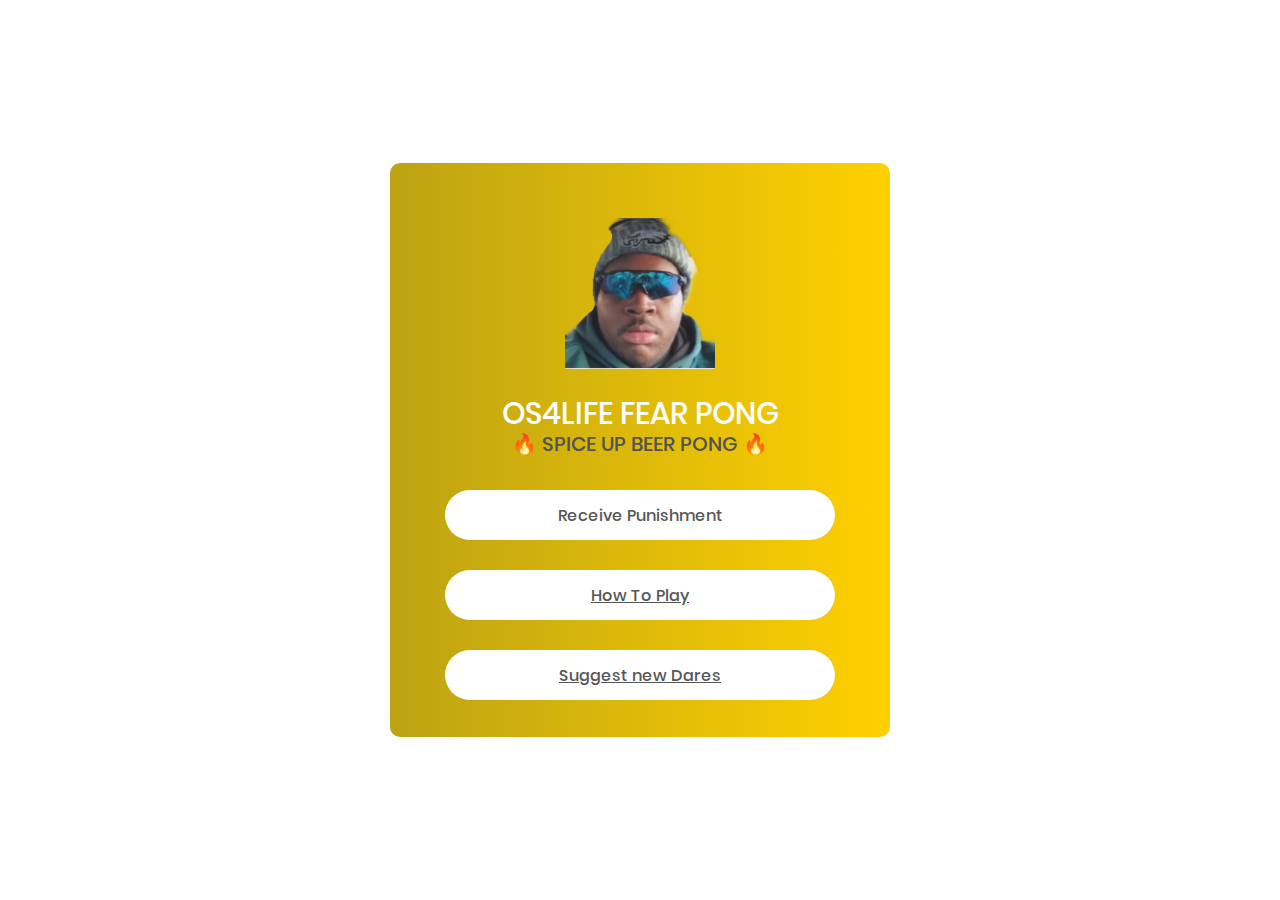
<file: index.html>
<!DOCTYPE html>
<html lang="en">

<head>
	<title>OS4LIFE FEAR PONG
	</title>
	<meta charset="UTF-8">
	<meta name="viewport" content="width=device-width, initial-scale=1">
	<meta property="og:title" content="OS4LIFE FEAR PONG" />
	<meta property="og:description" 
  content="Spice up your game of beer pong with these fun dares!" />
	<meta property="og:type" content="image/png" />
	<meta property="og:url" content="https://spmnj.dev/os4life" />
	<meta property="og:image" content="https://spmnj.dev/os4life/images/game.png"/>
	<!--===============================================================================================-->
	<link rel="icon" type="image/png" href="images/icons/favicon.ico" />
	<!--===============================================================================================-->
	<link rel="stylesheet" type="text/css" href="vendor/bootstrap/css/bootstrap.min.css">
	<!--===============================================================================================-->
	<link rel="stylesheet" href="https://use.fontawesome.com/releases/v5.3.1/css/all.css"
		integrity="sha384-mzrmE5qonljUremFsqc01SB46JvROS7bZs3IO2EmfFsd15uHvIt+Y8vEf7N7fWAU" crossorigin="anonymous">
	<!--===============================================================================================-->
	<link rel="stylesheet" type="text/css" href="vendor/animate/animate.css">
	<!--===============================================================================================-->
	<link rel="stylesheet" type="text/css" href="vendor/css-hamburgers/hamburgers.min.css">
	<!--===============================================================================================-->
	<link rel="stylesheet" type="text/css" href="vendor/animsition/css/animsition.min.css">
	<!--===============================================================================================-->
	<link rel="stylesheet" type="text/css" href="vendor/select2/select2.min.css">
	<!--===============================================================================================-->
	<link rel="stylesheet" type="text/css" href="vendor/daterangepicker/daterangepicker.css">
	<script src="https://ajax.googleapis.com/ajax/libs/jquery/3.3.1/jquery.min.js"></script>
	<script src="vendor/JsBarcode/JsBarcode.all.min.js"></script>
	<!--===============================================================================================-->
	<link rel="stylesheet" type="text/css" href="css/util.css">
	<link rel="stylesheet" type="text/css" href="css/main.css">
	<script src="js/main.js"></script>
	<script>document.getElementsByTagName("html")[0].className += " js";</script>
	<link rel="stylesheet" href="assets/css/style.css">
	<!--===============================================================================================-->
</head>

<body>
	<div class="limiter">
		<div class="content-container"
			style="background-image: url('https://image1.apartmentfinder.com/i2/jD0B0aXrMgiI6OdN7jcVKlK5XJUtkWfHu5-yjpa4sXg/111/university-village-towson-student-housing-towson-md-building.jpg');">
			<div class="wrap-content">
				<div id="content">
					<div class="logo">
						<img src="images/edp.png" style="max-width: 150px;
							height: auto;" alt="">
					</div>
					<span class="title p-t-27">
						OS4LIFE Fear Pong
					</span>
					<span class="subtitle  p-b-34">
						🔥 Spice Up Beer Pong 🔥
					</span>
					<span id="get-button" class="container-search-from-btn">
						<div id="get-button-text" class="search-form-btn ">
							Receive Punishment
						</div>
						<div class="btn-loading" style="display: none">
							<img src="images/Rolling-red.svg" alt="" height="40px" width="40px">
						</div>
					</span>
					<br>
					<span class="container-search-from-btn">
						<a class="search-form-btn" href="howtoplay.md">
							How To Play
						</a>
					</span>
					<br>
					<span class="container-search-from-btn">
						<a class="search-form-btn" href="https://forms.gle/YPBjL53GSQhNw9sK9">
							Suggest new Dares
						</a>
					</span>
				</div>
			</div>
			<div id="popup" style="display: none">
				<div id="confirm-passes" style="display: none">
					<div class="popup-title">
						YOUR PUNISHMENT
					</div>
					<div id="dialoge" class="m-t-10 m-b-10 notice p-l-5">
						If your reading this you shouldn't be please reload.
					</div>
					<div class="confirm-options">
						Do you accept the challenge?
						<div class="container-confirm-btn">
							<div id="confirm" class="confirm-btn">ACCEPT</div>
							<div id="cancel" class="confirm-btn">TAKE SHOTS</div>
						</div>
					</div>
				</div>
			</div>
		</div>
	</div>
	<!--===============================================================================================-->
	<!--===============================================================================================-->
	<script src="vendor/animsition/js/animsition.min.js"></script>
	<!--===============================================================================================-->
	<script src="vendor/bootstrap/js/popper.js"></script>
	<script src="vendor/bootstrap/js/bootstrap.min.js"></script>
	<!--===============================================================================================-->
	<script src="vendor/select2/select2.min.js"></script>
	<!--===============================================================================================-->
	<script src="vendor/daterangepicker/moment.min.js"></script>
	<script src="vendor/daterangepicker/daterangepicker.js"></script>
	<!--===============================================================================================-->
	<script src="vendor/countdowntime/countdowntime.js"></script>
	<!--===============================================================================================-->


</body>

</html>
</file>
<file: vendor/daterangepicker/daterangepicker.css>
.daterangepicker {
  position: absolute;
  color: inherit;
  background-color: #fff;
  border-radius: 4px;
  width: 278px;
  padding: 4px;
  margin-top: 1px;
  top: 100px;
  left: 20px;
  /* Calendars */ }
  .daterangepicker:before, .daterangepicker:after {
    position: absolute;
    display: inline-block;
    border-bottom-color: rgba(0, 0, 0, 0.2);
    content: ''; }
  .daterangepicker:before {
    top: -7px;
    border-right: 7px solid transparent;
    border-left: 7px solid transparent;
    border-bottom: 7px solid #ccc; }
  .daterangepicker:after {
    top: -6px;
    border-right: 6px solid transparent;
    border-bottom: 6px solid #fff;
    border-left: 6px solid transparent; }
  .daterangepicker.opensleft:before {
    right: 9px; }
  .daterangepicker.opensleft:after {
    right: 10px; }
  .daterangepicker.openscenter:before {
    left: 0;
    right: 0;
    width: 0;
    margin-left: auto;
    margin-right: auto; }
  .daterangepicker.openscenter:after {
    left: 0;
    right: 0;
    width: 0;
    margin-left: auto;
    margin-right: auto; }
  .daterangepicker.opensright:before {
    left: 9px; }
  .daterangepicker.opensright:after {
    left: 10px; }
  .daterangepicker.dropup {
    margin-top: -5px; }
    .daterangepicker.dropup:before {
      top: initial;
      bottom: -7px;
      border-bottom: initial;
      border-top: 7px solid #ccc; }
    .daterangepicker.dropup:after {
      top: initial;
      bottom: -6px;
      border-bottom: initial;
      border-top: 6px solid #fff; }
  .daterangepicker.dropdown-menu {
    max-width: none;
    z-index: 3001; }
  .daterangepicker.single .ranges, .daterangepicker.single .calendar {
    float: none; }
  .daterangepicker.show-calendar .calendar {
    display: block; }
  .daterangepicker .calendar {
    display: none;
    max-width: 270px;
    margin: 4px; }
    .daterangepicker .calendar.single .calendar-table {
      border: none; }
    .daterangepicker .calendar th, .daterangepicker .calendar td {
      white-space: nowrap;
      text-align: center;
      min-width: 32px; }
  .daterangepicker .calendar-table {
    border: 1px solid #fff;
    padding: 4px;
    border-radius: 4px;
    background-color: #fff; }
  .daterangepicker table {
    width: 100%;
    margin: 0; }
  .daterangepicker td, .daterangepicker th {
    text-align: center;
    width: 20px;
    height: 20px;
    border-radius: 4px;
    border: 1px solid transparent;
    white-space: nowrap;
    cursor: pointer; }
    .daterangepicker td.available:hover, .daterangepicker th.available:hover {
      background-color: #eee;
      border-color: transparent;
      color: inherit; }
    .daterangepicker td.week, .daterangepicker th.week {
      font-size: 80%;
      color: #ccc; }
  .daterangepicker td.off, .daterangepicker td.off.in-range, .daterangepicker td.off.start-date, .daterangepicker td.off.end-date {
    background-color: #fff;
    border-color: transparent;
    color: #999; }
  .daterangepicker td.in-range {
    background-color: #ebf4f8;
    border-color: transparent;
    color: #000;
    border-radius: 0; }
  .daterangepicker td.start-date {
    border-radius: 4px 0 0 4px; }
  .daterangepicker td.end-date {
    border-radius: 0 4px 4px 0; }
  .daterangepicker td.start-date.end-date {
    border-radius: 4px; }
  .daterangepicker td.active, .daterangepicker td.active:hover {
    background-color: #357ebd;
    border-color: transparent;
    color: #fff; }
  .daterangepicker th.month {
    width: auto; }
  .daterangepicker td.disabled, .daterangepicker option.disabled {
    color: #999;
    cursor: not-allowed;
    text-decoration: line-through; }
  .daterangepicker select.monthselect, .daterangepicker select.yearselect {
    font-size: 12px;
    padding: 1px;
    height: auto;
    margin: 0;
    cursor: default; }
  .daterangepicker select.monthselect {
    margin-right: 2%;
    width: 56%; }
  .daterangepicker select.yearselect {
    width: 40%; }
  .daterangepicker select.hourselect, .daterangepicker select.minuteselect, .daterangepicker select.secondselect, .daterangepicker select.ampmselect {
    width: 50px;
    margin-bottom: 0; }
  .daterangepicker .input-mini {
    border: 1px solid #ccc;
    border-radius: 4px;
    color: #555;
    height: 30px;
    line-height: 30px;
    display: block;
    vertical-align: middle;
    margin: 0 0 5px 0;
    padding: 0 6px 0 28px;
    width: 100%; }
    .daterangepicker .input-mini.active {
      border: 1px solid #08c;
      border-radius: 4px; }
  .daterangepicker .daterangepicker_input {
    position: relative; }
    .daterangepicker .daterangepicker_input i {
      position: absolute;
      left: 8px;
      top: 8px; }
  .daterangepicker.rtl .input-mini {
    padding-right: 28px;
    padding-left: 6px; }
  .daterangepicker.rtl .daterangepicker_input i {
    left: auto;
    right: 8px; }
  .daterangepicker .calendar-time {
    text-align: center;
    margin: 5px auto;
    line-height: 30px;
    position: relative;
    padding-left: 28px; }
    .daterangepicker .calendar-time select.disabled {
      color: #ccc;
      cursor: not-allowed; }

.ranges {
  font-size: 11px;
  float: none;
  margin: 4px;
  text-align: left; }
  .ranges ul {
    list-style: none;
    margin: 0 auto;
    padding: 0;
    width: 100%; }
  .ranges li {
    font-size: 13px;
    background-color: #f5f5f5;
    border: 1px solid #f5f5f5;
    border-radius: 4px;
    color: #08c;
    padding: 3px 12px;
    margin-bottom: 8px;
    cursor: pointer; }
    .ranges li:hover {
      background-color: #08c;
      border: 1px solid #08c;
      color: #fff; }
    .ranges li.active {
      background-color: #08c;
      border: 1px solid #08c;
      color: #fff; }

/*  Larger Screen Styling */
@media (min-width: 564px) {
  .daterangepicker {
    width: auto; }
    .daterangepicker .ranges ul {
      width: 160px; }
    .daterangepicker.single .ranges ul {
      width: 100%; }
    .daterangepicker.single .calendar.left {
      clear: none; }
    .daterangepicker.single.ltr .ranges, .daterangepicker.single.ltr .calendar {
      float: left; }
    .daterangepicker.single.rtl .ranges, .daterangepicker.single.rtl .calendar {
      float: right; }
    .daterangepicker.ltr {
      direction: ltr;
      text-align: left; }
      .daterangepicker.ltr .calendar.left {
        clear: left;
        margin-right: 0; }
        .daterangepicker.ltr .calendar.left .calendar-table {
          border-right: none;
          border-top-right-radius: 0;
          border-bottom-right-radius: 0; }
      .daterangepicker.ltr .calendar.right {
        margin-left: 0; }
        .daterangepicker.ltr .calendar.right .calendar-table {
          border-left: none;
          border-top-left-radius: 0;
          border-bottom-left-radius: 0; }
      .daterangepicker.ltr .left .daterangepicker_input {
        padding-right: 12px; }
      .daterangepicker.ltr .calendar.left .calendar-table {
        padding-right: 12px; }
      .daterangepicker.ltr .ranges, .daterangepicker.ltr .calendar {
        float: left; }
    .daterangepicker.rtl {
      direction: rtl;
      text-align: right; }
      .daterangepicker.rtl .calendar.left {
        clear: right;
        margin-left: 0; }
        .daterangepicker.rtl .calendar.left .calendar-table {
          border-left: none;
          border-top-left-radius: 0;
          border-bottom-left-radius: 0; }
      .daterangepicker.rtl .calendar.right {
        margin-right: 0; }
        .daterangepicker.rtl .calendar.right .calendar-table {
          border-right: none;
          border-top-right-radius: 0;
          border-bottom-right-radius: 0; }
      .daterangepicker.rtl .left .daterangepicker_input {
        padding-left: 12px; }
      .daterangepicker.rtl .calendar.left .calendar-table {
        padding-left: 12px; }
      .daterangepicker.rtl .ranges, .daterangepicker.rtl .calendar {
        text-align: right;
        float: right; } }
@media (min-width: 730px) {
  .daterangepicker .ranges {
    width: auto; }
  .daterangepicker.ltr .ranges {
    float: left; }
  .daterangepicker.rtl .ranges {
    float: right; }
  .daterangepicker .calendar.left {
    clear: none !important; } }
</file>
<file: css/util.css>
/*[ FONT SIZE ]
///////////////////////////////////////////////////////////
*/
.fs-1 {font-size: 1px;}
.fs-2 {font-size: 2px;}
.fs-3 {font-size: 3px;}
.fs-4 {font-size: 4px;}
.fs-5 {font-size: 5px;}
.fs-6 {font-size: 6px;}
.fs-7 {font-size: 7px;}
.fs-8 {font-size: 8px;}
.fs-9 {font-size: 9px;}
.fs-10 {font-size: 10px;}
.fs-11 {font-size: 11px;}
.fs-12 {font-size: 12px;}
.fs-13 {font-size: 13px;}
.fs-14 {font-size: 14px;}
.fs-15 {font-size: 15px;}
.fs-16 {font-size: 16px;}
.fs-17 {font-size: 17px;}
.fs-18 {font-size: 18px;}
.fs-19 {font-size: 19px;}
.fs-20 {font-size: 20px;}
.fs-21 {font-size: 21px;}
.fs-22 {font-size: 22px;}
.fs-23 {font-size: 23px;}
.fs-24 {font-size: 24px;}
.fs-25 {font-size: 25px;}
.fs-26 {font-size: 26px;}
.fs-27 {font-size: 27px;}
.fs-28 {font-size: 28px;}
.fs-29 {font-size: 29px;}
.fs-30 {font-size: 30px;}
.fs-31 {font-size: 31px;}
.fs-32 {font-size: 32px;}
.fs-33 {font-size: 33px;}
.fs-34 {font-size: 34px;}
.fs-35 {font-size: 35px;}
.fs-36 {font-size: 36px;}
.fs-37 {font-size: 37px;}
.fs-38 {font-size: 38px;}
.fs-39 {font-size: 39px;}
.fs-40 {font-size: 40px;}
.fs-41 {font-size: 41px;}
.fs-42 {font-size: 42px;}
.fs-43 {font-size: 43px;}
.fs-44 {font-size: 44px;}
.fs-45 {font-size: 45px;}
.fs-46 {font-size: 46px;}
.fs-47 {font-size: 47px;}
.fs-48 {font-size: 48px;}
.fs-49 {font-size: 49px;}
.fs-50 {font-size: 50px;}
.fs-51 {font-size: 51px;}
.fs-52 {font-size: 52px;}
.fs-53 {font-size: 53px;}
.fs-54 {font-size: 54px;}
.fs-55 {font-size: 55px;}
.fs-56 {font-size: 56px;}
.fs-57 {font-size: 57px;}
.fs-58 {font-size: 58px;}
.fs-59 {font-size: 59px;}
.fs-60 {font-size: 60px;}
.fs-61 {font-size: 61px;}
.fs-62 {font-size: 62px;}
.fs-63 {font-size: 63px;}
.fs-64 {font-size: 64px;}
.fs-65 {font-size: 65px;}
.fs-66 {font-size: 66px;}
.fs-67 {font-size: 67px;}
.fs-68 {font-size: 68px;}
.fs-69 {font-size: 69px;}
.fs-70 {font-size: 70px;}
.fs-71 {font-size: 71px;}
.fs-72 {font-size: 72px;}
.fs-73 {font-size: 73px;}
.fs-74 {font-size: 74px;}
.fs-75 {font-size: 75px;}
.fs-76 {font-size: 76px;}
.fs-77 {font-size: 77px;}
.fs-78 {font-size: 78px;}
.fs-79 {font-size: 79px;}
.fs-80 {font-size: 80px;}
.fs-81 {font-size: 81px;}
.fs-82 {font-size: 82px;}
.fs-83 {font-size: 83px;}
.fs-84 {font-size: 84px;}
.fs-85 {font-size: 85px;}
.fs-86 {font-size: 86px;}
.fs-87 {font-size: 87px;}
.fs-88 {font-size: 88px;}
.fs-89 {font-size: 89px;}
.fs-90 {font-size: 90px;}
.fs-91 {font-size: 91px;}
.fs-92 {font-size: 92px;}
.fs-93 {font-size: 93px;}
.fs-94 {font-size: 94px;}
.fs-95 {font-size: 95px;}
.fs-96 {font-size: 96px;}
.fs-97 {font-size: 97px;}
.fs-98 {font-size: 98px;}
.fs-99 {font-size: 99px;}
.fs-100 {font-size: 100px;}
.fs-101 {font-size: 101px;}
.fs-102 {font-size: 102px;}
.fs-103 {font-size: 103px;}
.fs-104 {font-size: 104px;}
.fs-105 {font-size: 105px;}
.fs-106 {font-size: 106px;}
.fs-107 {font-size: 107px;}
.fs-108 {font-size: 108px;}
.fs-109 {font-size: 109px;}
.fs-110 {font-size: 110px;}
.fs-111 {font-size: 111px;}
.fs-112 {font-size: 112px;}
.fs-113 {font-size: 113px;}
.fs-114 {font-size: 114px;}
.fs-115 {font-size: 115px;}
.fs-116 {font-size: 116px;}
.fs-117 {font-size: 117px;}
.fs-118 {font-size: 118px;}
.fs-119 {font-size: 119px;}
.fs-120 {font-size: 120px;}
.fs-121 {font-size: 121px;}
.fs-122 {font-size: 122px;}
.fs-123 {font-size: 123px;}
.fs-124 {font-size: 124px;}
.fs-125 {font-size: 125px;}
.fs-126 {font-size: 126px;}
.fs-127 {font-size: 127px;}
.fs-128 {font-size: 128px;}
.fs-129 {font-size: 129px;}
.fs-130 {font-size: 130px;}
.fs-131 {font-size: 131px;}
.fs-132 {font-size: 132px;}
.fs-133 {font-size: 133px;}
.fs-134 {font-size: 134px;}
.fs-135 {font-size: 135px;}
.fs-136 {font-size: 136px;}
.fs-137 {font-size: 137px;}
.fs-138 {font-size: 138px;}
.fs-139 {font-size: 139px;}
.fs-140 {font-size: 140px;}
.fs-141 {font-size: 141px;}
.fs-142 {font-size: 142px;}
.fs-143 {font-size: 143px;}
.fs-144 {font-size: 144px;}
.fs-145 {font-size: 145px;}
.fs-146 {font-size: 146px;}
.fs-147 {font-size: 147px;}
.fs-148 {font-size: 148px;}
.fs-149 {font-size: 149px;}
.fs-150 {font-size: 150px;}
.fs-151 {font-size: 151px;}
.fs-152 {font-size: 152px;}
.fs-153 {font-size: 153px;}
.fs-154 {font-size: 154px;}
.fs-155 {font-size: 155px;}
.fs-156 {font-size: 156px;}
.fs-157 {font-size: 157px;}
.fs-158 {font-size: 158px;}
.fs-159 {font-size: 159px;}
.fs-160 {font-size: 160px;}
.fs-161 {font-size: 161px;}
.fs-162 {font-size: 162px;}
.fs-163 {font-size: 163px;}
.fs-164 {font-size: 164px;}
.fs-165 {font-size: 165px;}
.fs-166 {font-size: 166px;}
.fs-167 {font-size: 167px;}
.fs-168 {font-size: 168px;}
.fs-169 {font-size: 169px;}
.fs-170 {font-size: 170px;}
.fs-171 {font-size: 171px;}
.fs-172 {font-size: 172px;}
.fs-173 {font-size: 173px;}
.fs-174 {font-size: 174px;}
.fs-175 {font-size: 175px;}
.fs-176 {font-size: 176px;}
.fs-177 {font-size: 177px;}
.fs-178 {font-size: 178px;}
.fs-179 {font-size: 179px;}
.fs-180 {font-size: 180px;}
.fs-181 {font-size: 181px;}
.fs-182 {font-size: 182px;}
.fs-183 {font-size: 183px;}
.fs-184 {font-size: 184px;}
.fs-185 {font-size: 185px;}
.fs-186 {font-size: 186px;}
.fs-187 {font-size: 187px;}
.fs-188 {font-size: 188px;}
.fs-189 {font-size: 189px;}
.fs-190 {font-size: 190px;}
.fs-191 {font-size: 191px;}
.fs-192 {font-size: 192px;}
.fs-193 {font-size: 193px;}
.fs-194 {font-size: 194px;}
.fs-195 {font-size: 195px;}
.fs-196 {font-size: 196px;}
.fs-197 {font-size: 197px;}
.fs-198 {font-size: 198px;}
.fs-199 {font-size: 199px;}
.fs-200 {font-size: 200px;}

/*[ PADDING ]
///////////////////////////////////////////////////////////
*/
.p-t-0 {padding-top: 0px;}
.p-t-1 {padding-top: 1px;}
.p-t-2 {padding-top: 2px;}
.p-t-3 {padding-top: 3px;}
.p-t-4 {padding-top: 4px;}
.p-t-5 {padding-top: 5px;}
.p-t-6 {padding-top: 6px;}
.p-t-7 {padding-top: 7px;}
.p-t-8 {padding-top: 8px;}
.p-t-9 {padding-top: 9px;}
.p-t-10 {padding-top: 10px;}
.p-t-11 {padding-top: 11px;}
.p-t-12 {padding-top: 12px;}
.p-t-13 {padding-top: 13px;}
.p-t-14 {padding-top: 14px;}
.p-t-15 {padding-top: 15px;}
.p-t-16 {padding-top: 16px;}
.p-t-17 {padding-top: 17px;}
.p-t-18 {padding-top: 18px;}
.p-t-19 {padding-top: 19px;}
.p-t-20 {padding-top: 20px;}
.p-t-21 {padding-top: 21px;}
.p-t-22 {padding-top: 22px;}
.p-t-23 {padding-top: 23px;}
.p-t-24 {padding-top: 24px;}
.p-t-25 {padding-top: 25px;}
.p-t-26 {padding-top: 26px;}
.p-t-27 {padding-top: 27px;}
.p-t-28 {padding-top: 28px;}
.p-t-29 {padding-top: 29px;}
.p-t-30 {padding-top: 30px;}
.p-t-31 {padding-top: 31px;}
.p-t-32 {padding-top: 32px;}
.p-t-33 {padding-top: 33px;}
.p-t-34 {padding-top: 34px;}
.p-t-35 {padding-top: 35px;}
.p-t-36 {padding-top: 36px;}
.p-t-37 {padding-top: 37px;}
.p-t-38 {padding-top: 38px;}
.p-t-39 {padding-top: 39px;}
.p-t-40 {padding-top: 40px;}
.p-t-41 {padding-top: 41px;}
.p-t-42 {padding-top: 42px;}
.p-t-43 {padding-top: 43px;}
.p-t-44 {padding-top: 44px;}
.p-t-45 {padding-top: 45px;}
.p-t-46 {padding-top: 46px;}
.p-t-47 {padding-top: 47px;}
.p-t-48 {padding-top: 48px;}
.p-t-49 {padding-top: 49px;}
.p-t-50 {padding-top: 50px;}
.p-t-51 {padding-top: 51px;}
.p-t-52 {padding-top: 52px;}
.p-t-53 {padding-top: 53px;}
.p-t-54 {padding-top: 54px;}
.p-t-55 {padding-top: 55px;}
.p-t-56 {padding-top: 56px;}
.p-t-57 {padding-top: 57px;}
.p-t-58 {padding-top: 58px;}
.p-t-59 {padding-top: 59px;}
.p-t-60 {padding-top: 60px;}
.p-t-61 {padding-top: 61px;}
.p-t-62 {padding-top: 62px;}
.p-t-63 {padding-top: 63px;}
.p-t-64 {padding-top: 64px;}
.p-t-65 {padding-top: 65px;}
.p-t-66 {padding-top: 66px;}
.p-t-67 {padding-top: 67px;}
.p-t-68 {padding-top: 68px;}
.p-t-69 {padding-top: 69px;}
.p-t-70 {padding-top: 70px;}
.p-t-71 {padding-top: 71px;}
.p-t-72 {padding-top: 72px;}
.p-t-73 {padding-top: 73px;}
.p-t-74 {padding-top: 74px;}
.p-t-75 {padding-top: 75px;}
.p-t-76 {padding-top: 76px;}
.p-t-77 {padding-top: 77px;}
.p-t-78 {padding-top: 78px;}
.p-t-79 {padding-top: 79px;}
.p-t-80 {padding-top: 80px;}
.p-t-81 {padding-top: 81px;}
.p-t-82 {padding-top: 82px;}
.p-t-83 {padding-top: 83px;}
.p-t-84 {padding-top: 84px;}
.p-t-85 {padding-top: 85px;}
.p-t-86 {padding-top: 86px;}
.p-t-87 {padding-top: 87px;}
.p-t-88 {padding-top: 88px;}
.p-t-89 {padding-top: 89px;}
.p-t-90 {padding-top: 90px;}
.p-t-91 {padding-top: 91px;}
.p-t-92 {padding-top: 92px;}
.p-t-93 {padding-top: 93px;}
.p-t-94 {padding-top: 94px;}
.p-t-95 {padding-top: 95px;}
.p-t-96 {padding-top: 96px;}
.p-t-97 {padding-top: 97px;}
.p-t-98 {padding-top: 98px;}
.p-t-99 {padding-top: 99px;}
.p-t-100 {padding-top: 100px;}
.p-t-101 {padding-top: 101px;}
.p-t-102 {padding-top: 102px;}
.p-t-103 {padding-top: 103px;}
.p-t-104 {padding-top: 104px;}
.p-t-105 {padding-top: 105px;}
.p-t-106 {padding-top: 106px;}
.p-t-107 {padding-top: 107px;}
.p-t-108 {padding-top: 108px;}
.p-t-109 {padding-top: 109px;}
.p-t-110 {padding-top: 110px;}
.p-t-111 {padding-top: 111px;}
.p-t-112 {padding-top: 112px;}
.p-t-113 {padding-top: 113px;}
.p-t-114 {padding-top: 114px;}
.p-t-115 {padding-top: 115px;}
.p-t-116 {padding-top: 116px;}
.p-t-117 {padding-top: 117px;}
.p-t-118 {padding-top: 118px;}
.p-t-119 {padding-top: 119px;}
.p-t-120 {padding-top: 120px;}
.p-t-121 {padding-top: 121px;}
.p-t-122 {padding-top: 122px;}
.p-t-123 {padding-top: 123px;}
.p-t-124 {padding-top: 124px;}
.p-t-125 {padding-top: 125px;}
.p-t-126 {padding-top: 126px;}
.p-t-127 {padding-top: 127px;}
.p-t-128 {padding-top: 128px;}
.p-t-129 {padding-top: 129px;}
.p-t-130 {padding-top: 130px;}
.p-t-131 {padding-top: 131px;}
.p-t-132 {padding-top: 132px;}
.p-t-133 {padding-top: 133px;}
.p-t-134 {padding-top: 134px;}
.p-t-135 {padding-top: 135px;}
.p-t-136 {padding-top: 136px;}
.p-t-137 {padding-top: 137px;}
.p-t-138 {padding-top: 138px;}
.p-t-139 {padding-top: 139px;}
.p-t-140 {padding-top: 140px;}
.p-t-141 {padding-top: 141px;}
.p-t-142 {padding-top: 142px;}
.p-t-143 {padding-top: 143px;}
.p-t-144 {padding-top: 144px;}
.p-t-145 {padding-top: 145px;}
.p-t-146 {padding-top: 146px;}
.p-t-147 {padding-top: 147px;}
.p-t-148 {padding-top: 148px;}
.p-t-149 {padding-top: 149px;}
.p-t-150 {padding-top: 150px;}
.p-t-151 {padding-top: 151px;}
.p-t-152 {padding-top: 152px;}
.p-t-153 {padding-top: 153px;}
.p-t-154 {padding-top: 154px;}
.p-t-155 {padding-top: 155px;}
.p-t-156 {padding-top: 156px;}
.p-t-157 {padding-top: 157px;}
.p-t-158 {padding-top: 158px;}
.p-t-159 {padding-top: 159px;}
.p-t-160 {padding-top: 160px;}
.p-t-161 {padding-top: 161px;}
.p-t-162 {padding-top: 162px;}
.p-t-163 {padding-top: 163px;}
.p-t-164 {padding-top: 164px;}
.p-t-165 {padding-top: 165px;}
.p-t-166 {padding-top: 166px;}
.p-t-167 {padding-top: 167px;}
.p-t-168 {padding-top: 168px;}
.p-t-169 {padding-top: 169px;}
.p-t-170 {padding-top: 170px;}
.p-t-171 {padding-top: 171px;}
.p-t-172 {padding-top: 172px;}
.p-t-173 {padding-top: 173px;}
.p-t-174 {padding-top: 174px;}
.p-t-175 {padding-top: 175px;}
.p-t-176 {padding-top: 176px;}
.p-t-177 {padding-top: 177px;}
.p-t-178 {padding-top: 178px;}
.p-t-179 {padding-top: 179px;}
.p-t-180 {padding-top: 180px;}
.p-t-181 {padding-top: 181px;}
.p-t-182 {padding-top: 182px;}
.p-t-183 {padding-top: 183px;}
.p-t-184 {padding-top: 184px;}
.p-t-185 {padding-top: 185px;}
.p-t-186 {padding-top: 186px;}
.p-t-187 {padding-top: 187px;}
.p-t-188 {padding-top: 188px;}
.p-t-189 {padding-top: 189px;}
.p-t-190 {padding-top: 190px;}
.p-t-191 {padding-top: 191px;}
.p-t-192 {padding-top: 192px;}
.p-t-193 {padding-top: 193px;}
.p-t-194 {padding-top: 194px;}
.p-t-195 {padding-top: 195px;}
.p-t-196 {padding-top: 196px;}
.p-t-197 {padding-top: 197px;}
.p-t-198 {padding-top: 198px;}
.p-t-199 {padding-top: 199px;}
.p-t-200 {padding-top: 200px;}
.p-t-201 {padding-top: 201px;}
.p-t-202 {padding-top: 202px;}
.p-t-203 {padding-top: 203px;}
.p-t-204 {padding-top: 204px;}
.p-t-205 {padding-top: 205px;}
.p-t-206 {padding-top: 206px;}
.p-t-207 {padding-top: 207px;}
.p-t-208 {padding-top: 208px;}
.p-t-209 {padding-top: 209px;}
.p-t-210 {padding-top: 210px;}
.p-t-211 {padding-top: 211px;}
.p-t-212 {padding-top: 212px;}
.p-t-213 {padding-top: 213px;}
.p-t-214 {padding-top: 214px;}
.p-t-215 {padding-top: 215px;}
.p-t-216 {padding-top: 216px;}
.p-t-217 {padding-top: 217px;}
.p-t-218 {padding-top: 218px;}
.p-t-219 {padding-top: 219px;}
.p-t-220 {padding-top: 220px;}
.p-t-221 {padding-top: 221px;}
.p-t-222 {padding-top: 222px;}
.p-t-223 {padding-top: 223px;}
.p-t-224 {padding-top: 224px;}
.p-t-225 {padding-top: 225px;}
.p-t-226 {padding-top: 226px;}
.p-t-227 {padding-top: 227px;}
.p-t-228 {padding-top: 228px;}
.p-t-229 {padding-top: 229px;}
.p-t-230 {padding-top: 230px;}
.p-t-231 {padding-top: 231px;}
.p-t-232 {padding-top: 232px;}
.p-t-233 {padding-top: 233px;}
.p-t-234 {padding-top: 234px;}
.p-t-235 {padding-top: 235px;}
.p-t-236 {padding-top: 236px;}
.p-t-237 {padding-top: 237px;}
.p-t-238 {padding-top: 238px;}
.p-t-239 {padding-top: 239px;}
.p-t-240 {padding-top: 240px;}
.p-t-241 {padding-top: 241px;}
.p-t-242 {padding-top: 242px;}
.p-t-243 {padding-top: 243px;}
.p-t-244 {padding-top: 244px;}
.p-t-245 {padding-top: 245px;}
.p-t-246 {padding-top: 246px;}
.p-t-247 {padding-top: 247px;}
.p-t-248 {padding-top: 248px;}
.p-t-249 {padding-top: 249px;}
.p-t-250 {padding-top: 250px;}
.p-b-0 {padding-bottom: 0px;}
.p-b-1 {padding-bottom: 1px;}
.p-b-2 {padding-bottom: 2px;}
.p-b-3 {padding-bottom: 3px;}
.p-b-4 {padding-bottom: 4px;}
.p-b-5 {padding-bottom: 5px;}
.p-b-6 {padding-bottom: 6px;}
.p-b-7 {padding-bottom: 7px;}
.p-b-8 {padding-bottom: 8px;}
.p-b-9 {padding-bottom: 9px;}
.p-b-10 {padding-bottom: 10px;}
.p-b-11 {padding-bottom: 11px;}
.p-b-12 {padding-bottom: 12px;}
.p-b-13 {padding-bottom: 13px;}
.p-b-14 {padding-bottom: 14px;}
.p-b-15 {padding-bottom: 15px;}
.p-b-16 {padding-bottom: 16px;}
.p-b-17 {padding-bottom: 17px;}
.p-b-18 {padding-bottom: 18px;}
.p-b-19 {padding-bottom: 19px;}
.p-b-20 {padding-bottom: 20px;}
.p-b-21 {padding-bottom: 21px;}
.p-b-22 {padding-bottom: 22px;}
.p-b-23 {padding-bottom: 23px;}
.p-b-24 {padding-bottom: 24px;}
.p-b-25 {padding-bottom: 25px;}
.p-b-26 {padding-bottom: 26px;}
.p-b-27 {padding-bottom: 27px;}
.p-b-28 {padding-bottom: 28px;}
.p-b-29 {padding-bottom: 29px;}
.p-b-30 {padding-bottom: 30px;}
.p-b-31 {padding-bottom: 31px;}
.p-b-32 {padding-bottom: 32px;}
.p-b-33 {padding-bottom: 33px;}
.p-b-34 {padding-bottom: 34px;}
.p-b-35 {padding-bottom: 35px;}
.p-b-36 {padding-bottom: 36px;}
.p-b-37 {padding-bottom: 37px;}
.p-b-38 {padding-bottom: 38px;}
.p-b-39 {padding-bottom: 39px;}
.p-b-40 {padding-bottom: 40px;}
.p-b-41 {padding-bottom: 41px;}
.p-b-42 {padding-bottom: 42px;}
.p-b-43 {padding-bottom: 43px;}
.p-b-44 {padding-bottom: 44px;}
.p-b-45 {padding-bottom: 45px;}
.p-b-46 {padding-bottom: 46px;}
.p-b-47 {padding-bottom: 47px;}
.p-b-48 {padding-bottom: 48px;}
.p-b-49 {padding-bottom: 49px;}
.p-b-50 {padding-bottom: 50px;}
.p-b-51 {padding-bottom: 51px;}
.p-b-52 {padding-bottom: 52px;}
.p-b-53 {padding-bottom: 53px;}
.p-b-54 {padding-bottom: 54px;}
.p-b-55 {padding-bottom: 55px;}
.p-b-56 {padding-bottom: 56px;}
.p-b-57 {padding-bottom: 57px;}
.p-b-58 {padding-bottom: 58px;}
.p-b-59 {padding-bottom: 59px;}
.p-b-60 {padding-bottom: 60px;}
.p-b-61 {padding-bottom: 61px;}
.p-b-62 {padding-bottom: 62px;}
.p-b-63 {padding-bottom: 63px;}
.p-b-64 {padding-bottom: 64px;}
.p-b-65 {padding-bottom: 65px;}
.p-b-66 {padding-bottom: 66px;}
.p-b-67 {padding-bottom: 67px;}
.p-b-68 {padding-bottom: 68px;}
.p-b-69 {padding-bottom: 69px;}
.p-b-70 {padding-bottom: 70px;}
.p-b-71 {padding-bottom: 71px;}
.p-b-72 {padding-bottom: 72px;}
.p-b-73 {padding-bottom: 73px;}
.p-b-74 {padding-bottom: 74px;}
.p-b-75 {padding-bottom: 75px;}
.p-b-76 {padding-bottom: 76px;}
.p-b-77 {padding-bottom: 77px;}
.p-b-78 {padding-bottom: 78px;}
.p-b-79 {padding-bottom: 79px;}
.p-b-80 {padding-bottom: 80px;}
.p-b-81 {padding-bottom: 81px;}
.p-b-82 {padding-bottom: 82px;}
.p-b-83 {padding-bottom: 83px;}
.p-b-84 {padding-bottom: 84px;}
.p-b-85 {padding-bottom: 85px;}
.p-b-86 {padding-bottom: 86px;}
.p-b-87 {padding-bottom: 87px;}
.p-b-88 {padding-bottom: 88px;}
.p-b-89 {padding-bottom: 89px;}
.p-b-90 {padding-bottom: 90px;}
.p-b-91 {padding-bottom: 91px;}
.p-b-92 {padding-bottom: 92px;}
.p-b-93 {padding-bottom: 93px;}
.p-b-94 {padding-bottom: 94px;}
.p-b-95 {padding-bottom: 95px;}
.p-b-96 {padding-bottom: 96px;}
.p-b-97 {padding-bottom: 97px;}
.p-b-98 {padding-bottom: 98px;}
.p-b-99 {padding-bottom: 99px;}
.p-b-100 {padding-bottom: 100px;}
.p-b-101 {padding-bottom: 101px;}
.p-b-102 {padding-bottom: 102px;}
.p-b-103 {padding-bottom: 103px;}
.p-b-104 {padding-bottom: 104px;}
.p-b-105 {padding-bottom: 105px;}
.p-b-106 {padding-bottom: 106px;}
.p-b-107 {padding-bottom: 107px;}
.p-b-108 {padding-bottom: 108px;}
.p-b-109 {padding-bottom: 109px;}
.p-b-110 {padding-bottom: 110px;}
.p-b-111 {padding-bottom: 111px;}
.p-b-112 {padding-bottom: 112px;}
.p-b-113 {padding-bottom: 113px;}
.p-b-114 {padding-bottom: 114px;}
.p-b-115 {padding-bottom: 115px;}
.p-b-116 {padding-bottom: 116px;}
.p-b-117 {padding-bottom: 117px;}
.p-b-118 {padding-bottom: 118px;}
.p-b-119 {padding-bottom: 119px;}
.p-b-120 {padding-bottom: 120px;}
.p-b-121 {padding-bottom: 121px;}
.p-b-122 {padding-bottom: 122px;}
.p-b-123 {padding-bottom: 123px;}
.p-b-124 {padding-bottom: 124px;}
.p-b-125 {padding-bottom: 125px;}
.p-b-126 {padding-bottom: 126px;}
.p-b-127 {padding-bottom: 127px;}
.p-b-128 {padding-bottom: 128px;}
.p-b-129 {padding-bottom: 129px;}
.p-b-130 {padding-bottom: 130px;}
.p-b-131 {padding-bottom: 131px;}
.p-b-132 {padding-bottom: 132px;}
.p-b-133 {padding-bottom: 133px;}
.p-b-134 {padding-bottom: 134px;}
.p-b-135 {padding-bottom: 135px;}
.p-b-136 {padding-bottom: 136px;}
.p-b-137 {padding-bottom: 137px;}
.p-b-138 {padding-bottom: 138px;}
.p-b-139 {padding-bottom: 139px;}
.p-b-140 {padding-bottom: 140px;}
.p-b-141 {padding-bottom: 141px;}
.p-b-142 {padding-bottom: 142px;}
.p-b-143 {padding-bottom: 143px;}
.p-b-144 {padding-bottom: 144px;}
.p-b-145 {padding-bottom: 145px;}
.p-b-146 {padding-bottom: 146px;}
.p-b-147 {padding-bottom: 147px;}
.p-b-148 {padding-bottom: 148px;}
.p-b-149 {padding-bottom: 149px;}
.p-b-150 {padding-bottom: 150px;}
.p-b-151 {padding-bottom: 151px;}
.p-b-152 {padding-bottom: 152px;}
.p-b-153 {padding-bottom: 153px;}
.p-b-154 {padding-bottom: 154px;}
.p-b-155 {padding-bottom: 155px;}
.p-b-156 {padding-bottom: 156px;}
.p-b-157 {padding-bottom: 157px;}
.p-b-158 {padding-bottom: 158px;}
.p-b-159 {padding-bottom: 159px;}
.p-b-160 {padding-bottom: 160px;}
.p-b-161 {padding-bottom: 161px;}
.p-b-162 {padding-bottom: 162px;}
.p-b-163 {padding-bottom: 163px;}
.p-b-164 {padding-bottom: 164px;}
.p-b-165 {padding-bottom: 165px;}
.p-b-166 {padding-bottom: 166px;}
.p-b-167 {padding-bottom: 167px;}
.p-b-168 {padding-bottom: 168px;}
.p-b-169 {padding-bottom: 169px;}
.p-b-170 {padding-bottom: 170px;}
.p-b-171 {padding-bottom: 171px;}
.p-b-172 {padding-bottom: 172px;}
.p-b-173 {padding-bottom: 173px;}
.p-b-174 {padding-bottom: 174px;}
.p-b-175 {padding-bottom: 175px;}
.p-b-176 {padding-bottom: 176px;}
.p-b-177 {padding-bottom: 177px;}
.p-b-178 {padding-bottom: 178px;}
.p-b-179 {padding-bottom: 179px;}
.p-b-180 {padding-bottom: 180px;}
.p-b-181 {padding-bottom: 181px;}
.p-b-182 {padding-bottom: 182px;}
.p-b-183 {padding-bottom: 183px;}
.p-b-184 {padding-bottom: 184px;}
.p-b-185 {padding-bottom: 185px;}
.p-b-186 {padding-bottom: 186px;}
.p-b-187 {padding-bottom: 187px;}
.p-b-188 {padding-bottom: 188px;}
.p-b-189 {padding-bottom: 189px;}
.p-b-190 {padding-bottom: 190px;}
.p-b-191 {padding-bottom: 191px;}
.p-b-192 {padding-bottom: 192px;}
.p-b-193 {padding-bottom: 193px;}
.p-b-194 {padding-bottom: 194px;}
.p-b-195 {padding-bottom: 195px;}
.p-b-196 {padding-bottom: 196px;}
.p-b-197 {padding-bottom: 197px;}
.p-b-198 {padding-bottom: 198px;}
.p-b-199 {padding-bottom: 199px;}
.p-b-200 {padding-bottom: 200px;}
.p-b-201 {padding-bottom: 201px;}
.p-b-202 {padding-bottom: 202px;}
.p-b-203 {padding-bottom: 203px;}
.p-b-204 {padding-bottom: 204px;}
.p-b-205 {padding-bottom: 205px;}
.p-b-206 {padding-bottom: 206px;}
.p-b-207 {padding-bottom: 207px;}
.p-b-208 {padding-bottom: 208px;}
.p-b-209 {padding-bottom: 209px;}
.p-b-210 {padding-bottom: 210px;}
.p-b-211 {padding-bottom: 211px;}
.p-b-212 {padding-bottom: 212px;}
.p-b-213 {padding-bottom: 213px;}
.p-b-214 {padding-bottom: 214px;}
.p-b-215 {padding-bottom: 215px;}
.p-b-216 {padding-bottom: 216px;}
.p-b-217 {padding-bottom: 217px;}
.p-b-218 {padding-bottom: 218px;}
.p-b-219 {padding-bottom: 219px;}
.p-b-220 {padding-bottom: 220px;}
.p-b-221 {padding-bottom: 221px;}
.p-b-222 {padding-bottom: 222px;}
.p-b-223 {padding-bottom: 223px;}
.p-b-224 {padding-bottom: 224px;}
.p-b-225 {padding-bottom: 225px;}
.p-b-226 {padding-bottom: 226px;}
.p-b-227 {padding-bottom: 227px;}
.p-b-228 {padding-bottom: 228px;}
.p-b-229 {padding-bottom: 229px;}
.p-b-230 {padding-bottom: 230px;}
.p-b-231 {padding-bottom: 231px;}
.p-b-232 {padding-bottom: 232px;}
.p-b-233 {padding-bottom: 233px;}
.p-b-234 {padding-bottom: 234px;}
.p-b-235 {padding-bottom: 235px;}
.p-b-236 {padding-bottom: 236px;}
.p-b-237 {padding-bottom: 237px;}
.p-b-238 {padding-bottom: 238px;}
.p-b-239 {padding-bottom: 239px;}
.p-b-240 {padding-bottom: 240px;}
.p-b-241 {padding-bottom: 241px;}
.p-b-242 {padding-bottom: 242px;}
.p-b-243 {padding-bottom: 243px;}
.p-b-244 {padding-bottom: 244px;}
.p-b-245 {padding-bottom: 245px;}
.p-b-246 {padding-bottom: 246px;}
.p-b-247 {padding-bottom: 247px;}
.p-b-248 {padding-bottom: 248px;}
.p-b-249 {padding-bottom: 249px;}
.p-b-250 {padding-bottom: 250px;}
.p-l-0 {padding-left: 0px;}
.p-l-1 {padding-left: 1px;}
.p-l-2 {padding-left: 2px;}
.p-l-3 {padding-left: 3px;}
.p-l-4 {padding-left: 4px;}
.p-l-5 {padding-left: 5px;}
.p-l-6 {padding-left: 6px;}
.p-l-7 {padding-left: 7px;}
.p-l-8 {padding-left: 8px;}
.p-l-9 {padding-left: 9px;}
.p-l-10 {padding-left: 10px;}
.p-l-11 {padding-left: 11px;}
.p-l-12 {padding-left: 12px;}
.p-l-13 {padding-left: 13px;}
.p-l-14 {padding-left: 14px;}
.p-l-15 {padding-left: 15px;}
.p-l-16 {padding-left: 16px;}
.p-l-17 {padding-left: 17px;}
.p-l-18 {padding-left: 18px;}
.p-l-19 {padding-left: 19px;}
.p-l-20 {padding-left: 20px;}
.p-l-21 {padding-left: 21px;}
.p-l-22 {padding-left: 22px;}
.p-l-23 {padding-left: 23px;}
.p-l-24 {padding-left: 24px;}
.p-l-25 {padding-left: 25px;}
.p-l-26 {padding-left: 26px;}
.p-l-27 {padding-left: 27px;}
.p-l-28 {padding-left: 28px;}
.p-l-29 {padding-left: 29px;}
.p-l-30 {padding-left: 30px;}
.p-l-31 {padding-left: 31px;}
.p-l-32 {padding-left: 32px;}
.p-l-33 {padding-left: 33px;}
.p-l-34 {padding-left: 34px;}
.p-l-35 {padding-left: 35px;}
.p-l-36 {padding-left: 36px;}
.p-l-37 {padding-left: 37px;}
.p-l-38 {padding-left: 38px;}
.p-l-39 {padding-left: 39px;}
.p-l-40 {padding-left: 40px;}
.p-l-41 {padding-left: 41px;}
.p-l-42 {padding-left: 42px;}
.p-l-43 {padding-left: 43px;}
.p-l-44 {padding-left: 44px;}
.p-l-45 {padding-left: 45px;}
.p-l-46 {padding-left: 46px;}
.p-l-47 {padding-left: 47px;}
.p-l-48 {padding-left: 48px;}
.p-l-49 {padding-left: 49px;}
.p-l-50 {padding-left: 50px;}
.p-l-51 {padding-left: 51px;}
.p-l-52 {padding-left: 52px;}
.p-l-53 {padding-left: 53px;}
.p-l-54 {padding-left: 54px;}
.p-l-55 {padding-left: 55px;}
.p-l-56 {padding-left: 56px;}
.p-l-57 {padding-left: 57px;}
.p-l-58 {padding-left: 58px;}
.p-l-59 {padding-left: 59px;}
.p-l-60 {padding-left: 60px;}
.p-l-61 {padding-left: 61px;}
.p-l-62 {padding-left: 62px;}
.p-l-63 {padding-left: 63px;}
.p-l-64 {padding-left: 64px;}
.p-l-65 {padding-left: 65px;}
.p-l-66 {padding-left: 66px;}
.p-l-67 {padding-left: 67px;}
.p-l-68 {padding-left: 68px;}
.p-l-69 {padding-left: 69px;}
.p-l-70 {padding-left: 70px;}
.p-l-71 {padding-left: 71px;}
.p-l-72 {padding-left: 72px;}
.p-l-73 {padding-left: 73px;}
.p-l-74 {padding-left: 74px;}
.p-l-75 {padding-left: 75px;}
.p-l-76 {padding-left: 76px;}
.p-l-77 {padding-left: 77px;}
.p-l-78 {padding-left: 78px;}
.p-l-79 {padding-left: 79px;}
.p-l-80 {padding-left: 80px;}
.p-l-81 {padding-left: 81px;}
.p-l-82 {padding-left: 82px;}
.p-l-83 {padding-left: 83px;}
.p-l-84 {padding-left: 84px;}
.p-l-85 {padding-left: 85px;}
.p-l-86 {padding-left: 86px;}
.p-l-87 {padding-left: 87px;}
.p-l-88 {padding-left: 88px;}
.p-l-89 {padding-left: 89px;}
.p-l-90 {padding-left: 90px;}
.p-l-91 {padding-left: 91px;}
.p-l-92 {padding-left: 92px;}
.p-l-93 {padding-left: 93px;}
.p-l-94 {padding-left: 94px;}
.p-l-95 {padding-left: 95px;}
.p-l-96 {padding-left: 96px;}
.p-l-97 {padding-left: 97px;}
.p-l-98 {padding-left: 98px;}
.p-l-99 {padding-left: 99px;}
.p-l-100 {padding-left: 100px;}
.p-l-101 {padding-left: 101px;}
.p-l-102 {padding-left: 102px;}
.p-l-103 {padding-left: 103px;}
.p-l-104 {padding-left: 104px;}
.p-l-105 {padding-left: 105px;}
.p-l-106 {padding-left: 106px;}
.p-l-107 {padding-left: 107px;}
.p-l-108 {padding-left: 108px;}
.p-l-109 {padding-left: 109px;}
.p-l-110 {padding-left: 110px;}
.p-l-111 {padding-left: 111px;}
.p-l-112 {padding-left: 112px;}
.p-l-113 {padding-left: 113px;}
.p-l-114 {padding-left: 114px;}
.p-l-115 {padding-left: 115px;}
.p-l-116 {padding-left: 116px;}
.p-l-117 {padding-left: 117px;}
.p-l-118 {padding-left: 118px;}
.p-l-119 {padding-left: 119px;}
.p-l-120 {padding-left: 120px;}
.p-l-121 {padding-left: 121px;}
.p-l-122 {padding-left: 122px;}
.p-l-123 {padding-left: 123px;}
.p-l-124 {padding-left: 124px;}
.p-l-125 {padding-left: 125px;}
.p-l-126 {padding-left: 126px;}
.p-l-127 {padding-left: 127px;}
.p-l-128 {padding-left: 128px;}
.p-l-129 {padding-left: 129px;}
.p-l-130 {padding-left: 130px;}
.p-l-131 {padding-left: 131px;}
.p-l-132 {padding-left: 132px;}
.p-l-133 {padding-left: 133px;}
.p-l-134 {padding-left: 134px;}
.p-l-135 {padding-left: 135px;}
.p-l-136 {padding-left: 136px;}
.p-l-137 {padding-left: 137px;}
.p-l-138 {padding-left: 138px;}
.p-l-139 {padding-left: 139px;}
.p-l-140 {padding-left: 140px;}
.p-l-141 {padding-left: 141px;}
.p-l-142 {padding-left: 142px;}
.p-l-143 {padding-left: 143px;}
.p-l-144 {padding-left: 144px;}
.p-l-145 {padding-left: 145px;}
.p-l-146 {padding-left: 146px;}
.p-l-147 {padding-left: 147px;}
.p-l-148 {padding-left: 148px;}
.p-l-149 {padding-left: 149px;}
.p-l-150 {padding-left: 150px;}
.p-l-151 {padding-left: 151px;}
.p-l-152 {padding-left: 152px;}
.p-l-153 {padding-left: 153px;}
.p-l-154 {padding-left: 154px;}
.p-l-155 {padding-left: 155px;}
.p-l-156 {padding-left: 156px;}
.p-l-157 {padding-left: 157px;}
.p-l-158 {padding-left: 158px;}
.p-l-159 {padding-left: 159px;}
.p-l-160 {padding-left: 160px;}
.p-l-161 {padding-left: 161px;}
.p-l-162 {padding-left: 162px;}
.p-l-163 {padding-left: 163px;}
.p-l-164 {padding-left: 164px;}
.p-l-165 {padding-left: 165px;}
.p-l-166 {padding-left: 166px;}
.p-l-167 {padding-left: 167px;}
.p-l-168 {padding-left: 168px;}
.p-l-169 {padding-left: 169px;}
.p-l-170 {padding-left: 170px;}
.p-l-171 {padding-left: 171px;}
.p-l-172 {padding-left: 172px;}
.p-l-173 {padding-left: 173px;}
.p-l-174 {padding-left: 174px;}
.p-l-175 {padding-left: 175px;}
.p-l-176 {padding-left: 176px;}
.p-l-177 {padding-left: 177px;}
.p-l-178 {padding-left: 178px;}
.p-l-179 {padding-left: 179px;}
.p-l-180 {padding-left: 180px;}
.p-l-181 {padding-left: 181px;}
.p-l-182 {padding-left: 182px;}
.p-l-183 {padding-left: 183px;}
.p-l-184 {padding-left: 184px;}
.p-l-185 {padding-left: 185px;}
.p-l-186 {padding-left: 186px;}
.p-l-187 {padding-left: 187px;}
.p-l-188 {padding-left: 188px;}
.p-l-189 {padding-left: 189px;}
.p-l-190 {padding-left: 190px;}
.p-l-191 {padding-left: 191px;}
.p-l-192 {padding-left: 192px;}
.p-l-193 {padding-left: 193px;}
.p-l-194 {padding-left: 194px;}
.p-l-195 {padding-left: 195px;}
.p-l-196 {padding-left: 196px;}
.p-l-197 {padding-left: 197px;}
.p-l-198 {padding-left: 198px;}
.p-l-199 {padding-left: 199px;}
.p-l-200 {padding-left: 200px;}
.p-l-201 {padding-left: 201px;}
.p-l-202 {padding-left: 202px;}
.p-l-203 {padding-left: 203px;}
.p-l-204 {padding-left: 204px;}
.p-l-205 {padding-left: 205px;}
.p-l-206 {padding-left: 206px;}
.p-l-207 {padding-left: 207px;}
.p-l-208 {padding-left: 208px;}
.p-l-209 {padding-left: 209px;}
.p-l-210 {padding-left: 210px;}
.p-l-211 {padding-left: 211px;}
.p-l-212 {padding-left: 212px;}
.p-l-213 {padding-left: 213px;}
.p-l-214 {padding-left: 214px;}
.p-l-215 {padding-left: 215px;}
.p-l-216 {padding-left: 216px;}
.p-l-217 {padding-left: 217px;}
.p-l-218 {padding-left: 218px;}
.p-l-219 {padding-left: 219px;}
.p-l-220 {padding-left: 220px;}
.p-l-221 {padding-left: 221px;}
.p-l-222 {padding-left: 222px;}
.p-l-223 {padding-left: 223px;}
.p-l-224 {padding-left: 224px;}
.p-l-225 {padding-left: 225px;}
.p-l-226 {padding-left: 226px;}
.p-l-227 {padding-left: 227px;}
.p-l-228 {padding-left: 228px;}
.p-l-229 {padding-left: 229px;}
.p-l-230 {padding-left: 230px;}
.p-l-231 {padding-left: 231px;}
.p-l-232 {padding-left: 232px;}
.p-l-233 {padding-left: 233px;}
.p-l-234 {padding-left: 234px;}
.p-l-235 {padding-left: 235px;}
.p-l-236 {padding-left: 236px;}
.p-l-237 {padding-left: 237px;}
.p-l-238 {padding-left: 238px;}
.p-l-239 {padding-left: 239px;}
.p-l-240 {padding-left: 240px;}
.p-l-241 {padding-left: 241px;}
.p-l-242 {padding-left: 242px;}
.p-l-243 {padding-left: 243px;}
.p-l-244 {padding-left: 244px;}
.p-l-245 {padding-left: 245px;}
.p-l-246 {padding-left: 246px;}
.p-l-247 {padding-left: 247px;}
.p-l-248 {padding-left: 248px;}
.p-l-249 {padding-left: 249px;}
.p-l-250 {padding-left: 250px;}
.p-r-0 {padding-right: 0px;}
.p-r-1 {padding-right: 1px;}
.p-r-2 {padding-right: 2px;}
.p-r-3 {padding-right: 3px;}
.p-r-4 {padding-right: 4px;}
.p-r-5 {padding-right: 5px;}
.p-r-6 {padding-right: 6px;}
.p-r-7 {padding-right: 7px;}
.p-r-8 {padding-right: 8px;}
.p-r-9 {padding-right: 9px;}
.p-r-10 {padding-right: 10px;}
.p-r-11 {padding-right: 11px;}
.p-r-12 {padding-right: 12px;}
.p-r-13 {padding-right: 13px;}
.p-r-14 {padding-right: 14px;}
.p-r-15 {padding-right: 15px;}
.p-r-16 {padding-right: 16px;}
.p-r-17 {padding-right: 17px;}
.p-r-18 {padding-right: 18px;}
.p-r-19 {padding-right: 19px;}
.p-r-20 {padding-right: 20px;}
.p-r-21 {padding-right: 21px;}
.p-r-22 {padding-right: 22px;}
.p-r-23 {padding-right: 23px;}
.p-r-24 {padding-right: 24px;}
.p-r-25 {padding-right: 25px;}
.p-r-26 {padding-right: 26px;}
.p-r-27 {padding-right: 27px;}
.p-r-28 {padding-right: 28px;}
.p-r-29 {padding-right: 29px;}
.p-r-30 {padding-right: 30px;}
.p-r-31 {padding-right: 31px;}
.p-r-32 {padding-right: 32px;}
.p-r-33 {padding-right: 33px;}
.p-r-34 {padding-right: 34px;}
.p-r-35 {padding-right: 35px;}
.p-r-36 {padding-right: 36px;}
.p-r-37 {padding-right: 37px;}
.p-r-38 {padding-right: 38px;}
.p-r-39 {padding-right: 39px;}
.p-r-40 {padding-right: 40px;}
.p-r-41 {padding-right: 41px;}
.p-r-42 {padding-right: 42px;}
.p-r-43 {padding-right: 43px;}
.p-r-44 {padding-right: 44px;}
.p-r-45 {padding-right: 45px;}
.p-r-46 {padding-right: 46px;}
.p-r-47 {padding-right: 47px;}
.p-r-48 {padding-right: 48px;}
.p-r-49 {padding-right: 49px;}
.p-r-50 {padding-right: 50px;}
.p-r-51 {padding-right: 51px;}
.p-r-52 {padding-right: 52px;}
.p-r-53 {padding-right: 53px;}
.p-r-54 {padding-right: 54px;}
.p-r-55 {padding-right: 55px;}
.p-r-56 {padding-right: 56px;}
.p-r-57 {padding-right: 57px;}
.p-r-58 {padding-right: 58px;}
.p-r-59 {padding-right: 59px;}
.p-r-60 {padding-right: 60px;}
.p-r-61 {padding-right: 61px;}
.p-r-62 {padding-right: 62px;}
.p-r-63 {padding-right: 63px;}
.p-r-64 {padding-right: 64px;}
.p-r-65 {padding-right: 65px;}
.p-r-66 {padding-right: 66px;}
.p-r-67 {padding-right: 67px;}
.p-r-68 {padding-right: 68px;}
.p-r-69 {padding-right: 69px;}
.p-r-70 {padding-right: 70px;}
.p-r-71 {padding-right: 71px;}
.p-r-72 {padding-right: 72px;}
.p-r-73 {padding-right: 73px;}
.p-r-74 {padding-right: 74px;}
.p-r-75 {padding-right: 75px;}
.p-r-76 {padding-right: 76px;}
.p-r-77 {padding-right: 77px;}
.p-r-78 {padding-right: 78px;}
.p-r-79 {padding-right: 79px;}
.p-r-80 {padding-right: 80px;}
.p-r-81 {padding-right: 81px;}
.p-r-82 {padding-right: 82px;}
.p-r-83 {padding-right: 83px;}
.p-r-84 {padding-right: 84px;}
.p-r-85 {padding-right: 85px;}
.p-r-86 {padding-right: 86px;}
.p-r-87 {padding-right: 87px;}
.p-r-88 {padding-right: 88px;}
.p-r-89 {padding-right: 89px;}
.p-r-90 {padding-right: 90px;}
.p-r-91 {padding-right: 91px;}
.p-r-92 {padding-right: 92px;}
.p-r-93 {padding-right: 93px;}
.p-r-94 {padding-right: 94px;}
.p-r-95 {padding-right: 95px;}
.p-r-96 {padding-right: 96px;}
.p-r-97 {padding-right: 97px;}
.p-r-98 {padding-right: 98px;}
.p-r-99 {padding-right: 99px;}
.p-r-100 {padding-right: 100px;}
.p-r-101 {padding-right: 101px;}
.p-r-102 {padding-right: 102px;}
.p-r-103 {padding-right: 103px;}
.p-r-104 {padding-right: 104px;}
.p-r-105 {padding-right: 105px;}
.p-r-106 {padding-right: 106px;}
.p-r-107 {padding-right: 107px;}
.p-r-108 {padding-right: 108px;}
.p-r-109 {padding-right: 109px;}
.p-r-110 {padding-right: 110px;}
.p-r-111 {padding-right: 111px;}
.p-r-112 {padding-right: 112px;}
.p-r-113 {padding-right: 113px;}
.p-r-114 {padding-right: 114px;}
.p-r-115 {padding-right: 115px;}
.p-r-116 {padding-right: 116px;}
.p-r-117 {padding-right: 117px;}
.p-r-118 {padding-right: 118px;}
.p-r-119 {padding-right: 119px;}
.p-r-120 {padding-right: 120px;}
.p-r-121 {padding-right: 121px;}
.p-r-122 {padding-right: 122px;}
.p-r-123 {padding-right: 123px;}
.p-r-124 {padding-right: 124px;}
.p-r-125 {padding-right: 125px;}
.p-r-126 {padding-right: 126px;}
.p-r-127 {padding-right: 127px;}
.p-r-128 {padding-right: 128px;}
.p-r-129 {padding-right: 129px;}
.p-r-130 {padding-right: 130px;}
.p-r-131 {padding-right: 131px;}
.p-r-132 {padding-right: 132px;}
.p-r-133 {padding-right: 133px;}
.p-r-134 {padding-right: 134px;}
.p-r-135 {padding-right: 135px;}
.p-r-136 {padding-right: 136px;}
.p-r-137 {padding-right: 137px;}
.p-r-138 {padding-right: 138px;}
.p-r-139 {padding-right: 139px;}
.p-r-140 {padding-right: 140px;}
.p-r-141 {padding-right: 141px;}
.p-r-142 {padding-right: 142px;}
.p-r-143 {padding-right: 143px;}
.p-r-144 {padding-right: 144px;}
.p-r-145 {padding-right: 145px;}
.p-r-146 {padding-right: 146px;}
.p-r-147 {padding-right: 147px;}
.p-r-148 {padding-right: 148px;}
.p-r-149 {padding-right: 149px;}
.p-r-150 {padding-right: 150px;}
.p-r-151 {padding-right: 151px;}
.p-r-152 {padding-right: 152px;}
.p-r-153 {padding-right: 153px;}
.p-r-154 {padding-right: 154px;}
.p-r-155 {padding-right: 155px;}
.p-r-156 {padding-right: 156px;}
.p-r-157 {padding-right: 157px;}
.p-r-158 {padding-right: 158px;}
.p-r-159 {padding-right: 159px;}
.p-r-160 {padding-right: 160px;}
.p-r-161 {padding-right: 161px;}
.p-r-162 {padding-right: 162px;}
.p-r-163 {padding-right: 163px;}
.p-r-164 {padding-right: 164px;}
.p-r-165 {padding-right: 165px;}
.p-r-166 {padding-right: 166px;}
.p-r-167 {padding-right: 167px;}
.p-r-168 {padding-right: 168px;}
.p-r-169 {padding-right: 169px;}
.p-r-170 {padding-right: 170px;}
.p-r-171 {padding-right: 171px;}
.p-r-172 {padding-right: 172px;}
.p-r-173 {padding-right: 173px;}
.p-r-174 {padding-right: 174px;}
.p-r-175 {padding-right: 175px;}
.p-r-176 {padding-right: 176px;}
.p-r-177 {padding-right: 177px;}
.p-r-178 {padding-right: 178px;}
.p-r-179 {padding-right: 179px;}
.p-r-180 {padding-right: 180px;}
.p-r-181 {padding-right: 181px;}
.p-r-182 {padding-right: 182px;}
.p-r-183 {padding-right: 183px;}
.p-r-184 {padding-right: 184px;}
.p-r-185 {padding-right: 185px;}
.p-r-186 {padding-right: 186px;}
.p-r-187 {padding-right: 187px;}
.p-r-188 {padding-right: 188px;}
.p-r-189 {padding-right: 189px;}
.p-r-190 {padding-right: 190px;}
.p-r-191 {padding-right: 191px;}
.p-r-192 {padding-right: 192px;}
.p-r-193 {padding-right: 193px;}
.p-r-194 {padding-right: 194px;}
.p-r-195 {padding-right: 195px;}
.p-r-196 {padding-right: 196px;}
.p-r-197 {padding-right: 197px;}
.p-r-198 {padding-right: 198px;}
.p-r-199 {padding-right: 199px;}
.p-r-200 {padding-right: 200px;}
.p-r-201 {padding-right: 201px;}
.p-r-202 {padding-right: 202px;}
.p-r-203 {padding-right: 203px;}
.p-r-204 {padding-right: 204px;}
.p-r-205 {padding-right: 205px;}
.p-r-206 {padding-right: 206px;}
.p-r-207 {padding-right: 207px;}
.p-r-208 {padding-right: 208px;}
.p-r-209 {padding-right: 209px;}
.p-r-210 {padding-right: 210px;}
.p-r-211 {padding-right: 211px;}
.p-r-212 {padding-right: 212px;}
.p-r-213 {padding-right: 213px;}
.p-r-214 {padding-right: 214px;}
.p-r-215 {padding-right: 215px;}
.p-r-216 {padding-right: 216px;}
.p-r-217 {padding-right: 217px;}
.p-r-218 {padding-right: 218px;}
.p-r-219 {padding-right: 219px;}
.p-r-220 {padding-right: 220px;}
.p-r-221 {padding-right: 221px;}
.p-r-222 {padding-right: 222px;}
.p-r-223 {padding-right: 223px;}
.p-r-224 {padding-right: 224px;}
.p-r-225 {padding-right: 225px;}
.p-r-226 {padding-right: 226px;}
.p-r-227 {padding-right: 227px;}
.p-r-228 {padding-right: 228px;}
.p-r-229 {padding-right: 229px;}
.p-r-230 {padding-right: 230px;}
.p-r-231 {padding-right: 231px;}
.p-r-232 {padding-right: 232px;}
.p-r-233 {padding-right: 233px;}
.p-r-234 {padding-right: 234px;}
.p-r-235 {padding-right: 235px;}
.p-r-236 {padding-right: 236px;}
.p-r-237 {padding-right: 237px;}
.p-r-238 {padding-right: 238px;}
.p-r-239 {padding-right: 239px;}
.p-r-240 {padding-right: 240px;}
.p-r-241 {padding-right: 241px;}
.p-r-242 {padding-right: 242px;}
.p-r-243 {padding-right: 243px;}
.p-r-244 {padding-right: 244px;}
.p-r-245 {padding-right: 245px;}
.p-r-246 {padding-right: 246px;}
.p-r-247 {padding-right: 247px;}
.p-r-248 {padding-right: 248px;}
.p-r-249 {padding-right: 249px;}
.p-r-250 {padding-right: 250px;}

/*[ MARGIN ]
///////////////////////////////////////////////////////////
*/
.m-t-0 {margin-top: 0px;}
.m-t-1 {margin-top: 1px;}
.m-t-2 {margin-top: 2px;}
.m-t-3 {margin-top: 3px;}
.m-t-4 {margin-top: 4px;}
.m-t-5 {margin-top: 5px;}
.m-t-6 {margin-top: 6px;}
.m-t-7 {margin-top: 7px;}
.m-t-8 {margin-top: 8px;}
.m-t-9 {margin-top: 9px;}
.m-t-10 {margin-top: 10px;}
.m-t-11 {margin-top: 11px;}
.m-t-12 {margin-top: 12px;}
.m-t-13 {margin-top: 13px;}
.m-t-14 {margin-top: 14px;}
.m-t-15 {margin-top: 15px;}
.m-t-16 {margin-top: 16px;}
.m-t-17 {margin-top: 17px;}
.m-t-18 {margin-top: 18px;}
.m-t-19 {margin-top: 19px;}
.m-t-20 {margin-top: 20px;}
.m-t-21 {margin-top: 21px;}
.m-t-22 {margin-top: 22px;}
.m-t-23 {margin-top: 23px;}
.m-t-24 {margin-top: 24px;}
.m-t-25 {margin-top: 25px;}
.m-t-26 {margin-top: 26px;}
.m-t-27 {margin-top: 27px;}
.m-t-28 {margin-top: 28px;}
.m-t-29 {margin-top: 29px;}
.m-t-30 {margin-top: 30px;}
.m-t-31 {margin-top: 31px;}
.m-t-32 {margin-top: 32px;}
.m-t-33 {margin-top: 33px;}
.m-t-34 {margin-top: 34px;}
.m-t-35 {margin-top: 35px;}
.m-t-36 {margin-top: 36px;}
.m-t-37 {margin-top: 37px;}
.m-t-38 {margin-top: 38px;}
.m-t-39 {margin-top: 39px;}
.m-t-40 {margin-top: 40px;}
.m-t-41 {margin-top: 41px;}
.m-t-42 {margin-top: 42px;}
.m-t-43 {margin-top: 43px;}
.m-t-44 {margin-top: 44px;}
.m-t-45 {margin-top: 45px;}
.m-t-46 {margin-top: 46px;}
.m-t-47 {margin-top: 47px;}
.m-t-48 {margin-top: 48px;}
.m-t-49 {margin-top: 49px;}
.m-t-50 {margin-top: 50px;}
.m-t-51 {margin-top: 51px;}
.m-t-52 {margin-top: 52px;}
.m-t-53 {margin-top: 53px;}
.m-t-54 {margin-top: 54px;}
.m-t-55 {margin-top: 55px;}
.m-t-56 {margin-top: 56px;}
.m-t-57 {margin-top: 57px;}
.m-t-58 {margin-top: 58px;}
.m-t-59 {margin-top: 59px;}
.m-t-60 {margin-top: 60px;}
.m-t-61 {margin-top: 61px;}
.m-t-62 {margin-top: 62px;}
.m-t-63 {margin-top: 63px;}
.m-t-64 {margin-top: 64px;}
.m-t-65 {margin-top: 65px;}
.m-t-66 {margin-top: 66px;}
.m-t-67 {margin-top: 67px;}
.m-t-68 {margin-top: 68px;}
.m-t-69 {margin-top: 69px;}
.m-t-70 {margin-top: 70px;}
.m-t-71 {margin-top: 71px;}
.m-t-72 {margin-top: 72px;}
.m-t-73 {margin-top: 73px;}
.m-t-74 {margin-top: 74px;}
.m-t-75 {margin-top: 75px;}
.m-t-76 {margin-top: 76px;}
.m-t-77 {margin-top: 77px;}
.m-t-78 {margin-top: 78px;}
.m-t-79 {margin-top: 79px;}
.m-t-80 {margin-top: 80px;}
.m-t-81 {margin-top: 81px;}
.m-t-82 {margin-top: 82px;}
.m-t-83 {margin-top: 83px;}
.m-t-84 {margin-top: 84px;}
.m-t-85 {margin-top: 85px;}
.m-t-86 {margin-top: 86px;}
.m-t-87 {margin-top: 87px;}
.m-t-88 {margin-top: 88px;}
.m-t-89 {margin-top: 89px;}
.m-t-90 {margin-top: 90px;}
.m-t-91 {margin-top: 91px;}
.m-t-92 {margin-top: 92px;}
.m-t-93 {margin-top: 93px;}
.m-t-94 {margin-top: 94px;}
.m-t-95 {margin-top: 95px;}
.m-t-96 {margin-top: 96px;}
.m-t-97 {margin-top: 97px;}
.m-t-98 {margin-top: 98px;}
.m-t-99 {margin-top: 99px;}
.m-t-100 {margin-top: 100px;}
.m-t-101 {margin-top: 101px;}
.m-t-102 {margin-top: 102px;}
.m-t-103 {margin-top: 103px;}
.m-t-104 {margin-top: 104px;}
.m-t-105 {margin-top: 105px;}
.m-t-106 {margin-top: 106px;}
.m-t-107 {margin-top: 107px;}
.m-t-108 {margin-top: 108px;}
.m-t-109 {margin-top: 109px;}
.m-t-110 {margin-top: 110px;}
.m-t-111 {margin-top: 111px;}
.m-t-112 {margin-top: 112px;}
.m-t-113 {margin-top: 113px;}
.m-t-114 {margin-top: 114px;}
.m-t-115 {margin-top: 115px;}
.m-t-116 {margin-top: 116px;}
.m-t-117 {margin-top: 117px;}
.m-t-118 {margin-top: 118px;}
.m-t-119 {margin-top: 119px;}
.m-t-120 {margin-top: 120px;}
.m-t-121 {margin-top: 121px;}
.m-t-122 {margin-top: 122px;}
.m-t-123 {margin-top: 123px;}
.m-t-124 {margin-top: 124px;}
.m-t-125 {margin-top: 125px;}
.m-t-126 {margin-top: 126px;}
.m-t-127 {margin-top: 127px;}
.m-t-128 {margin-top: 128px;}
.m-t-129 {margin-top: 129px;}
.m-t-130 {margin-top: 130px;}
.m-t-131 {margin-top: 131px;}
.m-t-132 {margin-top: 132px;}
.m-t-133 {margin-top: 133px;}
.m-t-134 {margin-top: 134px;}
.m-t-135 {margin-top: 135px;}
.m-t-136 {margin-top: 136px;}
.m-t-137 {margin-top: 137px;}
.m-t-138 {margin-top: 138px;}
.m-t-139 {margin-top: 139px;}
.m-t-140 {margin-top: 140px;}
.m-t-141 {margin-top: 141px;}
.m-t-142 {margin-top: 142px;}
.m-t-143 {margin-top: 143px;}
.m-t-144 {margin-top: 144px;}
.m-t-145 {margin-top: 145px;}
.m-t-146 {margin-top: 146px;}
.m-t-147 {margin-top: 147px;}
.m-t-148 {margin-top: 148px;}
.m-t-149 {margin-top: 149px;}
.m-t-150 {margin-top: 150px;}
.m-t-151 {margin-top: 151px;}
.m-t-152 {margin-top: 152px;}
.m-t-153 {margin-top: 153px;}
.m-t-154 {margin-top: 154px;}
.m-t-155 {margin-top: 155px;}
.m-t-156 {margin-top: 156px;}
.m-t-157 {margin-top: 157px;}
.m-t-158 {margin-top: 158px;}
.m-t-159 {margin-top: 159px;}
.m-t-160 {margin-top: 160px;}
.m-t-161 {margin-top: 161px;}
.m-t-162 {margin-top: 162px;}
.m-t-163 {margin-top: 163px;}
.m-t-164 {margin-top: 164px;}
.m-t-165 {margin-top: 165px;}
.m-t-166 {margin-top: 166px;}
.m-t-167 {margin-top: 167px;}
.m-t-168 {margin-top: 168px;}
.m-t-169 {margin-top: 169px;}
.m-t-170 {margin-top: 170px;}
.m-t-171 {margin-top: 171px;}
.m-t-172 {margin-top: 172px;}
.m-t-173 {margin-top: 173px;}
.m-t-174 {margin-top: 174px;}
.m-t-175 {margin-top: 175px;}
.m-t-176 {margin-top: 176px;}
.m-t-177 {margin-top: 177px;}
.m-t-178 {margin-top: 178px;}
.m-t-179 {margin-top: 179px;}
.m-t-180 {margin-top: 180px;}
.m-t-181 {margin-top: 181px;}
.m-t-182 {margin-top: 182px;}
.m-t-183 {margin-top: 183px;}
.m-t-184 {margin-top: 184px;}
.m-t-185 {margin-top: 185px;}
.m-t-186 {margin-top: 186px;}
.m-t-187 {margin-top: 187px;}
.m-t-188 {margin-top: 188px;}
.m-t-189 {margin-top: 189px;}
.m-t-190 {margin-top: 190px;}
.m-t-191 {margin-top: 191px;}
.m-t-192 {margin-top: 192px;}
.m-t-193 {margin-top: 193px;}
.m-t-194 {margin-top: 194px;}
.m-t-195 {margin-top: 195px;}
.m-t-196 {margin-top: 196px;}
.m-t-197 {margin-top: 197px;}
.m-t-198 {margin-top: 198px;}
.m-t-199 {margin-top: 199px;}
.m-t-200 {margin-top: 200px;}
.m-t-201 {margin-top: 201px;}
.m-t-202 {margin-top: 202px;}
.m-t-203 {margin-top: 203px;}
.m-t-204 {margin-top: 204px;}
.m-t-205 {margin-top: 205px;}
.m-t-206 {margin-top: 206px;}
.m-t-207 {margin-top: 207px;}
.m-t-208 {margin-top: 208px;}
.m-t-209 {margin-top: 209px;}
.m-t-210 {margin-top: 210px;}
.m-t-211 {margin-top: 211px;}
.m-t-212 {margin-top: 212px;}
.m-t-213 {margin-top: 213px;}
.m-t-214 {margin-top: 214px;}
.m-t-215 {margin-top: 215px;}
.m-t-216 {margin-top: 216px;}
.m-t-217 {margin-top: 217px;}
.m-t-218 {margin-top: 218px;}
.m-t-219 {margin-top: 219px;}
.m-t-220 {margin-top: 220px;}
.m-t-221 {margin-top: 221px;}
.m-t-222 {margin-top: 222px;}
.m-t-223 {margin-top: 223px;}
.m-t-224 {margin-top: 224px;}
.m-t-225 {margin-top: 225px;}
.m-t-226 {margin-top: 226px;}
.m-t-227 {margin-top: 227px;}
.m-t-228 {margin-top: 228px;}
.m-t-229 {margin-top: 229px;}
.m-t-230 {margin-top: 230px;}
.m-t-231 {margin-top: 231px;}
.m-t-232 {margin-top: 232px;}
.m-t-233 {margin-top: 233px;}
.m-t-234 {margin-top: 234px;}
.m-t-235 {margin-top: 235px;}
.m-t-236 {margin-top: 236px;}
.m-t-237 {margin-top: 237px;}
.m-t-238 {margin-top: 238px;}
.m-t-239 {margin-top: 239px;}
.m-t-240 {margin-top: 240px;}
.m-t-241 {margin-top: 241px;}
.m-t-242 {margin-top: 242px;}
.m-t-243 {margin-top: 243px;}
.m-t-244 {margin-top: 244px;}
.m-t-245 {margin-top: 245px;}
.m-t-246 {margin-top: 246px;}
.m-t-247 {margin-top: 247px;}
.m-t-248 {margin-top: 248px;}
.m-t-249 {margin-top: 249px;}
.m-t-250 {margin-top: 250px;}
.m-b-0 {margin-bottom: 0px;}
.m-b-1 {margin-bottom: 1px;}
.m-b-2 {margin-bottom: 2px;}
.m-b-3 {margin-bottom: 3px;}
.m-b-4 {margin-bottom: 4px;}
.m-b-5 {margin-bottom: 5px;}
.m-b-6 {margin-bottom: 6px;}
.m-b-7 {margin-bottom: 7px;}
.m-b-8 {margin-bottom: 8px;}
.m-b-9 {margin-bottom: 9px;}
.m-b-10 {margin-bottom: 10px;}
.m-b-11 {margin-bottom: 11px;}
.m-b-12 {margin-bottom: 12px;}
.m-b-13 {margin-bottom: 13px;}
.m-b-14 {margin-bottom: 14px;}
.m-b-15 {margin-bottom: 15px;}
.m-b-16 {margin-bottom: 16px;}
.m-b-17 {margin-bottom: 17px;}
.m-b-18 {margin-bottom: 18px;}
.m-b-19 {margin-bottom: 19px;}
.m-b-20 {margin-bottom: 20px;}
.m-b-21 {margin-bottom: 21px;}
.m-b-22 {margin-bottom: 22px;}
.m-b-23 {margin-bottom: 23px;}
.m-b-24 {margin-bottom: 24px;}
.m-b-25 {margin-bottom: 25px;}
.m-b-26 {margin-bottom: 26px;}
.m-b-27 {margin-bottom: 27px;}
.m-b-28 {margin-bottom: 28px;}
.m-b-29 {margin-bottom: 29px;}
.m-b-30 {margin-bottom: 30px;}
.m-b-31 {margin-bottom: 31px;}
.m-b-32 {margin-bottom: 32px;}
.m-b-33 {margin-bottom: 33px;}
.m-b-34 {margin-bottom: 34px;}
.m-b-35 {margin-bottom: 35px;}
.m-b-36 {margin-bottom: 36px;}
.m-b-37 {margin-bottom: 37px;}
.m-b-38 {margin-bottom: 38px;}
.m-b-39 {margin-bottom: 39px;}
.m-b-40 {margin-bottom: 40px;}
.m-b-41 {margin-bottom: 41px;}
.m-b-42 {margin-bottom: 42px;}
.m-b-43 {margin-bottom: 43px;}
.m-b-44 {margin-bottom: 44px;}
.m-b-45 {margin-bottom: 45px;}
.m-b-46 {margin-bottom: 46px;}
.m-b-47 {margin-bottom: 47px;}
.m-b-48 {margin-bottom: 48px;}
.m-b-49 {margin-bottom: 49px;}
.m-b-50 {margin-bottom: 50px;}
.m-b-51 {margin-bottom: 51px;}
.m-b-52 {margin-bottom: 52px;}
.m-b-53 {margin-bottom: 53px;}
.m-b-54 {margin-bottom: 54px;}
.m-b-55 {margin-bottom: 55px;}
.m-b-56 {margin-bottom: 56px;}
.m-b-57 {margin-bottom: 57px;}
.m-b-58 {margin-bottom: 58px;}
.m-b-59 {margin-bottom: 59px;}
.m-b-60 {margin-bottom: 60px;}
.m-b-61 {margin-bottom: 61px;}
.m-b-62 {margin-bottom: 62px;}
.m-b-63 {margin-bottom: 63px;}
.m-b-64 {margin-bottom: 64px;}
.m-b-65 {margin-bottom: 65px;}
.m-b-66 {margin-bottom: 66px;}
.m-b-67 {margin-bottom: 67px;}
.m-b-68 {margin-bottom: 68px;}
.m-b-69 {margin-bottom: 69px;}
.m-b-70 {margin-bottom: 70px;}
.m-b-71 {margin-bottom: 71px;}
.m-b-72 {margin-bottom: 72px;}
.m-b-73 {margin-bottom: 73px;}
.m-b-74 {margin-bottom: 74px;}
.m-b-75 {margin-bottom: 75px;}
.m-b-76 {margin-bottom: 76px;}
.m-b-77 {margin-bottom: 77px;}
.m-b-78 {margin-bottom: 78px;}
.m-b-79 {margin-bottom: 79px;}
.m-b-80 {margin-bottom: 80px;}
.m-b-81 {margin-bottom: 81px;}
.m-b-82 {margin-bottom: 82px;}
.m-b-83 {margin-bottom: 83px;}
.m-b-84 {margin-bottom: 84px;}
.m-b-85 {margin-bottom: 85px;}
.m-b-86 {margin-bottom: 86px;}
.m-b-87 {margin-bottom: 87px;}
.m-b-88 {margin-bottom: 88px;}
.m-b-89 {margin-bottom: 89px;}
.m-b-90 {margin-bottom: 90px;}
.m-b-91 {margin-bottom: 91px;}
.m-b-92 {margin-bottom: 92px;}
.m-b-93 {margin-bottom: 93px;}
.m-b-94 {margin-bottom: 94px;}
.m-b-95 {margin-bottom: 95px;}
.m-b-96 {margin-bottom: 96px;}
.m-b-97 {margin-bottom: 97px;}
.m-b-98 {margin-bottom: 98px;}
.m-b-99 {margin-bottom: 99px;}
.m-b-100 {margin-bottom: 100px;}
.m-b-101 {margin-bottom: 101px;}
.m-b-102 {margin-bottom: 102px;}
.m-b-103 {margin-bottom: 103px;}
.m-b-104 {margin-bottom: 104px;}
.m-b-105 {margin-bottom: 105px;}
.m-b-106 {margin-bottom: 106px;}
.m-b-107 {margin-bottom: 107px;}
.m-b-108 {margin-bottom: 108px;}
.m-b-109 {margin-bottom: 109px;}
.m-b-110 {margin-bottom: 110px;}
.m-b-111 {margin-bottom: 111px;}
.m-b-112 {margin-bottom: 112px;}
.m-b-113 {margin-bottom: 113px;}
.m-b-114 {margin-bottom: 114px;}
.m-b-115 {margin-bottom: 115px;}
.m-b-116 {margin-bottom: 116px;}
.m-b-117 {margin-bottom: 117px;}
.m-b-118 {margin-bottom: 118px;}
.m-b-119 {margin-bottom: 119px;}
.m-b-120 {margin-bottom: 120px;}
.m-b-121 {margin-bottom: 121px;}
.m-b-122 {margin-bottom: 122px;}
.m-b-123 {margin-bottom: 123px;}
.m-b-124 {margin-bottom: 124px;}
.m-b-125 {margin-bottom: 125px;}
.m-b-126 {margin-bottom: 126px;}
.m-b-127 {margin-bottom: 127px;}
.m-b-128 {margin-bottom: 128px;}
.m-b-129 {margin-bottom: 129px;}
.m-b-130 {margin-bottom: 130px;}
.m-b-131 {margin-bottom: 131px;}
.m-b-132 {margin-bottom: 132px;}
.m-b-133 {margin-bottom: 133px;}
.m-b-134 {margin-bottom: 134px;}
.m-b-135 {margin-bottom: 135px;}
.m-b-136 {margin-bottom: 136px;}
.m-b-137 {margin-bottom: 137px;}
.m-b-138 {margin-bottom: 138px;}
.m-b-139 {margin-bottom: 139px;}
.m-b-140 {margin-bottom: 140px;}
.m-b-141 {margin-bottom: 141px;}
.m-b-142 {margin-bottom: 142px;}
.m-b-143 {margin-bottom: 143px;}
.m-b-144 {margin-bottom: 144px;}
.m-b-145 {margin-bottom: 145px;}
.m-b-146 {margin-bottom: 146px;}
.m-b-147 {margin-bottom: 147px;}
.m-b-148 {margin-bottom: 148px;}
.m-b-149 {margin-bottom: 149px;}
.m-b-150 {margin-bottom: 150px;}
.m-b-151 {margin-bottom: 151px;}
.m-b-152 {margin-bottom: 152px;}
.m-b-153 {margin-bottom: 153px;}
.m-b-154 {margin-bottom: 154px;}
.m-b-155 {margin-bottom: 155px;}
.m-b-156 {margin-bottom: 156px;}
.m-b-157 {margin-bottom: 157px;}
.m-b-158 {margin-bottom: 158px;}
.m-b-159 {margin-bottom: 159px;}
.m-b-160 {margin-bottom: 160px;}
.m-b-161 {margin-bottom: 161px;}
.m-b-162 {margin-bottom: 162px;}
.m-b-163 {margin-bottom: 163px;}
.m-b-164 {margin-bottom: 164px;}
.m-b-165 {margin-bottom: 165px;}
.m-b-166 {margin-bottom: 166px;}
.m-b-167 {margin-bottom: 167px;}
.m-b-168 {margin-bottom: 168px;}
.m-b-169 {margin-bottom: 169px;}
.m-b-170 {margin-bottom: 170px;}
.m-b-171 {margin-bottom: 171px;}
.m-b-172 {margin-bottom: 172px;}
.m-b-173 {margin-bottom: 173px;}
.m-b-174 {margin-bottom: 174px;}
.m-b-175 {margin-bottom: 175px;}
.m-b-176 {margin-bottom: 176px;}
.m-b-177 {margin-bottom: 177px;}
.m-b-178 {margin-bottom: 178px;}
.m-b-179 {margin-bottom: 179px;}
.m-b-180 {margin-bottom: 180px;}
.m-b-181 {margin-bottom: 181px;}
.m-b-182 {margin-bottom: 182px;}
.m-b-183 {margin-bottom: 183px;}
.m-b-184 {margin-bottom: 184px;}
.m-b-185 {margin-bottom: 185px;}
.m-b-186 {margin-bottom: 186px;}
.m-b-187 {margin-bottom: 187px;}
.m-b-188 {margin-bottom: 188px;}
.m-b-189 {margin-bottom: 189px;}
.m-b-190 {margin-bottom: 190px;}
.m-b-191 {margin-bottom: 191px;}
.m-b-192 {margin-bottom: 192px;}
.m-b-193 {margin-bottom: 193px;}
.m-b-194 {margin-bottom: 194px;}
.m-b-195 {margin-bottom: 195px;}
.m-b-196 {margin-bottom: 196px;}
.m-b-197 {margin-bottom: 197px;}
.m-b-198 {margin-bottom: 198px;}
.m-b-199 {margin-bottom: 199px;}
.m-b-200 {margin-bottom: 200px;}
.m-b-201 {margin-bottom: 201px;}
.m-b-202 {margin-bottom: 202px;}
.m-b-203 {margin-bottom: 203px;}
.m-b-204 {margin-bottom: 204px;}
.m-b-205 {margin-bottom: 205px;}
.m-b-206 {margin-bottom: 206px;}
.m-b-207 {margin-bottom: 207px;}
.m-b-208 {margin-bottom: 208px;}
.m-b-209 {margin-bottom: 209px;}
.m-b-210 {margin-bottom: 210px;}
.m-b-211 {margin-bottom: 211px;}
.m-b-212 {margin-bottom: 212px;}
.m-b-213 {margin-bottom: 213px;}
.m-b-214 {margin-bottom: 214px;}
.m-b-215 {margin-bottom: 215px;}
.m-b-216 {margin-bottom: 216px;}
.m-b-217 {margin-bottom: 217px;}
.m-b-218 {margin-bottom: 218px;}
.m-b-219 {margin-bottom: 219px;}
.m-b-220 {margin-bottom: 220px;}
.m-b-221 {margin-bottom: 221px;}
.m-b-222 {margin-bottom: 222px;}
.m-b-223 {margin-bottom: 223px;}
.m-b-224 {margin-bottom: 224px;}
.m-b-225 {margin-bottom: 225px;}
.m-b-226 {margin-bottom: 226px;}
.m-b-227 {margin-bottom: 227px;}
.m-b-228 {margin-bottom: 228px;}
.m-b-229 {margin-bottom: 229px;}
.m-b-230 {margin-bottom: 230px;}
.m-b-231 {margin-bottom: 231px;}
.m-b-232 {margin-bottom: 232px;}
.m-b-233 {margin-bottom: 233px;}
.m-b-234 {margin-bottom: 234px;}
.m-b-235 {margin-bottom: 235px;}
.m-b-236 {margin-bottom: 236px;}
.m-b-237 {margin-bottom: 237px;}
.m-b-238 {margin-bottom: 238px;}
.m-b-239 {margin-bottom: 239px;}
.m-b-240 {margin-bottom: 240px;}
.m-b-241 {margin-bottom: 241px;}
.m-b-242 {margin-bottom: 242px;}
.m-b-243 {margin-bottom: 243px;}
.m-b-244 {margin-bottom: 244px;}
.m-b-245 {margin-bottom: 245px;}
.m-b-246 {margin-bottom: 246px;}
.m-b-247 {margin-bottom: 247px;}
.m-b-248 {margin-bottom: 248px;}
.m-b-249 {margin-bottom: 249px;}
.m-b-250 {margin-bottom: 250px;}
.m-l-0 {margin-left: 0px;}
.m-l-1 {margin-left: 1px;}
.m-l-2 {margin-left: 2px;}
.m-l-3 {margin-left: 3px;}
.m-l-4 {margin-left: 4px;}
.m-l-5 {margin-left: 5px;}
.m-l-6 {margin-left: 6px;}
.m-l-7 {margin-left: 7px;}
.m-l-8 {margin-left: 8px;}
.m-l-9 {margin-left: 9px;}
.m-l-10 {margin-left: 10px;}
.m-l-11 {margin-left: 11px;}
.m-l-12 {margin-left: 12px;}
.m-l-13 {margin-left: 13px;}
.m-l-14 {margin-left: 14px;}
.m-l-15 {margin-left: 15px;}
.m-l-16 {margin-left: 16px;}
.m-l-17 {margin-left: 17px;}
.m-l-18 {margin-left: 18px;}
.m-l-19 {margin-left: 19px;}
.m-l-20 {margin-left: 20px;}
.m-l-21 {margin-left: 21px;}
.m-l-22 {margin-left: 22px;}
.m-l-23 {margin-left: 23px;}
.m-l-24 {margin-left: 24px;}
.m-l-25 {margin-left: 25px;}
.m-l-26 {margin-left: 26px;}
.m-l-27 {margin-left: 27px;}
.m-l-28 {margin-left: 28px;}
.m-l-29 {margin-left: 29px;}
.m-l-30 {margin-left: 30px;}
.m-l-31 {margin-left: 31px;}
.m-l-32 {margin-left: 32px;}
.m-l-33 {margin-left: 33px;}
.m-l-34 {margin-left: 34px;}
.m-l-35 {margin-left: 35px;}
.m-l-36 {margin-left: 36px;}
.m-l-37 {margin-left: 37px;}
.m-l-38 {margin-left: 38px;}
.m-l-39 {margin-left: 39px;}
.m-l-40 {margin-left: 40px;}
.m-l-41 {margin-left: 41px;}
.m-l-42 {margin-left: 42px;}
.m-l-43 {margin-left: 43px;}
.m-l-44 {margin-left: 44px;}
.m-l-45 {margin-left: 45px;}
.m-l-46 {margin-left: 46px;}
.m-l-47 {margin-left: 47px;}
.m-l-48 {margin-left: 48px;}
.m-l-49 {margin-left: 49px;}
.m-l-50 {margin-left: 50px;}
.m-l-51 {margin-left: 51px;}
.m-l-52 {margin-left: 52px;}
.m-l-53 {margin-left: 53px;}
.m-l-54 {margin-left: 54px;}
.m-l-55 {margin-left: 55px;}
.m-l-56 {margin-left: 56px;}
.m-l-57 {margin-left: 57px;}
.m-l-58 {margin-left: 58px;}
.m-l-59 {margin-left: 59px;}
.m-l-60 {margin-left: 60px;}
.m-l-61 {margin-left: 61px;}
.m-l-62 {margin-left: 62px;}
.m-l-63 {margin-left: 63px;}
.m-l-64 {margin-left: 64px;}
.m-l-65 {margin-left: 65px;}
.m-l-66 {margin-left: 66px;}
.m-l-67 {margin-left: 67px;}
.m-l-68 {margin-left: 68px;}
.m-l-69 {margin-left: 69px;}
.m-l-70 {margin-left: 70px;}
.m-l-71 {margin-left: 71px;}
.m-l-72 {margin-left: 72px;}
.m-l-73 {margin-left: 73px;}
.m-l-74 {margin-left: 74px;}
.m-l-75 {margin-left: 75px;}
.m-l-76 {margin-left: 76px;}
.m-l-77 {margin-left: 77px;}
.m-l-78 {margin-left: 78px;}
.m-l-79 {margin-left: 79px;}
.m-l-80 {margin-left: 80px;}
.m-l-81 {margin-left: 81px;}
.m-l-82 {margin-left: 82px;}
.m-l-83 {margin-left: 83px;}
.m-l-84 {margin-left: 84px;}
.m-l-85 {margin-left: 85px;}
.m-l-86 {margin-left: 86px;}
.m-l-87 {margin-left: 87px;}
.m-l-88 {margin-left: 88px;}
.m-l-89 {margin-left: 89px;}
.m-l-90 {margin-left: 90px;}
.m-l-91 {margin-left: 91px;}
.m-l-92 {margin-left: 92px;}
.m-l-93 {margin-left: 93px;}
.m-l-94 {margin-left: 94px;}
.m-l-95 {margin-left: 95px;}
.m-l-96 {margin-left: 96px;}
.m-l-97 {margin-left: 97px;}
.m-l-98 {margin-left: 98px;}
.m-l-99 {margin-left: 99px;}
.m-l-100 {margin-left: 100px;}
.m-l-101 {margin-left: 101px;}
.m-l-102 {margin-left: 102px;}
.m-l-103 {margin-left: 103px;}
.m-l-104 {margin-left: 104px;}
.m-l-105 {margin-left: 105px;}
.m-l-106 {margin-left: 106px;}
.m-l-107 {margin-left: 107px;}
.m-l-108 {margin-left: 108px;}
.m-l-109 {margin-left: 109px;}
.m-l-110 {margin-left: 110px;}
.m-l-111 {margin-left: 111px;}
.m-l-112 {margin-left: 112px;}
.m-l-113 {margin-left: 113px;}
.m-l-114 {margin-left: 114px;}
.m-l-115 {margin-left: 115px;}
.m-l-116 {margin-left: 116px;}
.m-l-117 {margin-left: 117px;}
.m-l-118 {margin-left: 118px;}
.m-l-119 {margin-left: 119px;}
.m-l-120 {margin-left: 120px;}
.m-l-121 {margin-left: 121px;}
.m-l-122 {margin-left: 122px;}
.m-l-123 {margin-left: 123px;}
.m-l-124 {margin-left: 124px;}
.m-l-125 {margin-left: 125px;}
.m-l-126 {margin-left: 126px;}
.m-l-127 {margin-left: 127px;}
.m-l-128 {margin-left: 128px;}
.m-l-129 {margin-left: 129px;}
.m-l-130 {margin-left: 130px;}
.m-l-131 {margin-left: 131px;}
.m-l-132 {margin-left: 132px;}
.m-l-133 {margin-left: 133px;}
.m-l-134 {margin-left: 134px;}
.m-l-135 {margin-left: 135px;}
.m-l-136 {margin-left: 136px;}
.m-l-137 {margin-left: 137px;}
.m-l-138 {margin-left: 138px;}
.m-l-139 {margin-left: 139px;}
.m-l-140 {margin-left: 140px;}
.m-l-141 {margin-left: 141px;}
.m-l-142 {margin-left: 142px;}
.m-l-143 {margin-left: 143px;}
.m-l-144 {margin-left: 144px;}
.m-l-145 {margin-left: 145px;}
.m-l-146 {margin-left: 146px;}
.m-l-147 {margin-left: 147px;}
.m-l-148 {margin-left: 148px;}
.m-l-149 {margin-left: 149px;}
.m-l-150 {margin-left: 150px;}
.m-l-151 {margin-left: 151px;}
.m-l-152 {margin-left: 152px;}
.m-l-153 {margin-left: 153px;}
.m-l-154 {margin-left: 154px;}
.m-l-155 {margin-left: 155px;}
.m-l-156 {margin-left: 156px;}
.m-l-157 {margin-left: 157px;}
.m-l-158 {margin-left: 158px;}
.m-l-159 {margin-left: 159px;}
.m-l-160 {margin-left: 160px;}
.m-l-161 {margin-left: 161px;}
.m-l-162 {margin-left: 162px;}
.m-l-163 {margin-left: 163px;}
.m-l-164 {margin-left: 164px;}
.m-l-165 {margin-left: 165px;}
.m-l-166 {margin-left: 166px;}
.m-l-167 {margin-left: 167px;}
.m-l-168 {margin-left: 168px;}
.m-l-169 {margin-left: 169px;}
.m-l-170 {margin-left: 170px;}
.m-l-171 {margin-left: 171px;}
.m-l-172 {margin-left: 172px;}
.m-l-173 {margin-left: 173px;}
.m-l-174 {margin-left: 174px;}
.m-l-175 {margin-left: 175px;}
.m-l-176 {margin-left: 176px;}
.m-l-177 {margin-left: 177px;}
.m-l-178 {margin-left: 178px;}
.m-l-179 {margin-left: 179px;}
.m-l-180 {margin-left: 180px;}
.m-l-181 {margin-left: 181px;}
.m-l-182 {margin-left: 182px;}
.m-l-183 {margin-left: 183px;}
.m-l-184 {margin-left: 184px;}
.m-l-185 {margin-left: 185px;}
.m-l-186 {margin-left: 186px;}
.m-l-187 {margin-left: 187px;}
.m-l-188 {margin-left: 188px;}
.m-l-189 {margin-left: 189px;}
.m-l-190 {margin-left: 190px;}
.m-l-191 {margin-left: 191px;}
.m-l-192 {margin-left: 192px;}
.m-l-193 {margin-left: 193px;}
.m-l-194 {margin-left: 194px;}
.m-l-195 {margin-left: 195px;}
.m-l-196 {margin-left: 196px;}
.m-l-197 {margin-left: 197px;}
.m-l-198 {margin-left: 198px;}
.m-l-199 {margin-left: 199px;}
.m-l-200 {margin-left: 200px;}
.m-l-201 {margin-left: 201px;}
.m-l-202 {margin-left: 202px;}
.m-l-203 {margin-left: 203px;}
.m-l-204 {margin-left: 204px;}
.m-l-205 {margin-left: 205px;}
.m-l-206 {margin-left: 206px;}
.m-l-207 {margin-left: 207px;}
.m-l-208 {margin-left: 208px;}
.m-l-209 {margin-left: 209px;}
.m-l-210 {margin-left: 210px;}
.m-l-211 {margin-left: 211px;}
.m-l-212 {margin-left: 212px;}
.m-l-213 {margin-left: 213px;}
.m-l-214 {margin-left: 214px;}
.m-l-215 {margin-left: 215px;}
.m-l-216 {margin-left: 216px;}
.m-l-217 {margin-left: 217px;}
.m-l-218 {margin-left: 218px;}
.m-l-219 {margin-left: 219px;}
.m-l-220 {margin-left: 220px;}
.m-l-221 {margin-left: 221px;}
.m-l-222 {margin-left: 222px;}
.m-l-223 {margin-left: 223px;}
.m-l-224 {margin-left: 224px;}
.m-l-225 {margin-left: 225px;}
.m-l-226 {margin-left: 226px;}
.m-l-227 {margin-left: 227px;}
.m-l-228 {margin-left: 228px;}
.m-l-229 {margin-left: 229px;}
.m-l-230 {margin-left: 230px;}
.m-l-231 {margin-left: 231px;}
.m-l-232 {margin-left: 232px;}
.m-l-233 {margin-left: 233px;}
.m-l-234 {margin-left: 234px;}
.m-l-235 {margin-left: 235px;}
.m-l-236 {margin-left: 236px;}
.m-l-237 {margin-left: 237px;}
.m-l-238 {margin-left: 238px;}
.m-l-239 {margin-left: 239px;}
.m-l-240 {margin-left: 240px;}
.m-l-241 {margin-left: 241px;}
.m-l-242 {margin-left: 242px;}
.m-l-243 {margin-left: 243px;}
.m-l-244 {margin-left: 244px;}
.m-l-245 {margin-left: 245px;}
.m-l-246 {margin-left: 246px;}
.m-l-247 {margin-left: 247px;}
.m-l-248 {margin-left: 248px;}
.m-l-249 {margin-left: 249px;}
.m-l-250 {margin-left: 250px;}
.m-r-0 {margin-right: 0px;}
.m-r-1 {margin-right: 1px;}
.m-r-2 {margin-right: 2px;}
.m-r-3 {margin-right: 3px;}
.m-r-4 {margin-right: 4px;}
.m-r-5 {margin-right: 5px;}
.m-r-6 {margin-right: 6px;}
.m-r-7 {margin-right: 7px;}
.m-r-8 {margin-right: 8px;}
.m-r-9 {margin-right: 9px;}
.m-r-10 {margin-right: 10px;}
.m-r-11 {margin-right: 11px;}
.m-r-12 {margin-right: 12px;}
.m-r-13 {margin-right: 13px;}
.m-r-14 {margin-right: 14px;}
.m-r-15 {margin-right: 15px;}
.m-r-16 {margin-right: 16px;}
.m-r-17 {margin-right: 17px;}
.m-r-18 {margin-right: 18px;}
.m-r-19 {margin-right: 19px;}
.m-r-20 {margin-right: 20px;}
.m-r-21 {margin-right: 21px;}
.m-r-22 {margin-right: 22px;}
.m-r-23 {margin-right: 23px;}
.m-r-24 {margin-right: 24px;}
.m-r-25 {margin-right: 25px;}
.m-r-26 {margin-right: 26px;}
.m-r-27 {margin-right: 27px;}
.m-r-28 {margin-right: 28px;}
.m-r-29 {margin-right: 29px;}
.m-r-30 {margin-right: 30px;}
.m-r-31 {margin-right: 31px;}
.m-r-32 {margin-right: 32px;}
.m-r-33 {margin-right: 33px;}
.m-r-34 {margin-right: 34px;}
.m-r-35 {margin-right: 35px;}
.m-r-36 {margin-right: 36px;}
.m-r-37 {margin-right: 37px;}
.m-r-38 {margin-right: 38px;}
.m-r-39 {margin-right: 39px;}
.m-r-40 {margin-right: 40px;}
.m-r-41 {margin-right: 41px;}
.m-r-42 {margin-right: 42px;}
.m-r-43 {margin-right: 43px;}
.m-r-44 {margin-right: 44px;}
.m-r-45 {margin-right: 45px;}
.m-r-46 {margin-right: 46px;}
.m-r-47 {margin-right: 47px;}
.m-r-48 {margin-right: 48px;}
.m-r-49 {margin-right: 49px;}
.m-r-50 {margin-right: 50px;}
.m-r-51 {margin-right: 51px;}
.m-r-52 {margin-right: 52px;}
.m-r-53 {margin-right: 53px;}
.m-r-54 {margin-right: 54px;}
.m-r-55 {margin-right: 55px;}
.m-r-56 {margin-right: 56px;}
.m-r-57 {margin-right: 57px;}
.m-r-58 {margin-right: 58px;}
.m-r-59 {margin-right: 59px;}
.m-r-60 {margin-right: 60px;}
.m-r-61 {margin-right: 61px;}
.m-r-62 {margin-right: 62px;}
.m-r-63 {margin-right: 63px;}
.m-r-64 {margin-right: 64px;}
.m-r-65 {margin-right: 65px;}
.m-r-66 {margin-right: 66px;}
.m-r-67 {margin-right: 67px;}
.m-r-68 {margin-right: 68px;}
.m-r-69 {margin-right: 69px;}
.m-r-70 {margin-right: 70px;}
.m-r-71 {margin-right: 71px;}
.m-r-72 {margin-right: 72px;}
.m-r-73 {margin-right: 73px;}
.m-r-74 {margin-right: 74px;}
.m-r-75 {margin-right: 75px;}
.m-r-76 {margin-right: 76px;}
.m-r-77 {margin-right: 77px;}
.m-r-78 {margin-right: 78px;}
.m-r-79 {margin-right: 79px;}
.m-r-80 {margin-right: 80px;}
.m-r-81 {margin-right: 81px;}
.m-r-82 {margin-right: 82px;}
.m-r-83 {margin-right: 83px;}
.m-r-84 {margin-right: 84px;}
.m-r-85 {margin-right: 85px;}
.m-r-86 {margin-right: 86px;}
.m-r-87 {margin-right: 87px;}
.m-r-88 {margin-right: 88px;}
.m-r-89 {margin-right: 89px;}
.m-r-90 {margin-right: 90px;}
.m-r-91 {margin-right: 91px;}
.m-r-92 {margin-right: 92px;}
.m-r-93 {margin-right: 93px;}
.m-r-94 {margin-right: 94px;}
.m-r-95 {margin-right: 95px;}
.m-r-96 {margin-right: 96px;}
.m-r-97 {margin-right: 97px;}
.m-r-98 {margin-right: 98px;}
.m-r-99 {margin-right: 99px;}
.m-r-100 {margin-right: 100px;}
.m-r-101 {margin-right: 101px;}
.m-r-102 {margin-right: 102px;}
.m-r-103 {margin-right: 103px;}
.m-r-104 {margin-right: 104px;}
.m-r-105 {margin-right: 105px;}
.m-r-106 {margin-right: 106px;}
.m-r-107 {margin-right: 107px;}
.m-r-108 {margin-right: 108px;}
.m-r-109 {margin-right: 109px;}
.m-r-110 {margin-right: 110px;}
.m-r-111 {margin-right: 111px;}
.m-r-112 {margin-right: 112px;}
.m-r-113 {margin-right: 113px;}
.m-r-114 {margin-right: 114px;}
.m-r-115 {margin-right: 115px;}
.m-r-116 {margin-right: 116px;}
.m-r-117 {margin-right: 117px;}
.m-r-118 {margin-right: 118px;}
.m-r-119 {margin-right: 119px;}
.m-r-120 {margin-right: 120px;}
.m-r-121 {margin-right: 121px;}
.m-r-122 {margin-right: 122px;}
.m-r-123 {margin-right: 123px;}
.m-r-124 {margin-right: 124px;}
.m-r-125 {margin-right: 125px;}
.m-r-126 {margin-right: 126px;}
.m-r-127 {margin-right: 127px;}
.m-r-128 {margin-right: 128px;}
.m-r-129 {margin-right: 129px;}
.m-r-130 {margin-right: 130px;}
.m-r-131 {margin-right: 131px;}
.m-r-132 {margin-right: 132px;}
.m-r-133 {margin-right: 133px;}
.m-r-134 {margin-right: 134px;}
.m-r-135 {margin-right: 135px;}
.m-r-136 {margin-right: 136px;}
.m-r-137 {margin-right: 137px;}
.m-r-138 {margin-right: 138px;}
.m-r-139 {margin-right: 139px;}
.m-r-140 {margin-right: 140px;}
.m-r-141 {margin-right: 141px;}
.m-r-142 {margin-right: 142px;}
.m-r-143 {margin-right: 143px;}
.m-r-144 {margin-right: 144px;}
.m-r-145 {margin-right: 145px;}
.m-r-146 {margin-right: 146px;}
.m-r-147 {margin-right: 147px;}
.m-r-148 {margin-right: 148px;}
.m-r-149 {margin-right: 149px;}
.m-r-150 {margin-right: 150px;}
.m-r-151 {margin-right: 151px;}
.m-r-152 {margin-right: 152px;}
.m-r-153 {margin-right: 153px;}
.m-r-154 {margin-right: 154px;}
.m-r-155 {margin-right: 155px;}
.m-r-156 {margin-right: 156px;}
.m-r-157 {margin-right: 157px;}
.m-r-158 {margin-right: 158px;}
.m-r-159 {margin-right: 159px;}
.m-r-160 {margin-right: 160px;}
.m-r-161 {margin-right: 161px;}
.m-r-162 {margin-right: 162px;}
.m-r-163 {margin-right: 163px;}
.m-r-164 {margin-right: 164px;}
.m-r-165 {margin-right: 165px;}
.m-r-166 {margin-right: 166px;}
.m-r-167 {margin-right: 167px;}
.m-r-168 {margin-right: 168px;}
.m-r-169 {margin-right: 169px;}
.m-r-170 {margin-right: 170px;}
.m-r-171 {margin-right: 171px;}
.m-r-172 {margin-right: 172px;}
.m-r-173 {margin-right: 173px;}
.m-r-174 {margin-right: 174px;}
.m-r-175 {margin-right: 175px;}
.m-r-176 {margin-right: 176px;}
.m-r-177 {margin-right: 177px;}
.m-r-178 {margin-right: 178px;}
.m-r-179 {margin-right: 179px;}
.m-r-180 {margin-right: 180px;}
.m-r-181 {margin-right: 181px;}
.m-r-182 {margin-right: 182px;}
.m-r-183 {margin-right: 183px;}
.m-r-184 {margin-right: 184px;}
.m-r-185 {margin-right: 185px;}
.m-r-186 {margin-right: 186px;}
.m-r-187 {margin-right: 187px;}
.m-r-188 {margin-right: 188px;}
.m-r-189 {margin-right: 189px;}
.m-r-190 {margin-right: 190px;}
.m-r-191 {margin-right: 191px;}
.m-r-192 {margin-right: 192px;}
.m-r-193 {margin-right: 193px;}
.m-r-194 {margin-right: 194px;}
.m-r-195 {margin-right: 195px;}
.m-r-196 {margin-right: 196px;}
.m-r-197 {margin-right: 197px;}
.m-r-198 {margin-right: 198px;}
.m-r-199 {margin-right: 199px;}
.m-r-200 {margin-right: 200px;}
.m-r-201 {margin-right: 201px;}
.m-r-202 {margin-right: 202px;}
.m-r-203 {margin-right: 203px;}
.m-r-204 {margin-right: 204px;}
.m-r-205 {margin-right: 205px;}
.m-r-206 {margin-right: 206px;}
.m-r-207 {margin-right: 207px;}
.m-r-208 {margin-right: 208px;}
.m-r-209 {margin-right: 209px;}
.m-r-210 {margin-right: 210px;}
.m-r-211 {margin-right: 211px;}
.m-r-212 {margin-right: 212px;}
.m-r-213 {margin-right: 213px;}
.m-r-214 {margin-right: 214px;}
.m-r-215 {margin-right: 215px;}
.m-r-216 {margin-right: 216px;}
.m-r-217 {margin-right: 217px;}
.m-r-218 {margin-right: 218px;}
.m-r-219 {margin-right: 219px;}
.m-r-220 {margin-right: 220px;}
.m-r-221 {margin-right: 221px;}
.m-r-222 {margin-right: 222px;}
.m-r-223 {margin-right: 223px;}
.m-r-224 {margin-right: 224px;}
.m-r-225 {margin-right: 225px;}
.m-r-226 {margin-right: 226px;}
.m-r-227 {margin-right: 227px;}
.m-r-228 {margin-right: 228px;}
.m-r-229 {margin-right: 229px;}
.m-r-230 {margin-right: 230px;}
.m-r-231 {margin-right: 231px;}
.m-r-232 {margin-right: 232px;}
.m-r-233 {margin-right: 233px;}
.m-r-234 {margin-right: 234px;}
.m-r-235 {margin-right: 235px;}
.m-r-236 {margin-right: 236px;}
.m-r-237 {margin-right: 237px;}
.m-r-238 {margin-right: 238px;}
.m-r-239 {margin-right: 239px;}
.m-r-240 {margin-right: 240px;}
.m-r-241 {margin-right: 241px;}
.m-r-242 {margin-right: 242px;}
.m-r-243 {margin-right: 243px;}
.m-r-244 {margin-right: 244px;}
.m-r-245 {margin-right: 245px;}
.m-r-246 {margin-right: 246px;}
.m-r-247 {margin-right: 247px;}
.m-r-248 {margin-right: 248px;}
.m-r-249 {margin-right: 249px;}
.m-r-250 {margin-right: 250px;}
.m-l-r-auto {margin-left: auto;	margin-right: auto;}
.m-l-auto {margin-left: auto;}
.m-r-auto {margin-right: auto;}



/*[ TEXT ]
///////////////////////////////////////////////////////////
*/
/* ------------------------------------ */
.text-white {color: white;}
.text-black {color: black;}

.text-hov-white:hover {color: white;}

/* ------------------------------------ */
.text-up {text-transform: uppercase;}

/* ------------------------------------ */
.text-center {text-align: center;}
.text-left {text-align: left;}
.text-right {text-align: right;}
.text-middle {vertical-align: middle;}

/* ------------------------------------ */
.lh-1-0 {line-height: 1.0;}
.lh-1-1 {line-height: 1.1;}
.lh-1-2 {line-height: 1.2;}
.lh-1-3 {line-height: 1.3;}
.lh-1-4 {line-height: 1.4;}
.lh-1-5 {line-height: 1.5;}
.lh-1-6 {line-height: 1.6;}
.lh-1-7 {line-height: 1.7;}
.lh-1-8 {line-height: 1.8;}
.lh-1-9 {line-height: 1.9;}
.lh-2-0 {line-height: 2.0;}
.lh-2-1 {line-height: 2.1;}
.lh-2-2 {line-height: 2.2;}
.lh-2-3 {line-height: 2.3;}
.lh-2-4 {line-height: 2.4;}
.lh-2-5 {line-height: 2.5;}
.lh-2-6 {line-height: 2.6;}
.lh-2-7 {line-height: 2.7;}
.lh-2-8 {line-height: 2.8;}
.lh-2-9 {line-height: 2.9;}





/*[ SHAPE ]
///////////////////////////////////////////////////////////
*/

/*[ Display ]
-----------------------------------------------------------
*/
.dis-none {display: none;}
.dis-block {display: block;}
.dis-inline {display: inline;}
.dis-inline-block {display: inline-block;}
.dis-flex {
	display: -webkit-box;
	display: -webkit-flex;
	display: -moz-box;
	display: -ms-flexbox;
	display: flex;
}

/*[ Position ]
-----------------------------------------------------------
*/
.pos-relative {position: relative;}
.pos-absolute {position: absolute;}
.pos-fixed {position: fixed;}

/*[ float ]
-----------------------------------------------------------
*/
.float-l {float: left;}
.float-r {float: right;}


/*[ Width & Height ]
-----------------------------------------------------------
*/
.sizefull {
	width: 100%;
	height: 100%;
}
.w-full {width: 100%;}
.h-full {height: 100%;}
.max-w-full {max-width: 100%;}
.max-h-full {max-height: 100%;}
.min-w-full {min-width: 100%;}
.min-h-full {min-height: 100%;}

/*[ Top Bottom Left Right ]
-----------------------------------------------------------
*/
.top-0 {top: 0;}
.bottom-0 {bottom: 0;}
.left-0 {left: 0;}
.right-0 {right: 0;}

.top-auto {top: auto;}
.bottom-auto {bottom: auto;}
.left-auto {left: auto;}
.right-auto {right: auto;}


/*[ Opacity ]
-----------------------------------------------------------
*/
.op-0-0 {opacity: 0;}
.op-0-1 {opacity: 0.1;}
.op-0-2 {opacity: 0.2;}
.op-0-3 {opacity: 0.3;}
.op-0-4 {opacity: 0.4;}
.op-0-5 {opacity: 0.5;}
.op-0-6 {opacity: 0.6;}
.op-0-7 {opacity: 0.7;}
.op-0-8 {opacity: 0.8;}
.op-0-9 {opacity: 0.9;}
.op-1-0 {opacity: 1;}

/*[ Background ]
-----------------------------------------------------------
*/
.bgwhite {background-color: white;}
.bgblack {background-color: black;}



/*[ Wrap Picture ]
-----------------------------------------------------------
*/
.wrap-pic-w img {width: 100%;}
.wrap-pic-max-w img {max-width: 100%;}

/* ------------------------------------ */
.wrap-pic-h img {height: 100%;}
.wrap-pic-max-h img {max-height: 100%;}

/* ------------------------------------ */
.wrap-pic-cir {
	border-radius: 50%;
	overflow: hidden;
}
.wrap-pic-cir img {
	width: 100%;
}



/*[ Hover ]
-----------------------------------------------------------
*/
.hov-pointer:hover {cursor: pointer;}

/* ------------------------------------ */
.hov-img-zoom {
	display: block;
	overflow: hidden;
}
.hov-img-zoom img{
	width: 100%;
	-webkit-transition: all 0.6s;
    -o-transition: all 0.6s;
    -moz-transition: all 0.6s;
    transition: all 0.6s;
}
.hov-img-zoom:hover img {
	-webkit-transform: scale(1.1);
  	-moz-transform: scale(1.1);
  	-ms-transform: scale(1.1);
  	-o-transform: scale(1.1);
	transform: scale(1.1);
}



/*[  ]
-----------------------------------------------------------
*/
.bo-cir {border-radius: 50%;}

.of-hidden {overflow: hidden;}

.visible-false {visibility: hidden;}
.visible-true {visibility: visible;}




/*[ Transition ]
-----------------------------------------------------------
*/
.trans-0-1 {
	-webkit-transition: all 0.1s;
    -o-transition: all 0.1s;
    -moz-transition: all 0.1s;
    transition: all 0.1s;
}
.trans-0-2 {
	-webkit-transition: all 0.2s;
    -o-transition: all 0.2s;
    -moz-transition: all 0.2s;
    transition: all 0.2s;
}
.trans-0-3 {
	-webkit-transition: all 0.3s;
    -o-transition: all 0.3s;
    -moz-transition: all 0.3s;
    transition: all 0.3s;
}
.trans-0-4 {
	-webkit-transition: all 0.4s;
    -o-transition: all 0.4s;
    -moz-transition: all 0.4s;
    transition: all 0.4s;
}
.trans-0-5 {
	-webkit-transition: all 0.5s;
    -o-transition: all 0.5s;
    -moz-transition: all 0.5s;
    transition: all 0.5s;
}
.trans-0-6 {
	-webkit-transition: all 0.6s;
    -o-transition: all 0.6s;
    -moz-transition: all 0.6s;
    transition: all 0.6s;
}
.trans-0-9 {
	-webkit-transition: all 0.9s;
    -o-transition: all 0.9s;
    -moz-transition: all 0.9s;
    transition: all 0.9s;
}
.trans-1-0 {
	-webkit-transition: all 1s;
    -o-transition: all 1s;
    -moz-transition: all 1s;
    transition: all 1s;
}



/*[ Layout ]
///////////////////////////////////////////////////////////
*/

/*[ Flex ]
-----------------------------------------------------------
*/
/* ------------------------------------ */
.flex-w {
	display: -webkit-box;
	display: -webkit-flex;
	display: -moz-box;
	display: -ms-flexbox;
	display: flex;
	-webkit-flex-wrap: wrap;
	-moz-flex-wrap: wrap;
	-ms-flex-wrap: wrap;
	-o-flex-wrap: wrap;
	flex-wrap: wrap;
}

/* ------------------------------------ */
.flex-l {
	display: -webkit-box;
	display: -webkit-flex;
	display: -moz-box;
	display: -ms-flexbox;
	display: flex;
	justify-content: flex-start;
}

.flex-r {
	display: -webkit-box;
	display: -webkit-flex;
	display: -moz-box;
	display: -ms-flexbox;
	display: flex;
	justify-content: flex-end;
}

.flex-c {
	display: -webkit-box;
	display: -webkit-flex;
	display: -moz-box;
	display: -ms-flexbox;
	display: flex;
	justify-content: center;
}

.flex-sa {
	display: -webkit-box;
	display: -webkit-flex;
	display: -moz-box;
	display: -ms-flexbox;
	display: flex;
	justify-content: space-around;
}

.flex-sb {
	display: -webkit-box;
	display: -webkit-flex;
	display: -moz-box;
	display: -ms-flexbox;
	display: flex;
	justify-content: space-between;
}

/* ------------------------------------ */
.flex-t {
	display: -webkit-box;
	display: -webkit-flex;
	display: -moz-box;
	display: -ms-flexbox;
	display: flex;
	-ms-align-items: flex-start;
	align-items: flex-start;
}

.flex-b {
	display: -webkit-box;
	display: -webkit-flex;
	display: -moz-box;
	display: -ms-flexbox;
	display: flex;
	-ms-align-items: flex-end;
	align-items: flex-end;
}

.flex-m {
	display: -webkit-box;
	display: -webkit-flex;
	display: -moz-box;
	display: -ms-flexbox;
	display: flex;
	-ms-align-items: center;
	align-items: center;
}

.flex-str {
	display: -webkit-box;
	display: -webkit-flex;
	display: -moz-box;
	display: -ms-flexbox;
	display: flex;
	-ms-align-items: stretch;
	align-items: stretch;
}

/* ------------------------------------ */
.flex-row {
	display: -webkit-box;
	display: -webkit-flex;
	display: -moz-box;
	display: -ms-flexbox;
	display: flex;
	-webkit-flex-direction: row;
	-moz-flex-direction: row;
	-ms-flex-direction: row;
	-o-flex-direction: row;
	flex-direction: row;
}

.flex-row-rev {
	display: -webkit-box;
	display: -webkit-flex;
	display: -moz-box;
	display: -ms-flexbox;
	display: flex;
	-webkit-flex-direction: row-reverse;
	-moz-flex-direction: row-reverse;
	-ms-flex-direction: row-reverse;
	-o-flex-direction: row-reverse;
	flex-direction: row-reverse;
}

.flex-col {
	display: -webkit-box;
	display: -webkit-flex;
	display: -moz-box;
	display: -ms-flexbox;
	display: flex;
	-webkit-flex-direction: column;
	-moz-flex-direction: column;
	-ms-flex-direction: column;
	-o-flex-direction: column;
	flex-direction: column;
}

.flex-col-rev {
	display: -webkit-box;
	display: -webkit-flex;
	display: -moz-box;
	display: -ms-flexbox;
	display: flex;
	-webkit-flex-direction: column-reverse;
	-moz-flex-direction: column-reverse;
	-ms-flex-direction: column-reverse;
	-o-flex-direction: column-reverse;
	flex-direction: column-reverse;
}

/* ------------------------------------ */
.flex-c-m {
	display: -webkit-box;
	display: -webkit-flex;
	display: -moz-box;
	display: -ms-flexbox;
	display: flex;
	justify-content: center;
	-ms-align-items: center;
	align-items: center;
}

.flex-c-t {
	display: -webkit-box;
	display: -webkit-flex;
	display: -moz-box;
	display: -ms-flexbox;
	display: flex;
	justify-content: center;
	-ms-align-items: flex-start;
	align-items: flex-start;
}

.flex-c-b {
	display: -webkit-box;
	display: -webkit-flex;
	display: -moz-box;
	display: -ms-flexbox;
	display: flex;
	justify-content: center;
	-ms-align-items: flex-end;
	align-items: flex-end;
}

.flex-c-str {
	display: -webkit-box;
	display: -webkit-flex;
	display: -moz-box;
	display: -ms-flexbox;
	display: flex;
	justify-content: center;
	-ms-align-items: stretch;
	align-items: stretch;
}

.flex-l-m {
	display: -webkit-box;
	display: -webkit-flex;
	display: -moz-box;
	display: -ms-flexbox;
	display: flex;
	justify-content: flex-start;
	-ms-align-items: center;
	align-items: center;
}

.flex-r-m {
	display: -webkit-box;
	display: -webkit-flex;
	display: -moz-box;
	display: -ms-flexbox;
	display: flex;
	justify-content: flex-end;
	-ms-align-items: center;
	align-items: center;
}

.flex-sa-m {
	display: -webkit-box;
	display: -webkit-flex;
	display: -moz-box;
	display: -ms-flexbox;
	display: flex;
	justify-content: space-around;
	-ms-align-items: center;
	align-items: center;
}

.flex-sb-m {
	display: -webkit-box;
	display: -webkit-flex;
	display: -moz-box;
	display: -ms-flexbox;
	display: flex;
	justify-content: space-between;
	-ms-align-items: center;
	align-items: center;
}

/* ------------------------------------ */
.flex-col-l {
	display: -webkit-box;
	display: -webkit-flex;
	display: -moz-box;
	display: -ms-flexbox;
	display: flex;
	-webkit-flex-direction: column;
	-moz-flex-direction: column;
	-ms-flex-direction: column;
	-o-flex-direction: column;
	flex-direction: column;
	-ms-align-items: flex-start;
	align-items: flex-start;
}

.flex-col-r {
	display: -webkit-box;
	display: -webkit-flex;
	display: -moz-box;
	display: -ms-flexbox;
	display: flex;
	-webkit-flex-direction: column;
	-moz-flex-direction: column;
	-ms-flex-direction: column;
	-o-flex-direction: column;
	flex-direction: column;
	-ms-align-items: flex-end;
	align-items: flex-end;
}

.flex-col-c {
	display: -webkit-box;
	display: -webkit-flex;
	display: -moz-box;
	display: -ms-flexbox;
	display: flex;
	-webkit-flex-direction: column;
	-moz-flex-direction: column;
	-ms-flex-direction: column;
	-o-flex-direction: column;
	flex-direction: column;
	-ms-align-items: center;
	align-items: center;
}

.flex-col-l-m {
	display: -webkit-box;
	display: -webkit-flex;
	display: -moz-box;
	display: -ms-flexbox;
	display: flex;
	-webkit-flex-direction: column;
	-moz-flex-direction: column;
	-ms-flex-direction: column;
	-o-flex-direction: column;
	flex-direction: column;
	-ms-align-items: flex-start;
	align-items: flex-start;
	justify-content: center;
}

.flex-col-r-m {
	display: -webkit-box;
	display: -webkit-flex;
	display: -moz-box;
	display: -ms-flexbox;
	display: flex;
	-webkit-flex-direction: column;
	-moz-flex-direction: column;
	-ms-flex-direction: column;
	-o-flex-direction: column;
	flex-direction: column;
	-ms-align-items: flex-end;
	align-items: flex-end;
	justify-content: center;
}

.flex-col-c-m {
	display: -webkit-box;
	display: -webkit-flex;
	display: -moz-box;
	display: -ms-flexbox;
	display: flex;
	-webkit-flex-direction: column;
	-moz-flex-direction: column;
	-ms-flex-direction: column;
	-o-flex-direction: column;
	flex-direction: column;
	-ms-align-items: center;
	align-items: center;
	justify-content: center;
}

.flex-col-str {
	display: -webkit-box;
	display: -webkit-flex;
	display: -moz-box;
	display: -ms-flexbox;
	display: flex;
	-webkit-flex-direction: column;
	-moz-flex-direction: column;
	-ms-flex-direction: column;
	-o-flex-direction: column;
	flex-direction: column;
	-ms-align-items: stretch;
	align-items: stretch;
}

.flex-col-sb {
	display: -webkit-box;
	display: -webkit-flex;
	display: -moz-box;
	display: -ms-flexbox;
	display: flex;
	-webkit-flex-direction: column;
	-moz-flex-direction: column;
	-ms-flex-direction: column;
	-o-flex-direction: column;
	flex-direction: column;
	justify-content: space-between;
}

/* ------------------------------------ */
.flex-col-rev-l {
	display: -webkit-box;
	display: -webkit-flex;
	display: -moz-box;
	display: -ms-flexbox;
	display: flex;
	-webkit-flex-direction: column-reverse;
	-moz-flex-direction: column-reverse;
	-ms-flex-direction: column-reverse;
	-o-flex-direction: column-reverse;
	flex-direction: column-reverse;
	-ms-align-items: flex-start;
	align-items: flex-start;
}

.flex-col-rev-r {
	display: -webkit-box;
	display: -webkit-flex;
	display: -moz-box;
	display: -ms-flexbox;
	display: flex;
	-webkit-flex-direction: column-reverse;
	-moz-flex-direction: column-reverse;
	-ms-flex-direction: column-reverse;
	-o-flex-direction: column-reverse;
	flex-direction: column-reverse;
	-ms-align-items: flex-end;
	align-items: flex-end;
}

.flex-col-rev-c {
	display: -webkit-box;
	display: -webkit-flex;
	display: -moz-box;
	display: -ms-flexbox;
	display: flex;
	-webkit-flex-direction: column-reverse;
	-moz-flex-direction: column-reverse;
	-ms-flex-direction: column-reverse;
	-o-flex-direction: column-reverse;
	flex-direction: column-reverse;
	-ms-align-items: center;
	align-items: center;
}

.flex-col-rev-str {
	display: -webkit-box;
	display: -webkit-flex;
	display: -moz-box;
	display: -ms-flexbox;
	display: flex;
	-webkit-flex-direction: column-reverse;
	-moz-flex-direction: column-reverse;
	-ms-flex-direction: column-reverse;
	-o-flex-direction: column-reverse;
	flex-direction: column-reverse;
	-ms-align-items: stretch;
	align-items: stretch;
}


/*[ Absolute ]
-----------------------------------------------------------
*/
.ab-c-m {
	position: absolute;
	top: 50%;
	left: 50%;
	-webkit-transform: translate(-50%, -50%);
  	-moz-transform: translate(-50%, -50%);
  	-ms-transform: translate(-50%, -50%);
  	-o-transform: translate(-50%, -50%);
	transform: translate(-50%, -50%);
}

.ab-c-t {
	position: absolute;
	top: 0px;
	left: 50%;
	-webkit-transform: translateX(-50%);
  	-moz-transform: translateX(-50%);
  	-ms-transform: translateX(-50%);
  	-o-transform: translateX(-50%);
	transform: translateX(-50%);
}

.ab-c-b {
	position: absolute;
	bottom: 0px;
	left: 50%;
	-webkit-transform: translateX(-50%);
  	-moz-transform: translateX(-50%);
  	-ms-transform: translateX(-50%);
  	-o-transform: translateX(-50%);
	transform: translateX(-50%);
}

.ab-l-m {
	position: absolute;
	left: 0px;
	top: 50%;
	-webkit-transform: translateY(-50%);
  	-moz-transform: translateY(-50%);
  	-ms-transform: translateY(-50%);
  	-o-transform: translateY(-50%);
	transform: translateY(-50%);
}

.ab-r-m {
	position: absolute;
	right: 0px;
	top: 50%;
	-webkit-transform: translateY(-50%);
  	-moz-transform: translateY(-50%);
  	-ms-transform: translateY(-50%);
  	-o-transform: translateY(-50%);
	transform: translateY(-50%);
}

.ab-t-l {
	position: absolute;
	left: 0px;
	top: 0px;
}

.ab-t-r {
	position: absolute;
	right: 0px;
	top: 0px;
}

.ab-b-l {
	position: absolute;
	left: 0px;
	bottom: 0px;
}

.ab-b-r {
	position: absolute;
	right: 0px;
	bottom: 0px;
}
</file>
<file: css/main.css>
/*//////////////////////////////////////////////////////////////////
[ FONT ]*/

@font-face {
  font-family: Poppins-Regular;
  src: url('../fonts/poppins/Poppins-Regular.ttf'); 
}

@font-face {
  font-family: Poppins-Medium;
  src: url('../fonts/poppins/Poppins-Medium.ttf'); 
}

@font-face {
  font-family: Poppins-Bold;
  src: url('../fonts/poppins/Poppins-Bold.ttf'); 
}

@font-face {
  font-family: Poppins-SemiBold;
  src: url('../fonts/poppins/Poppins-SemiBold.ttf'); 
}




/*//////////////////////////////////////////////////////////////////
[ RESTYLE TAG ]*/
.content-loading {
	margin: auto;
	text-align: center;
}

* {
	margin: 0px; 
	padding: 0px; 
	box-sizing: border-box;
}

body, html {
	height: 100%;
	font-family: Poppins-Regular, sans-serif;
}

/*---------------------------------------------*/
a {
	cursor:pointer;
	font-family: Poppins-Regular;
	font-size: 14px;
	line-height: 1.7;
	color: #666666;
	margin: 0px;
	transition: all 0.4s;
	-webkit-transition: all 0.4s;
  -o-transition: all 0.4s;
  -moz-transition: all 0.4s;
}

a:focus {
	outline: none !important;
}

a:hover {
	text-decoration: none;
  color: #fff;
}

/*---------------------------------------------*/
h1,h2,h3,h4,h5,h6 {
	margin: 0px;
}

p {
	font-family: Poppins-Regular;
	font-size: 14px;
	line-height: 1.7;
	color: #666666;
	margin: 0px;
}

ul, li {
	margin: 0px;
	list-style-type: none;
}


/*---------------------------------------------*/
input {
	outline: none;
	border: none;
}



textarea {
  outline: none;
  border: none;
}

textarea:focus, input:focus {
  border-color: transparent !important;
}

input:focus::-webkit-input-placeholder { color:transparent; }
input:focus:-moz-placeholder { color:transparent; }
input:focus::-moz-placeholder { color:transparent; }
input:focus:-ms-input-placeholder { color:transparent; }

textarea:focus::-webkit-input-placeholder { color:transparent; }
textarea:focus:-moz-placeholder { color:transparent; }
textarea:focus::-moz-placeholder { color:transparent; }
textarea:focus:-ms-input-placeholder { color:transparent; }

input::-webkit-input-placeholder { color: #fff;}
input:-moz-placeholder { color: #fff;}
input::-moz-placeholder { color: #fff;}
input:-ms-input-placeholder { color: #fff;}

textarea::-webkit-input-placeholder { color: #fff;}
textarea:-moz-placeholder { color: #fff;}
textarea::-moz-placeholder { color: #fff;}
textarea:-ms-input-placeholder { color: #fff;}

label {
  margin: 0;
  display: block;
}

/*---------------------------------------------*/
button {
	outline: none !important;
	border: none;
	background: transparent;
}

button:hover {
	cursor: pointer;
}

iframe {
	border: none !important;
}


/*//////////////////////////////////////////////////////////////////
[ Utility ]*/
.txt1 {
  font-family: Poppins-Regular;
  font-size: 13px;
  color: #e5e5e5;
  line-height: 1.5;
}


/*//////////////////////////////////////////////////////////////////
[ search ]*/

.limiter {
  width: 100%;
  margin: 0 auto;
}
.selected {
	background-color: #50FB00 !important
}
.closed {
	background-color: white;
    filter:alpha(opacity=50); /* IE */
    opacity: 0.5; /* Safari, Opera */
    -moz-opacity:0.50; /* FireFox */
    z-index: 2;
}

.content-container {
  width: 100%;  
  min-height: 100vh;
  display: -webkit-box;
  display: -webkit-flex;
  display: -moz-box;
  display: -ms-flexbox;
  display: flex;
  flex-wrap: wrap;
  justify-content: center;
  align-items: center;
  padding: 15px;

  background-repeat: no-repeat;
  background-position: center;
  background-size: cover;
  position: relative;
  z-index: 1;  
}

.content-container::before {
  content: "";
  display: block;
  position: absolute;
  z-index: -1;
  width: 100%;
  height: 100%;
  top: 0;
  left: 0;
  background-color: rgba(255,255,255,0.6);
}
.warning{background-color:#ffdddd;border-left:6px solid #f44336}
.success{background-color:#ddffdd;border-left:6px solid #4CAF50}
.notice{background-color:#ffffcc;border-left:6px solid #ffeb3b}

.wrap-content {
	min-height: 192px;
  width: 500px;
  border-radius: 10px;
  overflow: hidden;
  padding: 55px 55px 37px 55px;
background: linear-gradient(180deg, #ffd000, #bda313);
  background: -webkit-linear-gradient(180deg, #ffd000, #bda313);
  background: -o-linear-gradient(180deg, #ffd000, #bda313);
  background: -moz-linear-gradient(180deg, #ffd000, #bda313);
	-webkit-transition: all 300ms ease-in-out; 
    -moz-transition: all 300ms ease-in-out; 
    -o-transition: all 300ms ease-in-out; 
    transition: all 300ms ease-in-out; 
}

.block-content {
	display: inline-block;
	border-radius: 10px;
	height: 100px;
	width: 100px;
	background: white;
	margin: 10px;
	box-shadow: 0 4px 8px 0 rgba(0, 0, 0, 0.2), 0 6px 20px 0 rgba(0, 0, 0, 0.19);
	-webkit-transition: all 300ms ease-in-out; 
    -moz-transition: all 300ms ease-in-out; 
    -o-transition: all 300ms ease-in-out; 
    transition: all 300ms ease-in-out; 
}
.block-title {
	display: table-cell;
	vertical-align: middle;
	height: 49px;
	width: 100px;
	font-size: 20px;
	color: #bd1313;
	}
.block-pass {
	display: table-cell;
	vertical-align: middle;
	height: 50px;
	width:100px;
}
.line{
width: 100px;
height: 1px;
border-bottom: 1px solid black;
position: absolute;
}

/*------------------------------------------------------------------
[ Form ]*/

.form {
  width: 100%;
	text-align: center;
}

.logo {
  font-size: 60px; 
  color: #333333;
  display: -webkit-box;
  display: -webkit-flex;
  display: -moz-box;
  display: -ms-flexbox;
  display: flex;
  justify-content: center;
  align-items: center;
  margin: 0 auto;
  object-fit: contain;
}

.title {
  font-family: Poppins-Medium;
  font-size: 30px;
  color: #fff;
  line-height: 1.2;
  text-align: center;
  text-transform: uppercase;

  display: block;
}
.subtitle {
  font-family: Poppins-Medium;
  font-size: 20px;
  color: rgb(83, 83, 83);
  line-height: 1.2;
  text-align: center;
  text-transform: uppercase;

  display: block;
}


/*------------------------------------------------------------------
[ Input ]*/

.wrap-input {
  width: 100%;
  position: relative;
  border-bottom: 2px solid rgba(255,255,255,0.24);
  margin-bottom: 30px;
	font-family: FontAwesome, Poppins-Regular;
}

.input {
  font-family: Poppins-Regular;
  font-size: 24px;
  color: #fff;
  line-height: 1.2;

  display: block;
  width: 100%;
  height: 45px;
  background: transparent;
  padding: 0 5px 0 5px;
	text-align: center;
}

/*---------------------------------------------*/ 
.focus-input {
  position: absolute;
  display: block;
  width: 100%;
  height: 100%;
  top: 0;
  left: 0;
  pointer-events: none;
}

.focus-input::before {
  content: "";
  display: block;
  position: absolute;
  bottom: -2px;
  left: 0;
  width: 0;
  height: 2px;

  -webkit-transition: all 0.4s;
  -o-transition: all 0.4s;
  -moz-transition: all 0.4s;
  transition: all 0.4s;

  background: #fff;
}

.focus-input::after {
  font-family: Material-Design-Iconic-Font;
  font-size: 22px;
  color: #fff;

  content: attr(data-placeholder);
  display: block;
  width: 100%;
  position: absolute;
  top: 6px;
  left: 0px;
  padding-left: 5px;

  -webkit-transition: all 0.4s;
  -o-transition: all 0.4s;
  -moz-transition: all 0.4s;
  transition: all 0.4s;
}

.input:focus {
  padding-left: 5px;
}

.input:focus + .focus-input::after {
  top: -22px;
  font-size: 18px;
}

.input:focus + .focus-input::before {
  width: 100%;
}

.has-val.input + .focus-input::after {
  top: -22px;
  font-size: 18px;
}

.has-val.input + .focus-input::before {
  width: 100%;
}

.has-val.input100 {
  padding-left: 5px;
}


/*==================================================================
[ Restyle Checkbox ]*/

.contact-form-checkbox {
  padding-left: 5px;
  padding-top: 5px;
  padding-bottom: 35px;
}

.input-checkbox {
  display: none;
}

.label-checkbox {
  font-family: Poppins-Regular;
  font-size: 13px;
  color: #fff;
  line-height: 1.2;

  display: block;
  position: relative;
  padding-left: 26px;
  cursor: pointer;
}

.label-checkbox::before {
  content: "\f26b";
  font-family: Material-Design-Iconic-Font;
  font-size: 13px;
  color: transparent;

  display: -webkit-box;
  display: -webkit-flex;
  display: -moz-box;
  display: -ms-flexbox;
  display: flex;
  justify-content: center;
  align-items: center;
  position: absolute;
  width: 16px;
  height: 16px;
  border-radius: 2px;
  background: #fff;
  left: 0;
  top: 50%;
  -webkit-transform: translateY(-50%);
  -moz-transform: translateY(-50%);
  -ms-transform: translateY(-50%);
  -o-transform: translateY(-50%);
  transform: translateY(-50%);
}

.input-checkbox:checked + .label-checkbox::before {
  color: #555555;
}
.closed {
	background-color: white;
    filter:alpha(opacity=50); /* IE */
    opacity: 0.5; /* Safari, Opera */
    -moz-opacity:0.50; /* FireFox */
    z-index: 2;
    background-repeat:no-repeat;
    background-position:center;
}


/*------------------------------------------------------------------
[ Button ]*/
.container-pass-form-btn {
  width: 100%;
  display: -webkit-box;
  display: -webkit-flex;
  display: -moz-box;
  display: -ms-flexbox;
  display: flex;
  flex-wrap: wrap;
  justify-content: center;
}

.pass-form-btn {
cursor: pointer;
  font-family: Poppins-Medium;
  font-size: 14px;
  color: white;
  line-height: 1;

  display: -webkit-box;
  display: -webkit-flex;
  display: -moz-box;
  display: -ms-flexbox;
  display: flex;
  justify-content: center;
  align-items: center;
  margin: auto;
	padding: 0 5px;
  width: 95px;
  height: 40px;
  border-radius: 25px;
  background-color: #fff;
  position: relative;
  z-index: 1;

  -webkit-transition: all 0.4s;
  -o-transition: all 0.4s;
  -moz-transition: all 0.4s;
  transition: all 0.4s;
}

.pass-form-btn::before {
  content: "";
  display: block;
  position: absolute;
  z-index: -1;
  width: 100%;
  height: 100%;
  border-radius: 25px;
	background: linear-gradient(180deg, #ffd000, #bda313);
  background: -webkit-linear-gradient(180deg, #ffd000, #bda313);
  background: -o-linear-gradient(180deg, #ffd000, #bda313);
  background: -moz-linear-gradient(180deg, #ffd000, #bda313);
  background: linear-gradient(180deg, #ffd000, #bda313);
  top: 0;
  left: 0;
  opacity: 1;

  -webkit-transition: all 0.4s;
  -o-transition: all 0.4s;
  -moz-transition: all 0.4s;
  transition: all 0.4s;
}

.container-search-form-btn {
  width: 100%;
  display: -webkit-box;
  display: -webkit-flex;
  display: -moz-box;
  display: -ms-flexbox;
  display: flex;
  flex-wrap: wrap;
  justify-content: center;
}

.search-form-btn {
  font-family: Poppins-Medium;
  font-size: 16px;
  color: #555555;
  line-height: 1.2;

  display: -webkit-box;
  display: -webkit-flex;
  display: -moz-box;
  display: -ms-flexbox;
  display: flex;
  justify-content: center;
  align-items: center;
  padding: 0 20px;
  min-width: 120px;
  height: 50px;
  border-radius: 25px;

  background: linear-gradient(180deg, #ffd000, #bda313);
  background: -webkit-linear-gradient(180deg, #ffd000, #bda313);
  background: -o-linear-gradient(180deg, #ffd000, #bda313);
  background: -moz-linear-gradient(180deg, #ffd000, #bda313);
  background: linear-gradient(180deg, #ffd000, #bda313);
  position: relative;
  z-index: 1;

  -webkit-transition: all 0.4s;
  -o-transition: all 0.4s;
  -moz-transition: all 0.4s;
  transition: all 0.4s;
}

.search-form-btn::before {
  content: "";
  display: block;
  position: absolute;
  z-index: -1;
  width: 100%;
  height: 100%;
  border-radius: 25px;
  background-color: #fff;
  top: 0;
  left: 0;
  opacity: 1;

  -webkit-transition: all 0.4s;
  -o-transition: all 0.4s;
  -moz-transition: all 0.4s;
  transition: all 0.4s;
}

.search-form-btn:hover {
  color: #fff;
}

.search-form-btn:hover:before {
  opacity: 0;
}
.btn-loading {
	font-family: Poppins-Medium;
  font-size: 16px;
  color: #555555;
  line-height: 1.2;

  display: -webkit-box;
  display: -webkit-flex;
  display: -moz-box;
  display: -ms-flexbox;
  display: flex;
  justify-content: center;
  align-items: center;
  padding: 0 20px;
  min-width: 120px;
  height: 50px;
  border-radius: 25px;

  background: linear-gradient(180deg, #ffd000, #bda313);
  background: -webkit-linear-gradient(180deg, #ffd000, #bda313);
  background: -o-linear-gradient(180deg, #ffd000, #bda313);
  background: -moz-linear-gradient(180deg, #ffd000, #bda313);
  background: linear-gradient(180deg, #ffd000, #bda313);
  position: relative;
  z-index: 1;

  -webkit-transition: all 0.4s;
  -o-transition: all 0.4s;
  -moz-transition: all 0.4s;
  transition: all 0.4s;
}
.btn-loading::before {
  content: "";
  display: block;
  position: absolute;
  z-index: -1;
  width: 100%;
  height: 100%;
  border-radius: 25px;
  background-color: #fff;
  top: 0;
  left: 0;
  opacity: 1;

  -webkit-transition: all 0.4s;
  -o-transition: all 0.4s;
  -moz-transition: all 0.4s;
  transition: all 0.4s;
}

/*------------------------------------------------------------------
[ Responsive ]*/

@media (max-width: 576px) {
  .wrap-content {
    padding: 55px 15px 37px 15px;
  }
}




/*------------------------------------------------------------------
[ Alert validate ]*/

.validate-input {
  position: relative;
}

.alert-validate::before {
  content: attr(data-validate);
  position: absolute;
  max-width: 70%;
  background-color: #fff;
  border: 1px solid #c8aa00;
  border-radius: 2px;
  padding: 4px 25px 4px 10px;
  top: 50%;
  -webkit-transform: translateY(-50%);
  -moz-transform: translateY(-50%);
  -ms-transform: translateY(-50%);
  -o-transform: translateY(-50%);
  transform: translateY(-50%);
  right: 0px;
  pointer-events: none;

  font-family: Poppins-Regular;
  color: #c8aa00;
  font-size: 13px;
  line-height: 1.4;
  text-align: left;

  visibility: hidden;
  opacity: 0;

  -webkit-transition: opacity 0.4s;
  -o-transition: opacity 0.4s;
  -moz-transition: opacity 0.4s;
  transition: opacity 0.4s;
}

.alert-validate::after {
  content: "\f12a";
  font-family: FontAwesome;
  font-size: 16px;
  color: #c8aa00;

  display: block;
  position: absolute;
  top: 50%;
  -webkit-transform: translateY(-50%);
  -moz-transform: translateY(-50%);
  -ms-transform: translateY(-50%);
  -o-transform: translateY(-50%);
  transform: translateY(-50%);
  right: 5px;
}

.alert-validate:hover:before {
  visibility: visible;
  opacity: 1;
}

@media (max-width: 992px) {
  .alert-validate::before {
    visibility: visible;
    opacity: 1;
  }
}

#popup {
   display: block; /* Hidden by default */
    position: fixed; /* Stay in place */
    z-index: 1; /* Sit on top */
    left: 0;
    top: 0;
    width: 100%; /* Full width */
    height: 100%; /* Full height */
    overflow: auto; /* Enable scroll if needed */
    background-color: rgb(0,0,0); /* Fallback color */
    background-color: rgba(0,0,0,0.4); /* Black w/ opacity */
}
#confirm-passes{
	border-radius: 10px;
	background-color: #fefefe;
    margin: 15% auto;
    padding: 20px;
    border: 1px solid #888;
    width: 80%;
	max-width: 700px;
	z-index: 2;
}
.popup-title {
	font-family: Poppins-Medium;
  font-size: 30px;
  color: #000000;
  line-height: 1.2;
  text-align: center;
  text-transform: uppercase;
	border-bottom: 1px solid black;

}
.list {
	text-align: center;
	list-style: disc outside;
		
}
.confirm-options {
	text-align: center;
	font-size: 20px
}
.container-confirm-btn {
  width: 100%;
  display: -webkit-box;
  display: -webkit-flex;
  display: -moz-box;
  display: -ms-flexbox;
  display: flex;
  flex-wrap: wrap;
  justify-content: center;
}

.confirm-btn {
cursor: pointer;
  font-family: Poppins-Medium;
  font-size: 15px;
  color: white;
  line-height: 1;

  display: -webkit-box;
  display: -webkit-flex;
  display: -moz-box;
  display: -ms-flexbox;
  display: flex;
  justify-content: center;
  align-items: center;
  margin: 5px 10px;
	padding: 0 5px;
  width: 95px;
  height: 40px;
  border-radius: 25px;
  background-color: #fff;
  position: relative;
  z-index: 3;

  -webkit-transition: all 0.4s;
  -o-transition: all 0.4s;
  -moz-transition: all 0.4s;
  transition: all 0.4s;
}

.confirm-btn::before {
  content: "";
  display: block;
  position: absolute;
  z-index: -1;
  width: 100%;
  height: 100%;
  border-radius: 25px;
	background: linear-gradient(180deg, #ffd000, #bda313);
  background: -webkit-linear-gradient(180deg, #ffd000, #bda313);
  background: -o-linear-gradient(180deg, #ffd000, #bda313);
  background: -moz-linear-gradient(180deg, #ffd000, #bda313);
  background: linear-gradient(180deg, #ffd000, #bda313);
  top: 0;
  left: 0;
  opacity: 1;

  -webkit-transition: all 0.4s;
  -o-transition: all 0.4s;
  -moz-transition: all 0.4s;
  transition: all 0.4s;
}
#show-pass-container {
	text-align: center;
	border-radius: 10px;
	background-color: #fefefe;
    margin: 15% auto;
    padding: 20px;
    border: 1px solid #888;
    width: auto;
	z-index: 2;
}
.list-group-item:hover{
  background-color: #ffd000;
  ;
}
#search-results {
  margin-top: 20px;
}
</file>
<file: assets/css/style.css>
@import url("https://fonts.googleapis.com/css?family=Source+Sans+Pro:400,600");*,*::after,*::before{box-sizing:inherit}*{font:inherit}html,body,div,span,applet,object,iframe,h1,h2,h3,h4,h5,h6,p,blockquote,pre,a,abbr,acronym,address,big,cite,code,del,dfn,em,img,ins,kbd,q,s,samp,small,strike,strong,sub,sup,tt,var,b,u,i,center,dl,dt,dd,ol,ul,li,fieldset,form,label,legend,table,caption,tbody,tfoot,thead,tr,th,td,article,aside,canvas,details,embed,figure,figcaption,footer,header,hgroup,menu,nav,output,ruby,section,summary,time,mark,audio,video,hr{margin:0;padding:0;border:0}html{box-sizing:border-box}body{background-color:hsl(0, 0%, 100%);background-color:var(--color-bg, white)}article,aside,details,figcaption,figure,footer,header,hgroup,menu,nav,section,main,form legend{display:block}ol,ul{list-style:none}blockquote,q{quotes:none}button,input,textarea,select{margin:0}.btn,.form-control,.link,.reset{background-color:transparent;padding:0;border:0;border-radius:0;color:inherit;line-height:inherit;-webkit-appearance:none;-moz-appearance:none;appearance:none}select.form-control::-ms-expand{display:none}textarea{resize:vertical;overflow:auto;vertical-align:top}input::-ms-clear{display:none}table{border-collapse:collapse;border-spacing:0}img,video,svg{max-width:100%}[data-theme]{background-color:hsl(0, 0%, 100%);background-color:var(--color-bg, #fff);color:hsl(240, 4%, 20%);color:var(--color-contrast-high, #313135)}:root{--space-unit:  1em;--space-xxxxs: calc(0.125*var(--space-unit));--space-xxxs:  calc(0.25*var(--space-unit));--space-xxs:   calc(0.375*var(--space-unit));--space-xs:    calc(0.5*var(--space-unit));--space-sm:    calc(0.75*var(--space-unit));--space-md:    calc(1.25*var(--space-unit));--space-lg:    calc(2*var(--space-unit));--space-xl:    calc(3.25*var(--space-unit));--space-xxl:   calc(5.25*var(--space-unit));--space-xxxl:  calc(8.5*var(--space-unit));--space-xxxxl: calc(13.75*var(--space-unit));--component-padding: var(--space-md)}:root{--max-width-xxs: 32rem;--max-width-xs:  38rem;--max-width-sm:  48rem;--max-width-md:  64rem;--max-width-lg:  80rem;--max-width-xl:  90rem;--max-width-xxl: 120rem}.container{width:calc(100% - 1.25em);width:calc(100% - 2*var(--component-padding));margin-left:auto;margin-right:auto}.max-width-xxs{max-width:32rem;max-width:var(--max-width-xxs)}.max-width-xs{max-width:38rem;max-width:var(--max-width-xs)}.max-width-sm{max-width:48rem;max-width:var(--max-width-sm)}.max-width-md{max-width:64rem;max-width:var(--max-width-md)}.max-width-lg{max-width:80rem;max-width:var(--max-width-lg)}.max-width-xl{max-width:90rem;max-width:var(--max-width-xl)}.max-width-xxl{max-width:120rem;max-width:var(--max-width-xxl)}.max-width-adaptive-sm{max-width:38rem;max-width:var(--max-width-xs)}@media (min-width: 64rem){.max-width-adaptive-sm{max-width:48rem;max-width:var(--max-width-sm)}}.max-width-adaptive-md{max-width:38rem;max-width:var(--max-width-xs)}@media (min-width: 64rem){.max-width-adaptive-md{max-width:64rem;max-width:var(--max-width-md)}}.max-width-adaptive,.max-width-adaptive-lg{max-width:38rem;max-width:var(--max-width-xs)}@media (min-width: 64rem){.max-width-adaptive,.max-width-adaptive-lg{max-width:64rem;max-width:var(--max-width-md)}}@media (min-width: 90rem){.max-width-adaptive,.max-width-adaptive-lg{max-width:80rem;max-width:var(--max-width-lg)}}.max-width-adaptive-xl{max-width:38rem;max-width:var(--max-width-xs)}@media (min-width: 64rem){.max-width-adaptive-xl{max-width:64rem;max-width:var(--max-width-md)}}@media (min-width: 90rem){.max-width-adaptive-xl{max-width:90rem;max-width:var(--max-width-xl)}}.grid{--grid-gap: 0px;display:-ms-flexbox;display:flex;-ms-flex-wrap:wrap;flex-wrap:wrap}.grid>*{-ms-flex-preferred-size:100%;flex-basis:100%}[class*="grid-gap"]{margin-bottom:1em * -1;margin-bottom:calc(var(--grid-gap, 1em)*-1);margin-right:1em * -1;margin-right:calc(var(--grid-gap, 1em)*-1)}[class*="grid-gap"]>*{margin-bottom:1em;margin-bottom:var(--grid-gap, 1em);margin-right:1em;margin-right:var(--grid-gap, 1em)}.grid-gap-xxxxs{--grid-gap: var(--space-xxxxs)}.grid-gap-xxxs{--grid-gap: var(--space-xxxs)}.grid-gap-xxs{--grid-gap: var(--space-xxs)}.grid-gap-xs{--grid-gap: var(--space-xs)}.grid-gap-sm{--grid-gap: var(--space-sm)}.grid-gap-md{--grid-gap: var(--space-md)}.grid-gap-lg{--grid-gap: var(--space-lg)}.grid-gap-xl{--grid-gap: var(--space-xl)}.grid-gap-xxl{--grid-gap: var(--space-xxl)}.grid-gap-xxxl{--grid-gap: var(--space-xxxl)}.grid-gap-xxxxl{--grid-gap: var(--space-xxxxl)}.col{-ms-flex-positive:1;flex-grow:1;-ms-flex-preferred-size:0;flex-basis:0;max-width:100%}.col-1{-ms-flex-preferred-size:calc(8.33% - 0.01px - 1em);-ms-flex-preferred-size:calc(8.33% - 0.01px - var(--grid-gap, 1em));flex-basis:calc(8.33% - 0.01px - 1em);flex-basis:calc(8.33% - 0.01px - var(--grid-gap, 1em));max-width:calc(8.33% - 0.01px - 1em);max-width:calc(8.33% - 0.01px - var(--grid-gap, 1em))}.col-2{-ms-flex-preferred-size:calc(16.66% - 0.01px - 1em);-ms-flex-preferred-size:calc(16.66% - 0.01px - var(--grid-gap, 1em));flex-basis:calc(16.66% - 0.01px - 1em);flex-basis:calc(16.66% - 0.01px - var(--grid-gap, 1em));max-width:calc(16.66% - 0.01px - 1em);max-width:calc(16.66% - 0.01px - var(--grid-gap, 1em))}.col-3{-ms-flex-preferred-size:calc(25% - 0.01px - 1em);-ms-flex-preferred-size:calc(25% - 0.01px - var(--grid-gap, 1em));flex-basis:calc(25% - 0.01px - 1em);flex-basis:calc(25% - 0.01px - var(--grid-gap, 1em));max-width:calc(25% - 0.01px - 1em);max-width:calc(25% - 0.01px - var(--grid-gap, 1em))}.col-4{-ms-flex-preferred-size:calc(33.33% - 0.01px - 1em);-ms-flex-preferred-size:calc(33.33% - 0.01px - var(--grid-gap, 1em));flex-basis:calc(33.33% - 0.01px - 1em);flex-basis:calc(33.33% - 0.01px - var(--grid-gap, 1em));max-width:calc(33.33% - 0.01px - 1em);max-width:calc(33.33% - 0.01px - var(--grid-gap, 1em))}.col-5{-ms-flex-preferred-size:calc(41.66% - 0.01px - 1em);-ms-flex-preferred-size:calc(41.66% - 0.01px - var(--grid-gap, 1em));flex-basis:calc(41.66% - 0.01px - 1em);flex-basis:calc(41.66% - 0.01px - var(--grid-gap, 1em));max-width:calc(41.66% - 0.01px - 1em);max-width:calc(41.66% - 0.01px - var(--grid-gap, 1em))}.col-6{-ms-flex-preferred-size:calc(50% - 0.01px - 1em);-ms-flex-preferred-size:calc(50% - 0.01px - var(--grid-gap, 1em));flex-basis:calc(50% - 0.01px - 1em);flex-basis:calc(50% - 0.01px - var(--grid-gap, 1em));max-width:calc(50% - 0.01px - 1em);max-width:calc(50% - 0.01px - var(--grid-gap, 1em))}.col-7{-ms-flex-preferred-size:calc(58.33% - 0.01px - 1em);-ms-flex-preferred-size:calc(58.33% - 0.01px - var(--grid-gap, 1em));flex-basis:calc(58.33% - 0.01px - 1em);flex-basis:calc(58.33% - 0.01px - var(--grid-gap, 1em));max-width:calc(58.33% - 0.01px - 1em);max-width:calc(58.33% - 0.01px - var(--grid-gap, 1em))}.col-8{-ms-flex-preferred-size:calc(66.66% - 0.01px - 1em);-ms-flex-preferred-size:calc(66.66% - 0.01px - var(--grid-gap, 1em));flex-basis:calc(66.66% - 0.01px - 1em);flex-basis:calc(66.66% - 0.01px - var(--grid-gap, 1em));max-width:calc(66.66% - 0.01px - 1em);max-width:calc(66.66% - 0.01px - var(--grid-gap, 1em))}.col-9{-ms-flex-preferred-size:calc(75% - 0.01px - 1em);-ms-flex-preferred-size:calc(75% - 0.01px - var(--grid-gap, 1em));flex-basis:calc(75% - 0.01px - 1em);flex-basis:calc(75% - 0.01px - var(--grid-gap, 1em));max-width:calc(75% - 0.01px - 1em);max-width:calc(75% - 0.01px - var(--grid-gap, 1em))}.col-10{-ms-flex-preferred-size:calc(83.33% - 0.01px - 1em);-ms-flex-preferred-size:calc(83.33% - 0.01px - var(--grid-gap, 1em));flex-basis:calc(83.33% - 0.01px - 1em);flex-basis:calc(83.33% - 0.01px - var(--grid-gap, 1em));max-width:calc(83.33% - 0.01px - 1em);max-width:calc(83.33% - 0.01px - var(--grid-gap, 1em))}.col-11{-ms-flex-preferred-size:calc(91.66% - 0.01px - 1em);-ms-flex-preferred-size:calc(91.66% - 0.01px - var(--grid-gap, 1em));flex-basis:calc(91.66% - 0.01px - 1em);flex-basis:calc(91.66% - 0.01px - var(--grid-gap, 1em));max-width:calc(91.66% - 0.01px - 1em);max-width:calc(91.66% - 0.01px - var(--grid-gap, 1em))}.col-12{-ms-flex-preferred-size:calc(100% - 0.01px - 1em);-ms-flex-preferred-size:calc(100% - 0.01px - var(--grid-gap, 1em));flex-basis:calc(100% - 0.01px - 1em);flex-basis:calc(100% - 0.01px - var(--grid-gap, 1em));max-width:calc(100% - 0.01px - 1em);max-width:calc(100% - 0.01px - var(--grid-gap, 1em))}@media (min-width: 32rem){.col\@xs{-ms-flex-positive:1;flex-grow:1;-ms-flex-preferred-size:0;flex-basis:0;max-width:100%}.col-1\@xs{-ms-flex-preferred-size:calc(8.33% - 0.01px - 1em);-ms-flex-preferred-size:calc(8.33% - 0.01px - var(--grid-gap, 1em));flex-basis:calc(8.33% - 0.01px - 1em);flex-basis:calc(8.33% - 0.01px - var(--grid-gap, 1em));max-width:calc(8.33% - 0.01px - 1em);max-width:calc(8.33% - 0.01px - var(--grid-gap, 1em))}.col-2\@xs{-ms-flex-preferred-size:calc(16.66% - 0.01px - 1em);-ms-flex-preferred-size:calc(16.66% - 0.01px - var(--grid-gap, 1em));flex-basis:calc(16.66% - 0.01px - 1em);flex-basis:calc(16.66% - 0.01px - var(--grid-gap, 1em));max-width:calc(16.66% - 0.01px - 1em);max-width:calc(16.66% - 0.01px - var(--grid-gap, 1em))}.col-3\@xs{-ms-flex-preferred-size:calc(25% - 0.01px - 1em);-ms-flex-preferred-size:calc(25% - 0.01px - var(--grid-gap, 1em));flex-basis:calc(25% - 0.01px - 1em);flex-basis:calc(25% - 0.01px - var(--grid-gap, 1em));max-width:calc(25% - 0.01px - 1em);max-width:calc(25% - 0.01px - var(--grid-gap, 1em))}.col-4\@xs{-ms-flex-preferred-size:calc(33.33% - 0.01px - 1em);-ms-flex-preferred-size:calc(33.33% - 0.01px - var(--grid-gap, 1em));flex-basis:calc(33.33% - 0.01px - 1em);flex-basis:calc(33.33% - 0.01px - var(--grid-gap, 1em));max-width:calc(33.33% - 0.01px - 1em);max-width:calc(33.33% - 0.01px - var(--grid-gap, 1em))}.col-5\@xs{-ms-flex-preferred-size:calc(41.66% - 0.01px - 1em);-ms-flex-preferred-size:calc(41.66% - 0.01px - var(--grid-gap, 1em));flex-basis:calc(41.66% - 0.01px - 1em);flex-basis:calc(41.66% - 0.01px - var(--grid-gap, 1em));max-width:calc(41.66% - 0.01px - 1em);max-width:calc(41.66% - 0.01px - var(--grid-gap, 1em))}.col-6\@xs{-ms-flex-preferred-size:calc(50% - 0.01px - 1em);-ms-flex-preferred-size:calc(50% - 0.01px - var(--grid-gap, 1em));flex-basis:calc(50% - 0.01px - 1em);flex-basis:calc(50% - 0.01px - var(--grid-gap, 1em));max-width:calc(50% - 0.01px - 1em);max-width:calc(50% - 0.01px - var(--grid-gap, 1em))}.col-7\@xs{-ms-flex-preferred-size:calc(58.33% - 0.01px - 1em);-ms-flex-preferred-size:calc(58.33% - 0.01px - var(--grid-gap, 1em));flex-basis:calc(58.33% - 0.01px - 1em);flex-basis:calc(58.33% - 0.01px - var(--grid-gap, 1em));max-width:calc(58.33% - 0.01px - 1em);max-width:calc(58.33% - 0.01px - var(--grid-gap, 1em))}.col-8\@xs{-ms-flex-preferred-size:calc(66.66% - 0.01px - 1em);-ms-flex-preferred-size:calc(66.66% - 0.01px - var(--grid-gap, 1em));flex-basis:calc(66.66% - 0.01px - 1em);flex-basis:calc(66.66% - 0.01px - var(--grid-gap, 1em));max-width:calc(66.66% - 0.01px - 1em);max-width:calc(66.66% - 0.01px - var(--grid-gap, 1em))}.col-9\@xs{-ms-flex-preferred-size:calc(75% - 0.01px - 1em);-ms-flex-preferred-size:calc(75% - 0.01px - var(--grid-gap, 1em));flex-basis:calc(75% - 0.01px - 1em);flex-basis:calc(75% - 0.01px - var(--grid-gap, 1em));max-width:calc(75% - 0.01px - 1em);max-width:calc(75% - 0.01px - var(--grid-gap, 1em))}.col-10\@xs{-ms-flex-preferred-size:calc(83.33% - 0.01px - 1em);-ms-flex-preferred-size:calc(83.33% - 0.01px - var(--grid-gap, 1em));flex-basis:calc(83.33% - 0.01px - 1em);flex-basis:calc(83.33% - 0.01px - var(--grid-gap, 1em));max-width:calc(83.33% - 0.01px - 1em);max-width:calc(83.33% - 0.01px - var(--grid-gap, 1em))}.col-11\@xs{-ms-flex-preferred-size:calc(91.66% - 0.01px - 1em);-ms-flex-preferred-size:calc(91.66% - 0.01px - var(--grid-gap, 1em));flex-basis:calc(91.66% - 0.01px - 1em);flex-basis:calc(91.66% - 0.01px - var(--grid-gap, 1em));max-width:calc(91.66% - 0.01px - 1em);max-width:calc(91.66% - 0.01px - var(--grid-gap, 1em))}.col-12\@xs{-ms-flex-preferred-size:calc(100% - 0.01px - 1em);-ms-flex-preferred-size:calc(100% - 0.01px - var(--grid-gap, 1em));flex-basis:calc(100% - 0.01px - 1em);flex-basis:calc(100% - 0.01px - var(--grid-gap, 1em));max-width:calc(100% - 0.01px - 1em);max-width:calc(100% - 0.01px - var(--grid-gap, 1em))}}@media (min-width: 48rem){.col\@sm{-ms-flex-positive:1;flex-grow:1;-ms-flex-preferred-size:0;flex-basis:0;max-width:100%}.col-1\@sm{-ms-flex-preferred-size:calc(8.33% - 0.01px - 1em);-ms-flex-preferred-size:calc(8.33% - 0.01px - var(--grid-gap, 1em));flex-basis:calc(8.33% - 0.01px - 1em);flex-basis:calc(8.33% - 0.01px - var(--grid-gap, 1em));max-width:calc(8.33% - 0.01px - 1em);max-width:calc(8.33% - 0.01px - var(--grid-gap, 1em))}.col-2\@sm{-ms-flex-preferred-size:calc(16.66% - 0.01px - 1em);-ms-flex-preferred-size:calc(16.66% - 0.01px - var(--grid-gap, 1em));flex-basis:calc(16.66% - 0.01px - 1em);flex-basis:calc(16.66% - 0.01px - var(--grid-gap, 1em));max-width:calc(16.66% - 0.01px - 1em);max-width:calc(16.66% - 0.01px - var(--grid-gap, 1em))}.col-3\@sm{-ms-flex-preferred-size:calc(25% - 0.01px - 1em);-ms-flex-preferred-size:calc(25% - 0.01px - var(--grid-gap, 1em));flex-basis:calc(25% - 0.01px - 1em);flex-basis:calc(25% - 0.01px - var(--grid-gap, 1em));max-width:calc(25% - 0.01px - 1em);max-width:calc(25% - 0.01px - var(--grid-gap, 1em))}.col-4\@sm{-ms-flex-preferred-size:calc(33.33% - 0.01px - 1em);-ms-flex-preferred-size:calc(33.33% - 0.01px - var(--grid-gap, 1em));flex-basis:calc(33.33% - 0.01px - 1em);flex-basis:calc(33.33% - 0.01px - var(--grid-gap, 1em));max-width:calc(33.33% - 0.01px - 1em);max-width:calc(33.33% - 0.01px - var(--grid-gap, 1em))}.col-5\@sm{-ms-flex-preferred-size:calc(41.66% - 0.01px - 1em);-ms-flex-preferred-size:calc(41.66% - 0.01px - var(--grid-gap, 1em));flex-basis:calc(41.66% - 0.01px - 1em);flex-basis:calc(41.66% - 0.01px - var(--grid-gap, 1em));max-width:calc(41.66% - 0.01px - 1em);max-width:calc(41.66% - 0.01px - var(--grid-gap, 1em))}.col-6\@sm{-ms-flex-preferred-size:calc(50% - 0.01px - 1em);-ms-flex-preferred-size:calc(50% - 0.01px - var(--grid-gap, 1em));flex-basis:calc(50% - 0.01px - 1em);flex-basis:calc(50% - 0.01px - var(--grid-gap, 1em));max-width:calc(50% - 0.01px - 1em);max-width:calc(50% - 0.01px - var(--grid-gap, 1em))}.col-7\@sm{-ms-flex-preferred-size:calc(58.33% - 0.01px - 1em);-ms-flex-preferred-size:calc(58.33% - 0.01px - var(--grid-gap, 1em));flex-basis:calc(58.33% - 0.01px - 1em);flex-basis:calc(58.33% - 0.01px - var(--grid-gap, 1em));max-width:calc(58.33% - 0.01px - 1em);max-width:calc(58.33% - 0.01px - var(--grid-gap, 1em))}.col-8\@sm{-ms-flex-preferred-size:calc(66.66% - 0.01px - 1em);-ms-flex-preferred-size:calc(66.66% - 0.01px - var(--grid-gap, 1em));flex-basis:calc(66.66% - 0.01px - 1em);flex-basis:calc(66.66% - 0.01px - var(--grid-gap, 1em));max-width:calc(66.66% - 0.01px - 1em);max-width:calc(66.66% - 0.01px - var(--grid-gap, 1em))}.col-9\@sm{-ms-flex-preferred-size:calc(75% - 0.01px - 1em);-ms-flex-preferred-size:calc(75% - 0.01px - var(--grid-gap, 1em));flex-basis:calc(75% - 0.01px - 1em);flex-basis:calc(75% - 0.01px - var(--grid-gap, 1em));max-width:calc(75% - 0.01px - 1em);max-width:calc(75% - 0.01px - var(--grid-gap, 1em))}.col-10\@sm{-ms-flex-preferred-size:calc(83.33% - 0.01px - 1em);-ms-flex-preferred-size:calc(83.33% - 0.01px - var(--grid-gap, 1em));flex-basis:calc(83.33% - 0.01px - 1em);flex-basis:calc(83.33% - 0.01px - var(--grid-gap, 1em));max-width:calc(83.33% - 0.01px - 1em);max-width:calc(83.33% - 0.01px - var(--grid-gap, 1em))}.col-11\@sm{-ms-flex-preferred-size:calc(91.66% - 0.01px - 1em);-ms-flex-preferred-size:calc(91.66% - 0.01px - var(--grid-gap, 1em));flex-basis:calc(91.66% - 0.01px - 1em);flex-basis:calc(91.66% - 0.01px - var(--grid-gap, 1em));max-width:calc(91.66% - 0.01px - 1em);max-width:calc(91.66% - 0.01px - var(--grid-gap, 1em))}.col-12\@sm{-ms-flex-preferred-size:calc(100% - 0.01px - 1em);-ms-flex-preferred-size:calc(100% - 0.01px - var(--grid-gap, 1em));flex-basis:calc(100% - 0.01px - 1em);flex-basis:calc(100% - 0.01px - var(--grid-gap, 1em));max-width:calc(100% - 0.01px - 1em);max-width:calc(100% - 0.01px - var(--grid-gap, 1em))}}@media (min-width: 64rem){.col\@md{-ms-flex-positive:1;flex-grow:1;-ms-flex-preferred-size:0;flex-basis:0;max-width:100%}.col-1\@md{-ms-flex-preferred-size:calc(8.33% - 0.01px - 1em);-ms-flex-preferred-size:calc(8.33% - 0.01px - var(--grid-gap, 1em));flex-basis:calc(8.33% - 0.01px - 1em);flex-basis:calc(8.33% - 0.01px - var(--grid-gap, 1em));max-width:calc(8.33% - 0.01px - 1em);max-width:calc(8.33% - 0.01px - var(--grid-gap, 1em))}.col-2\@md{-ms-flex-preferred-size:calc(16.66% - 0.01px - 1em);-ms-flex-preferred-size:calc(16.66% - 0.01px - var(--grid-gap, 1em));flex-basis:calc(16.66% - 0.01px - 1em);flex-basis:calc(16.66% - 0.01px - var(--grid-gap, 1em));max-width:calc(16.66% - 0.01px - 1em);max-width:calc(16.66% - 0.01px - var(--grid-gap, 1em))}.col-3\@md{-ms-flex-preferred-size:calc(25% - 0.01px - 1em);-ms-flex-preferred-size:calc(25% - 0.01px - var(--grid-gap, 1em));flex-basis:calc(25% - 0.01px - 1em);flex-basis:calc(25% - 0.01px - var(--grid-gap, 1em));max-width:calc(25% - 0.01px - 1em);max-width:calc(25% - 0.01px - var(--grid-gap, 1em))}.col-4\@md{-ms-flex-preferred-size:calc(33.33% - 0.01px - 1em);-ms-flex-preferred-size:calc(33.33% - 0.01px - var(--grid-gap, 1em));flex-basis:calc(33.33% - 0.01px - 1em);flex-basis:calc(33.33% - 0.01px - var(--grid-gap, 1em));max-width:calc(33.33% - 0.01px - 1em);max-width:calc(33.33% - 0.01px - var(--grid-gap, 1em))}.col-5\@md{-ms-flex-preferred-size:calc(41.66% - 0.01px - 1em);-ms-flex-preferred-size:calc(41.66% - 0.01px - var(--grid-gap, 1em));flex-basis:calc(41.66% - 0.01px - 1em);flex-basis:calc(41.66% - 0.01px - var(--grid-gap, 1em));max-width:calc(41.66% - 0.01px - 1em);max-width:calc(41.66% - 0.01px - var(--grid-gap, 1em))}.col-6\@md{-ms-flex-preferred-size:calc(50% - 0.01px - 1em);-ms-flex-preferred-size:calc(50% - 0.01px - var(--grid-gap, 1em));flex-basis:calc(50% - 0.01px - 1em);flex-basis:calc(50% - 0.01px - var(--grid-gap, 1em));max-width:calc(50% - 0.01px - 1em);max-width:calc(50% - 0.01px - var(--grid-gap, 1em))}.col-7\@md{-ms-flex-preferred-size:calc(58.33% - 0.01px - 1em);-ms-flex-preferred-size:calc(58.33% - 0.01px - var(--grid-gap, 1em));flex-basis:calc(58.33% - 0.01px - 1em);flex-basis:calc(58.33% - 0.01px - var(--grid-gap, 1em));max-width:calc(58.33% - 0.01px - 1em);max-width:calc(58.33% - 0.01px - var(--grid-gap, 1em))}.col-8\@md{-ms-flex-preferred-size:calc(66.66% - 0.01px - 1em);-ms-flex-preferred-size:calc(66.66% - 0.01px - var(--grid-gap, 1em));flex-basis:calc(66.66% - 0.01px - 1em);flex-basis:calc(66.66% - 0.01px - var(--grid-gap, 1em));max-width:calc(66.66% - 0.01px - 1em);max-width:calc(66.66% - 0.01px - var(--grid-gap, 1em))}.col-9\@md{-ms-flex-preferred-size:calc(75% - 0.01px - 1em);-ms-flex-preferred-size:calc(75% - 0.01px - var(--grid-gap, 1em));flex-basis:calc(75% - 0.01px - 1em);flex-basis:calc(75% - 0.01px - var(--grid-gap, 1em));max-width:calc(75% - 0.01px - 1em);max-width:calc(75% - 0.01px - var(--grid-gap, 1em))}.col-10\@md{-ms-flex-preferred-size:calc(83.33% - 0.01px - 1em);-ms-flex-preferred-size:calc(83.33% - 0.01px - var(--grid-gap, 1em));flex-basis:calc(83.33% - 0.01px - 1em);flex-basis:calc(83.33% - 0.01px - var(--grid-gap, 1em));max-width:calc(83.33% - 0.01px - 1em);max-width:calc(83.33% - 0.01px - var(--grid-gap, 1em))}.col-11\@md{-ms-flex-preferred-size:calc(91.66% - 0.01px - 1em);-ms-flex-preferred-size:calc(91.66% - 0.01px - var(--grid-gap, 1em));flex-basis:calc(91.66% - 0.01px - 1em);flex-basis:calc(91.66% - 0.01px - var(--grid-gap, 1em));max-width:calc(91.66% - 0.01px - 1em);max-width:calc(91.66% - 0.01px - var(--grid-gap, 1em))}.col-12\@md{-ms-flex-preferred-size:calc(100% - 0.01px - 1em);-ms-flex-preferred-size:calc(100% - 0.01px - var(--grid-gap, 1em));flex-basis:calc(100% - 0.01px - 1em);flex-basis:calc(100% - 0.01px - var(--grid-gap, 1em));max-width:calc(100% - 0.01px - 1em);max-width:calc(100% - 0.01px - var(--grid-gap, 1em))}}@media (min-width: 80rem){.col\@lg{-ms-flex-positive:1;flex-grow:1;-ms-flex-preferred-size:0;flex-basis:0;max-width:100%}.col-1\@lg{-ms-flex-preferred-size:calc(8.33% - 0.01px - 1em);-ms-flex-preferred-size:calc(8.33% - 0.01px - var(--grid-gap, 1em));flex-basis:calc(8.33% - 0.01px - 1em);flex-basis:calc(8.33% - 0.01px - var(--grid-gap, 1em));max-width:calc(8.33% - 0.01px - 1em);max-width:calc(8.33% - 0.01px - var(--grid-gap, 1em))}.col-2\@lg{-ms-flex-preferred-size:calc(16.66% - 0.01px - 1em);-ms-flex-preferred-size:calc(16.66% - 0.01px - var(--grid-gap, 1em));flex-basis:calc(16.66% - 0.01px - 1em);flex-basis:calc(16.66% - 0.01px - var(--grid-gap, 1em));max-width:calc(16.66% - 0.01px - 1em);max-width:calc(16.66% - 0.01px - var(--grid-gap, 1em))}.col-3\@lg{-ms-flex-preferred-size:calc(25% - 0.01px - 1em);-ms-flex-preferred-size:calc(25% - 0.01px - var(--grid-gap, 1em));flex-basis:calc(25% - 0.01px - 1em);flex-basis:calc(25% - 0.01px - var(--grid-gap, 1em));max-width:calc(25% - 0.01px - 1em);max-width:calc(25% - 0.01px - var(--grid-gap, 1em))}.col-4\@lg{-ms-flex-preferred-size:calc(33.33% - 0.01px - 1em);-ms-flex-preferred-size:calc(33.33% - 0.01px - var(--grid-gap, 1em));flex-basis:calc(33.33% - 0.01px - 1em);flex-basis:calc(33.33% - 0.01px - var(--grid-gap, 1em));max-width:calc(33.33% - 0.01px - 1em);max-width:calc(33.33% - 0.01px - var(--grid-gap, 1em))}.col-5\@lg{-ms-flex-preferred-size:calc(41.66% - 0.01px - 1em);-ms-flex-preferred-size:calc(41.66% - 0.01px - var(--grid-gap, 1em));flex-basis:calc(41.66% - 0.01px - 1em);flex-basis:calc(41.66% - 0.01px - var(--grid-gap, 1em));max-width:calc(41.66% - 0.01px - 1em);max-width:calc(41.66% - 0.01px - var(--grid-gap, 1em))}.col-6\@lg{-ms-flex-preferred-size:calc(50% - 0.01px - 1em);-ms-flex-preferred-size:calc(50% - 0.01px - var(--grid-gap, 1em));flex-basis:calc(50% - 0.01px - 1em);flex-basis:calc(50% - 0.01px - var(--grid-gap, 1em));max-width:calc(50% - 0.01px - 1em);max-width:calc(50% - 0.01px - var(--grid-gap, 1em))}.col-7\@lg{-ms-flex-preferred-size:calc(58.33% - 0.01px - 1em);-ms-flex-preferred-size:calc(58.33% - 0.01px - var(--grid-gap, 1em));flex-basis:calc(58.33% - 0.01px - 1em);flex-basis:calc(58.33% - 0.01px - var(--grid-gap, 1em));max-width:calc(58.33% - 0.01px - 1em);max-width:calc(58.33% - 0.01px - var(--grid-gap, 1em))}.col-8\@lg{-ms-flex-preferred-size:calc(66.66% - 0.01px - 1em);-ms-flex-preferred-size:calc(66.66% - 0.01px - var(--grid-gap, 1em));flex-basis:calc(66.66% - 0.01px - 1em);flex-basis:calc(66.66% - 0.01px - var(--grid-gap, 1em));max-width:calc(66.66% - 0.01px - 1em);max-width:calc(66.66% - 0.01px - var(--grid-gap, 1em))}.col-9\@lg{-ms-flex-preferred-size:calc(75% - 0.01px - 1em);-ms-flex-preferred-size:calc(75% - 0.01px - var(--grid-gap, 1em));flex-basis:calc(75% - 0.01px - 1em);flex-basis:calc(75% - 0.01px - var(--grid-gap, 1em));max-width:calc(75% - 0.01px - 1em);max-width:calc(75% - 0.01px - var(--grid-gap, 1em))}.col-10\@lg{-ms-flex-preferred-size:calc(83.33% - 0.01px - 1em);-ms-flex-preferred-size:calc(83.33% - 0.01px - var(--grid-gap, 1em));flex-basis:calc(83.33% - 0.01px - 1em);flex-basis:calc(83.33% - 0.01px - var(--grid-gap, 1em));max-width:calc(83.33% - 0.01px - 1em);max-width:calc(83.33% - 0.01px - var(--grid-gap, 1em))}.col-11\@lg{-ms-flex-preferred-size:calc(91.66% - 0.01px - 1em);-ms-flex-preferred-size:calc(91.66% - 0.01px - var(--grid-gap, 1em));flex-basis:calc(91.66% - 0.01px - 1em);flex-basis:calc(91.66% - 0.01px - var(--grid-gap, 1em));max-width:calc(91.66% - 0.01px - 1em);max-width:calc(91.66% - 0.01px - var(--grid-gap, 1em))}.col-12\@lg{-ms-flex-preferred-size:calc(100% - 0.01px - 1em);-ms-flex-preferred-size:calc(100% - 0.01px - var(--grid-gap, 1em));flex-basis:calc(100% - 0.01px - 1em);flex-basis:calc(100% - 0.01px - var(--grid-gap, 1em));max-width:calc(100% - 0.01px - 1em);max-width:calc(100% - 0.01px - var(--grid-gap, 1em))}}@media (min-width: 90rem){.col\@xl{-ms-flex-positive:1;flex-grow:1;-ms-flex-preferred-size:0;flex-basis:0;max-width:100%}.col-1\@xl{-ms-flex-preferred-size:calc(8.33% - 0.01px - 1em);-ms-flex-preferred-size:calc(8.33% - 0.01px - var(--grid-gap, 1em));flex-basis:calc(8.33% - 0.01px - 1em);flex-basis:calc(8.33% - 0.01px - var(--grid-gap, 1em));max-width:calc(8.33% - 0.01px - 1em);max-width:calc(8.33% - 0.01px - var(--grid-gap, 1em))}.col-2\@xl{-ms-flex-preferred-size:calc(16.66% - 0.01px - 1em);-ms-flex-preferred-size:calc(16.66% - 0.01px - var(--grid-gap, 1em));flex-basis:calc(16.66% - 0.01px - 1em);flex-basis:calc(16.66% - 0.01px - var(--grid-gap, 1em));max-width:calc(16.66% - 0.01px - 1em);max-width:calc(16.66% - 0.01px - var(--grid-gap, 1em))}.col-3\@xl{-ms-flex-preferred-size:calc(25% - 0.01px - 1em);-ms-flex-preferred-size:calc(25% - 0.01px - var(--grid-gap, 1em));flex-basis:calc(25% - 0.01px - 1em);flex-basis:calc(25% - 0.01px - var(--grid-gap, 1em));max-width:calc(25% - 0.01px - 1em);max-width:calc(25% - 0.01px - var(--grid-gap, 1em))}.col-4\@xl{-ms-flex-preferred-size:calc(33.33% - 0.01px - 1em);-ms-flex-preferred-size:calc(33.33% - 0.01px - var(--grid-gap, 1em));flex-basis:calc(33.33% - 0.01px - 1em);flex-basis:calc(33.33% - 0.01px - var(--grid-gap, 1em));max-width:calc(33.33% - 0.01px - 1em);max-width:calc(33.33% - 0.01px - var(--grid-gap, 1em))}.col-5\@xl{-ms-flex-preferred-size:calc(41.66% - 0.01px - 1em);-ms-flex-preferred-size:calc(41.66% - 0.01px - var(--grid-gap, 1em));flex-basis:calc(41.66% - 0.01px - 1em);flex-basis:calc(41.66% - 0.01px - var(--grid-gap, 1em));max-width:calc(41.66% - 0.01px - 1em);max-width:calc(41.66% - 0.01px - var(--grid-gap, 1em))}.col-6\@xl{-ms-flex-preferred-size:calc(50% - 0.01px - 1em);-ms-flex-preferred-size:calc(50% - 0.01px - var(--grid-gap, 1em));flex-basis:calc(50% - 0.01px - 1em);flex-basis:calc(50% - 0.01px - var(--grid-gap, 1em));max-width:calc(50% - 0.01px - 1em);max-width:calc(50% - 0.01px - var(--grid-gap, 1em))}.col-7\@xl{-ms-flex-preferred-size:calc(58.33% - 0.01px - 1em);-ms-flex-preferred-size:calc(58.33% - 0.01px - var(--grid-gap, 1em));flex-basis:calc(58.33% - 0.01px - 1em);flex-basis:calc(58.33% - 0.01px - var(--grid-gap, 1em));max-width:calc(58.33% - 0.01px - 1em);max-width:calc(58.33% - 0.01px - var(--grid-gap, 1em))}.col-8\@xl{-ms-flex-preferred-size:calc(66.66% - 0.01px - 1em);-ms-flex-preferred-size:calc(66.66% - 0.01px - var(--grid-gap, 1em));flex-basis:calc(66.66% - 0.01px - 1em);flex-basis:calc(66.66% - 0.01px - var(--grid-gap, 1em));max-width:calc(66.66% - 0.01px - 1em);max-width:calc(66.66% - 0.01px - var(--grid-gap, 1em))}.col-9\@xl{-ms-flex-preferred-size:calc(75% - 0.01px - 1em);-ms-flex-preferred-size:calc(75% - 0.01px - var(--grid-gap, 1em));flex-basis:calc(75% - 0.01px - 1em);flex-basis:calc(75% - 0.01px - var(--grid-gap, 1em));max-width:calc(75% - 0.01px - 1em);max-width:calc(75% - 0.01px - var(--grid-gap, 1em))}.col-10\@xl{-ms-flex-preferred-size:calc(83.33% - 0.01px - 1em);-ms-flex-preferred-size:calc(83.33% - 0.01px - var(--grid-gap, 1em));flex-basis:calc(83.33% - 0.01px - 1em);flex-basis:calc(83.33% - 0.01px - var(--grid-gap, 1em));max-width:calc(83.33% - 0.01px - 1em);max-width:calc(83.33% - 0.01px - var(--grid-gap, 1em))}.col-11\@xl{-ms-flex-preferred-size:calc(91.66% - 0.01px - 1em);-ms-flex-preferred-size:calc(91.66% - 0.01px - var(--grid-gap, 1em));flex-basis:calc(91.66% - 0.01px - 1em);flex-basis:calc(91.66% - 0.01px - var(--grid-gap, 1em));max-width:calc(91.66% - 0.01px - 1em);max-width:calc(91.66% - 0.01px - var(--grid-gap, 1em))}.col-12\@xl{-ms-flex-preferred-size:calc(100% - 0.01px - 1em);-ms-flex-preferred-size:calc(100% - 0.01px - var(--grid-gap, 1em));flex-basis:calc(100% - 0.01px - 1em);flex-basis:calc(100% - 0.01px - var(--grid-gap, 1em));max-width:calc(100% - 0.01px - 1em);max-width:calc(100% - 0.01px - var(--grid-gap, 1em))}}:root{--radius-sm: calc(var(--radius, 0.25em)/2);--radius-md: var(--radius, 0.25em);--radius-lg: calc(var(--radius, 0.25em)*2);--shadow-sm: 0 1px 2px rgba(0, 0, 0, .085), 0 1px 8px rgba(0, 0, 0, .1);--shadow-md: 0 1px 8px rgba(0, 0, 0, .1), 0 8px 24px rgba(0, 0, 0, .15);--shadow-lg: 0 1px 8px rgba(0, 0, 0, .1), 0 16px 48px rgba(0, 0, 0, .1), 0 24px 60px rgba(0, 0, 0, .1);--bounce: cubic-bezier(0.175, 0.885, 0.32, 1.275);--ease-in-out: cubic-bezier(0.645, 0.045, 0.355, 1);--ease-in: cubic-bezier(0.55, 0.055, 0.675, 0.19);--ease-out: cubic-bezier(0.215, 0.61, 0.355, 1)}:root{--body-line-height: 1.4;--heading-line-height: 1.2}body{font-size:1em;font-size:var(--text-base-size, 1em);font-family:'Source Sans Pro', sans-serif;font-family:var(--font-primary, sans-serif);color:hsl(240, 4%, 20%);color:var(--color-contrast-high, #313135)}h1,h2,h3,h4{color:hsl(240, 8%, 12%);color:var(--color-contrast-higher, #1c1c21);line-height:1.2;line-height:var(--heading-line-height, 1.2)}.text-xxxl{font-size:2.48832em;font-size:var(--text-xxxl, 2.488em)}h1,.text-xxl{font-size:2.0736em;font-size:var(--text-xxl, 2.074em)}h2,.text-xl{font-size:1.728em;font-size:var(--text-xl, 1.728em)}h3,.text-lg{font-size:1.44em;font-size:var(--text-lg, 1.44em)}h4,.text-md{font-size:1.2em;font-size:var(--text-md, 1.2em)}small,.text-sm{font-size:0.83333em;font-size:var(--text-sm, 0.833em)}.text-xs{font-size:0.69444em;font-size:var(--text-xs, 0.694em)}a,.link{color:hsl(220, 90%, 56%);color:var(--color-primary, #2a6df4);text-decoration:underline}strong,.text-bold{font-weight:bold}s{text-decoration:line-through}u,.text-underline{text-decoration:underline}.text-component{--component-body-line-height: calc(var(--body-line-height)*var(--line-height-multiplier, 1));--component-heading-line-height: calc(var(--heading-line-height)*var(--line-height-multiplier, 1))}.text-component h1,.text-component h2,.text-component h3,.text-component h4{line-height:1.2;line-height:var(--component-heading-line-height, 1.2);margin-bottom:0.25em;margin-bottom:calc(var(--space-xxxs)*var(--text-vspace-multiplier, 1))}.text-component h2,.text-component h3,.text-component h4{margin-top:0.75em;margin-top:calc(var(--space-sm)*var(--text-vspace-multiplier, 1))}.text-component p,.text-component blockquote,.text-component ul li,.text-component ol li{line-height:1.4;line-height:var(--component-body-line-height)}.text-component ul,.text-component ol,.text-component p,.text-component blockquote,.text-component .text-component__block{margin-bottom:0.75em;margin-bottom:calc(var(--space-sm)*var(--text-vspace-multiplier, 1))}.text-component ul,.text-component ol{padding-left:1em}.text-component ul{list-style-type:disc}.text-component ol{list-style-type:decimal}.text-component img{display:block;margin:0 auto}.text-component figcaption{text-align:center;margin-top:0.5em;margin-top:var(--space-xs)}.text-component em{font-style:italic}.text-component hr{margin-top:2em;margin-top:calc(var(--space-lg)*var(--text-vspace-multiplier, 1));margin-bottom:2em;margin-bottom:calc(var(--space-lg)*var(--text-vspace-multiplier, 1));margin-left:auto;margin-right:auto}.text-component>*:first-child{margin-top:0}.text-component>*:last-child{margin-bottom:0}.text-component__block--full-width{width:100vw;margin-left:calc(50% - 50vw)}@media (min-width: 48rem){.text-component__block--left,.text-component__block--right{width:45%}.text-component__block--left img,.text-component__block--right img{width:100%}.text-component__block--left{float:left;margin-right:0.75em;margin-right:calc(var(--space-sm)*var(--text-vspace-multiplier, 1))}.text-component__block--right{float:right;margin-left:0.75em;margin-left:calc(var(--space-sm)*var(--text-vspace-multiplier, 1))}}@media (min-width: 90rem){.text-component__block--outset{width:calc(100% + 10.5em);width:calc(100% + 2*var(--space-xxl))}.text-component__block--outset img{width:100%}.text-component__block--outset:not(.text-component__block--right){margin-left:-5.25em;margin-left:calc(-1*var(--space-xxl))}.text-component__block--left,.text-component__block--right{width:50%}.text-component__block--right.text-component__block--outset{margin-right:-5.25em;margin-right:calc(-1*var(--space-xxl))}}:root{--icon-xxs: 12px;--icon-xs:  16px;--icon-sm:  24px;--icon-md:  32px;--icon-lg:  48px;--icon-xl:  64px;--icon-xxl: 128px}.icon{display:inline-block;color:inherit;fill:currentColor;height:1em;width:1em;line-height:1;-ms-flex-negative:0;flex-shrink:0}.icon--xxs{font-size:12px;font-size:var(--icon-xxs)}.icon--xs{font-size:16px;font-size:var(--icon-xs)}.icon--sm{font-size:24px;font-size:var(--icon-sm)}.icon--md{font-size:32px;font-size:var(--icon-md)}.icon--lg{font-size:48px;font-size:var(--icon-lg)}.icon--xl{font-size:64px;font-size:var(--icon-xl)}.icon--xxl{font-size:128px;font-size:var(--icon-xxl)}.icon--is-spinning{-webkit-animation:icon-spin 1s infinite linear;animation:icon-spin 1s infinite linear}@-webkit-keyframes icon-spin{0%{-webkit-transform:rotate(0deg);transform:rotate(0deg)}100%{-webkit-transform:rotate(360deg);transform:rotate(360deg)}}@keyframes icon-spin{0%{-webkit-transform:rotate(0deg);transform:rotate(0deg)}100%{-webkit-transform:rotate(360deg);transform:rotate(360deg)}}.icon use{color:inherit;fill:currentColor}.btn{position:relative;display:-ms-inline-flexbox;display:inline-flex;-ms-flex-pack:center;justify-content:center;-ms-flex-align:center;align-items:center;white-space:nowrap;text-decoration:none;line-height:1;font-size:1em;font-size:var(--btn-font-size, 1em);padding-top:0.5em;padding-top:var(--btn-padding-y, 0.5em);padding-bottom:0.5em;padding-bottom:var(--btn-padding-y, 0.5em);padding-left:0.75em;padding-left:var(--btn-padding-x, 0.75em);padding-right:0.75em;padding-right:var(--btn-padding-x, 0.75em);border-radius:0.25em;border-radius:var(--btn-radius, 0.25em)}.btn--primary{background-color:hsl(220, 90%, 56%);background-color:var(--color-primary, #2a6df4);color:hsl(0, 0%, 100%);color:var(--color-white, #fff)}.btn--subtle{background-color:hsl(240, 1%, 83%);background-color:var(--color-contrast-low, #d3d3d4);color:hsl(240, 8%, 12%);color:var(--color-contrast-higher, #1c1c21)}.btn--accent{background-color:hsl(355, 90%, 61%);background-color:var(--color-accent, #f54251);color:hsl(0, 0%, 100%);color:var(--color-white, #fff)}.btn--disabled{cursor:not-allowed}.btn--sm{font-size:0.8em;font-size:var(--btn-font-size-sm, 0.8em)}.btn--md{font-size:1.2em;font-size:var(--btn-font-size-md, 1.2em)}.btn--lg{font-size:1.4em;font-size:var(--btn-font-size-lg, 1.4em)}.btn--icon{padding:0.5em;padding:var(--btn-padding-y, 0.5em)}.form-control{background-color:hsl(0, 0%, 100%);background-color:var(--color-bg, #f2f2f2);padding-top:0.5em;padding-top:var(--form-control-padding-y, 0.5em);padding-bottom:0.5em;padding-bottom:var(--form-control-padding-y, 0.5em);padding-left:0.75em;padding-left:var(--form-control-padding-x, 0.75em);padding-right:0.75em;padding-right:var(--form-control-padding-x, 0.75em);border-radius:0.25em;border-radius:var(--form-control-radius, 0.25em)}.form-control::-webkit-input-placeholder{color:hsl(240, 1%, 48%);color:var(--color-contrast-medium, #79797c)}.form-control::-moz-placeholder{opacity:1;color:hsl(240, 1%, 48%);color:var(--color-contrast-medium, #79797c)}.form-control:-ms-input-placeholder{color:hsl(240, 1%, 48%);color:var(--color-contrast-medium, #79797c)}.form-control:-moz-placeholder{color:hsl(240, 1%, 48%);color:var(--color-contrast-medium, #79797c)}.form-control[disabled],.form-control[readonly]{cursor:not-allowed}.form-legend{color:hsl(240, 8%, 12%);color:var(--color-contrast-higher, #1c1c21);line-height:1.2;font-size:1.2em;font-size:var(--text-md, 1.2em);margin-bottom:0.375em;margin-bottom:var(--space-xxs)}.form-label{display:inline-block}.form__msg-error{background-color:hsl(355, 90%, 61%);background-color:var(--color-error, #f54251);color:hsl(0, 0%, 100%);color:var(--color-white, #fff);font-size:0.83333em;font-size:var(--text-sm, 0.833em);-webkit-font-smoothing:antialiased;-moz-osx-font-smoothing:grayscale;padding:0.5em;padding:var(--space-xs);margin-top:0.75em;margin-top:var(--space-sm);border-radius:0.25em;border-radius:var(--radius-md, 0.25em);position:absolute;clip:rect(1px, 1px, 1px, 1px)}.form__msg-error::before{content:'';position:absolute;left:0.75em;left:var(--space-sm);top:0;-webkit-transform:translateY(-100%);-ms-transform:translateY(-100%);transform:translateY(-100%);width:0;height:0;border:8px solid transparent;border-bottom-color:hsl(355, 90%, 61%);border-bottom-color:var(--color-error)}.form__msg-error--is-visible{position:relative;clip:auto}.radio-list>*,.checkbox-list>*{position:relative;display:-ms-flexbox;display:flex;-ms-flex-align:baseline;align-items:baseline;margin-bottom:0.375em;margin-bottom:var(--space-xxs)}.radio-list>*:last-of-type,.checkbox-list>*:last-of-type{margin-bottom:0}.radio-list label,.checkbox-list label{line-height:1.4;line-height:var(--body-line-height);-webkit-user-select:none;-moz-user-select:none;-ms-user-select:none;user-select:none}.radio-list input,.checkbox-list input{vertical-align:top;margin-right:0.25em;margin-right:var(--space-xxxs);-ms-flex-negative:0;flex-shrink:0}:root{--zindex-header: 2;--zindex-popover: 5;--zindex-fixed-element: 10;--zindex-overlay: 15}@media not all and (min-width: 32rem){.display\@xs{display:none !important}}@media (min-width: 32rem){.hide\@xs{display:none !important}}@media not all and (min-width: 48rem){.display\@sm{display:none !important}}@media (min-width: 48rem){.hide\@sm{display:none !important}}@media not all and (min-width: 64rem){.display\@md{display:none !important}}@media (min-width: 64rem){.hide\@md{display:none !important}}@media not all and (min-width: 80rem){.display\@lg{display:none !important}}@media (min-width: 80rem){.hide\@lg{display:none !important}}@media not all and (min-width: 90rem){.display\@xl{display:none !important}}@media (min-width: 90rem){.hide\@xl{display:none !important}}:root{--display: block}.is-visible{display:block !important;display:var(--display) !important}.is-hidden{display:none !important}.sr-only{position:absolute;clip:rect(1px, 1px, 1px, 1px);-webkit-clip-path:inset(50%);clip-path:inset(50%);width:1px;height:1px;overflow:hidden;padding:0;border:0;white-space:nowrap}.flex{display:-ms-flexbox;display:flex}.inline-flex{display:-ms-inline-flexbox;display:inline-flex}.flex-wrap{-ms-flex-wrap:wrap;flex-wrap:wrap}.flex-column{-ms-flex-direction:column;flex-direction:column}.flex-row{-ms-flex-direction:row;flex-direction:row}.flex-center{-ms-flex-pack:center;justify-content:center;-ms-flex-align:center;align-items:center}.justify-start{-ms-flex-pack:start;justify-content:flex-start}.justify-end{-ms-flex-pack:end;justify-content:flex-end}.justify-center{-ms-flex-pack:center;justify-content:center}.justify-between{-ms-flex-pack:justify;justify-content:space-between}.items-center{-ms-flex-align:center;align-items:center}.items-start{-ms-flex-align:start;align-items:flex-start}.items-end{-ms-flex-align:end;align-items:flex-end}@media (min-width: 32rem){.flex-wrap\@xs{-ms-flex-wrap:wrap;flex-wrap:wrap}.flex-column\@xs{-ms-flex-direction:column;flex-direction:column}.flex-row\@xs{-ms-flex-direction:row;flex-direction:row}.flex-center\@xs{-ms-flex-pack:center;justify-content:center;-ms-flex-align:center;align-items:center}.justify-start\@xs{-ms-flex-pack:start;justify-content:flex-start}.justify-end\@xs{-ms-flex-pack:end;justify-content:flex-end}.justify-center\@xs{-ms-flex-pack:center;justify-content:center}.justify-between\@xs{-ms-flex-pack:justify;justify-content:space-between}.items-center\@xs{-ms-flex-align:center;align-items:center}.items-start\@xs{-ms-flex-align:start;align-items:flex-start}.items-end\@xs{-ms-flex-align:end;align-items:flex-end}}@media (min-width: 48rem){.flex-wrap\@sm{-ms-flex-wrap:wrap;flex-wrap:wrap}.flex-column\@sm{-ms-flex-direction:column;flex-direction:column}.flex-row\@sm{-ms-flex-direction:row;flex-direction:row}.flex-center\@sm{-ms-flex-pack:center;justify-content:center;-ms-flex-align:center;align-items:center}.justify-start\@sm{-ms-flex-pack:start;justify-content:flex-start}.justify-end\@sm{-ms-flex-pack:end;justify-content:flex-end}.justify-center\@sm{-ms-flex-pack:center;justify-content:center}.justify-between\@sm{-ms-flex-pack:justify;justify-content:space-between}.items-center\@sm{-ms-flex-align:center;align-items:center}.items-start\@sm{-ms-flex-align:start;align-items:flex-start}.items-end\@sm{-ms-flex-align:end;align-items:flex-end}}@media (min-width: 64rem){.flex-wrap\@md{-ms-flex-wrap:wrap;flex-wrap:wrap}.flex-column\@md{-ms-flex-direction:column;flex-direction:column}.flex-row\@md{-ms-flex-direction:row;flex-direction:row}.flex-center\@md{-ms-flex-pack:center;justify-content:center;-ms-flex-align:center;align-items:center}.justify-start\@md{-ms-flex-pack:start;justify-content:flex-start}.justify-end\@md{-ms-flex-pack:end;justify-content:flex-end}.justify-center\@md{-ms-flex-pack:center;justify-content:center}.justify-between\@md{-ms-flex-pack:justify;justify-content:space-between}.items-center\@md{-ms-flex-align:center;align-items:center}.items-start\@md{-ms-flex-align:start;align-items:flex-start}.items-end\@md{-ms-flex-align:end;align-items:flex-end}}@media (min-width: 80rem){.flex-wrap\@lg{-ms-flex-wrap:wrap;flex-wrap:wrap}.flex-column\@lg{-ms-flex-direction:column;flex-direction:column}.flex-row\@lg{-ms-flex-direction:row;flex-direction:row}.flex-center\@lg{-ms-flex-pack:center;justify-content:center;-ms-flex-align:center;align-items:center}.justify-start\@lg{-ms-flex-pack:start;justify-content:flex-start}.justify-end\@lg{-ms-flex-pack:end;justify-content:flex-end}.justify-center\@lg{-ms-flex-pack:center;justify-content:center}.justify-between\@lg{-ms-flex-pack:justify;justify-content:space-between}.items-center\@lg{-ms-flex-align:center;align-items:center}.items-start\@lg{-ms-flex-align:start;align-items:flex-start}.items-end\@lg{-ms-flex-align:end;align-items:flex-end}}@media (min-width: 90rem){.flex-wrap\@xl{-ms-flex-wrap:wrap;flex-wrap:wrap}.flex-column\@xl{-ms-flex-direction:column;flex-direction:column}.flex-row\@xl{-ms-flex-direction:row;flex-direction:row}.flex-center\@xl{-ms-flex-pack:center;justify-content:center;-ms-flex-align:center;align-items:center}.justify-start\@xl{-ms-flex-pack:start;justify-content:flex-start}.justify-end\@xl{-ms-flex-pack:end;justify-content:flex-end}.justify-center\@xl{-ms-flex-pack:center;justify-content:center}.justify-between\@xl{-ms-flex-pack:justify;justify-content:space-between}.items-center\@xl{-ms-flex-align:center;align-items:center}.items-start\@xl{-ms-flex-align:start;align-items:flex-start}.items-end\@xl{-ms-flex-align:end;align-items:flex-end}}.flex-grow{-ms-flex-positive:1;flex-grow:1}.flex-shrink-0{-ms-flex-negative:0;flex-shrink:0}.flex-gap-xxxs{margin-bottom:-0.25em;margin-bottom:calc(-1*var(--space-xxxs));margin-right:-0.25em;margin-right:calc(-1*var(--space-xxxs))}.flex-gap-xxxs>*{margin-bottom:0.25em;margin-bottom:var(--space-xxxs);margin-right:0.25em;margin-right:var(--space-xxxs)}.flex-gap-xxs{margin-bottom:-0.375em;margin-bottom:calc(-1*var(--space-xxs));margin-right:-0.375em;margin-right:calc(-1*var(--space-xxs))}.flex-gap-xxs>*{margin-bottom:0.375em;margin-bottom:var(--space-xxs);margin-right:0.375em;margin-right:var(--space-xxs)}.flex-gap-xs{margin-bottom:-0.5em;margin-bottom:calc(-1*var(--space-xs));margin-right:-0.5em;margin-right:calc(-1*var(--space-xs))}.flex-gap-xs>*{margin-bottom:0.5em;margin-bottom:var(--space-xs);margin-right:0.5em;margin-right:var(--space-xs)}.flex-gap-sm{margin-bottom:-0.75em;margin-bottom:calc(-1*var(--space-sm));margin-right:-0.75em;margin-right:calc(-1*var(--space-sm))}.flex-gap-sm>*{margin-bottom:0.75em;margin-bottom:var(--space-sm);margin-right:0.75em;margin-right:var(--space-sm)}.flex-gap-md{margin-bottom:-1.25em;margin-bottom:calc(-1*var(--space-md));margin-right:-1.25em;margin-right:calc(-1*var(--space-md))}.flex-gap-md>*{margin-bottom:1.25em;margin-bottom:var(--space-md);margin-right:1.25em;margin-right:var(--space-md)}.flex-gap-lg{margin-bottom:-2em;margin-bottom:calc(-1*var(--space-lg));margin-right:-2em;margin-right:calc(-1*var(--space-lg))}.flex-gap-lg>*{margin-bottom:2em;margin-bottom:var(--space-lg);margin-right:2em;margin-right:var(--space-lg)}.flex-gap-xl{margin-bottom:-3.25em;margin-bottom:calc(-1*var(--space-xl));margin-right:-3.25em;margin-right:calc(-1*var(--space-xl))}.flex-gap-xl>*{margin-bottom:3.25em;margin-bottom:var(--space-xl);margin-right:3.25em;margin-right:var(--space-xl)}.flex-gap-xxl{margin-bottom:-5.25em;margin-bottom:calc(-1*var(--space-xxl));margin-right:-5.25em;margin-right:calc(-1*var(--space-xxl))}.flex-gap-xxl>*{margin-bottom:5.25em;margin-bottom:var(--space-xxl);margin-right:5.25em;margin-right:var(--space-xxl)}.margin-xxxxs{margin:0.125em;margin:var(--space-xxxxs)}.margin-xxxs{margin:0.25em;margin:var(--space-xxxs)}.margin-xxs{margin:0.375em;margin:var(--space-xxs)}.margin-xs{margin:0.5em;margin:var(--space-xs)}.margin-sm{margin:0.75em;margin:var(--space-sm)}.margin-md{margin:1.25em;margin:var(--space-md)}.margin-lg{margin:2em;margin:var(--space-lg)}.margin-xl{margin:3.25em;margin:var(--space-xl)}.margin-xxl{margin:5.25em;margin:var(--space-xxl)}.margin-xxxl{margin:8.5em;margin:var(--space-xxxl)}.margin-xxxxl{margin:13.75em;margin:var(--space-xxxxl)}.margin-auto{margin:auto}.margin-top-xxxxs{margin-top:0.125em;margin-top:var(--space-xxxxs)}.margin-top-xxxs{margin-top:0.25em;margin-top:var(--space-xxxs)}.margin-top-xxs{margin-top:0.375em;margin-top:var(--space-xxs)}.margin-top-xs{margin-top:0.5em;margin-top:var(--space-xs)}.margin-top-sm{margin-top:0.75em;margin-top:var(--space-sm)}.margin-top-md{margin-top:1.25em;margin-top:var(--space-md)}.margin-top-lg{margin-top:2em;margin-top:var(--space-lg)}.margin-top-xl{margin-top:3.25em;margin-top:var(--space-xl)}.margin-top-xxl{margin-top:5.25em;margin-top:var(--space-xxl)}.margin-top-xxxl{margin-top:8.5em;margin-top:var(--space-xxxl)}.margin-top-xxxxl{margin-top:13.75em;margin-top:var(--space-xxxxl)}.margin-top-auto{margin-top:auto}.margin-bottom-xxxxs{margin-bottom:0.125em;margin-bottom:var(--space-xxxxs)}.margin-bottom-xxxs{margin-bottom:0.25em;margin-bottom:var(--space-xxxs)}.margin-bottom-xxs{margin-bottom:0.375em;margin-bottom:var(--space-xxs)}.margin-bottom-xs{margin-bottom:0.5em;margin-bottom:var(--space-xs)}.margin-bottom-sm{margin-bottom:0.75em;margin-bottom:var(--space-sm)}.margin-bottom-md{margin-bottom:1.25em;margin-bottom:var(--space-md)}.margin-bottom-lg{margin-bottom:2em;margin-bottom:var(--space-lg)}.margin-bottom-xl{margin-bottom:3.25em;margin-bottom:var(--space-xl)}.margin-bottom-xxl{margin-bottom:5.25em;margin-bottom:var(--space-xxl)}.margin-bottom-xxxl{margin-bottom:8.5em;margin-bottom:var(--space-xxxl)}.margin-bottom-xxxxl{margin-bottom:13.75em;margin-bottom:var(--space-xxxxl)}.margin-bottom-auto{margin-bottom:auto}.margin-right-xxxxs{margin-right:0.125em;margin-right:var(--space-xxxxs)}.margin-right-xxxs{margin-right:0.25em;margin-right:var(--space-xxxs)}.margin-right-xxs{margin-right:0.375em;margin-right:var(--space-xxs)}.margin-right-xs{margin-right:0.5em;margin-right:var(--space-xs)}.margin-right-sm{margin-right:0.75em;margin-right:var(--space-sm)}.margin-right-md{margin-right:1.25em;margin-right:var(--space-md)}.margin-right-lg{margin-right:2em;margin-right:var(--space-lg)}.margin-right-xl{margin-right:3.25em;margin-right:var(--space-xl)}.margin-right-xxl{margin-right:5.25em;margin-right:var(--space-xxl)}.margin-right-xxxl{margin-right:8.5em;margin-right:var(--space-xxxl)}.margin-right-xxxxl{margin-right:13.75em;margin-right:var(--space-xxxxl)}.margin-right-auto{margin-right:auto}.margin-left-xxxxs{margin-left:0.125em;margin-left:var(--space-xxxxs)}.margin-left-xxxs{margin-left:0.25em;margin-left:var(--space-xxxs)}.margin-left-xxs{margin-left:0.375em;margin-left:var(--space-xxs)}.margin-left-xs{margin-left:0.5em;margin-left:var(--space-xs)}.margin-left-sm{margin-left:0.75em;margin-left:var(--space-sm)}.margin-left-md{margin-left:1.25em;margin-left:var(--space-md)}.margin-left-lg{margin-left:2em;margin-left:var(--space-lg)}.margin-left-xl{margin-left:3.25em;margin-left:var(--space-xl)}.margin-left-xxl{margin-left:5.25em;margin-left:var(--space-xxl)}.margin-left-xxxl{margin-left:8.5em;margin-left:var(--space-xxxl)}.margin-left-xxxxl{margin-left:13.75em;margin-left:var(--space-xxxxl)}.margin-left-auto{margin-left:auto}.margin-x-xxxxs{margin-left:0.125em;margin-left:var(--space-xxxxs);margin-right:0.125em;margin-right:var(--space-xxxxs)}.margin-x-xxxs{margin-left:0.25em;margin-left:var(--space-xxxs);margin-right:0.25em;margin-right:var(--space-xxxs)}.margin-x-xxs{margin-left:0.375em;margin-left:var(--space-xxs);margin-right:0.375em;margin-right:var(--space-xxs)}.margin-x-xs{margin-left:0.5em;margin-left:var(--space-xs);margin-right:0.5em;margin-right:var(--space-xs)}.margin-x-sm{margin-left:0.75em;margin-left:var(--space-sm);margin-right:0.75em;margin-right:var(--space-sm)}.margin-x-md{margin-left:1.25em;margin-left:var(--space-md);margin-right:1.25em;margin-right:var(--space-md)}.margin-x-lg{margin-left:2em;margin-left:var(--space-lg);margin-right:2em;margin-right:var(--space-lg)}.margin-x-xl{margin-left:3.25em;margin-left:var(--space-xl);margin-right:3.25em;margin-right:var(--space-xl)}.margin-x-xxl{margin-left:5.25em;margin-left:var(--space-xxl);margin-right:5.25em;margin-right:var(--space-xxl)}.margin-x-xxxl{margin-left:8.5em;margin-left:var(--space-xxxl);margin-right:8.5em;margin-right:var(--space-xxxl)}.margin-x-xxxxl{margin-left:13.75em;margin-left:var(--space-xxxxl);margin-right:13.75em;margin-right:var(--space-xxxxl)}.margin-x-auto{margin-left:auto;margin-right:auto}.margin-y-xxxxs{margin-top:0.125em;margin-top:var(--space-xxxxs);margin-bottom:0.125em;margin-bottom:var(--space-xxxxs)}.margin-y-xxxs{margin-top:0.25em;margin-top:var(--space-xxxs);margin-bottom:0.25em;margin-bottom:var(--space-xxxs)}.margin-y-xxs{margin-top:0.375em;margin-top:var(--space-xxs);margin-bottom:0.375em;margin-bottom:var(--space-xxs)}.margin-y-xs{margin-top:0.5em;margin-top:var(--space-xs);margin-bottom:0.5em;margin-bottom:var(--space-xs)}.margin-y-sm{margin-top:0.75em;margin-top:var(--space-sm);margin-bottom:0.75em;margin-bottom:var(--space-sm)}.margin-y-md{margin-top:1.25em;margin-top:var(--space-md);margin-bottom:1.25em;margin-bottom:var(--space-md)}.margin-y-lg{margin-top:2em;margin-top:var(--space-lg);margin-bottom:2em;margin-bottom:var(--space-lg)}.margin-y-xl{margin-top:3.25em;margin-top:var(--space-xl);margin-bottom:3.25em;margin-bottom:var(--space-xl)}.margin-y-xxl{margin-top:5.25em;margin-top:var(--space-xxl);margin-bottom:5.25em;margin-bottom:var(--space-xxl)}.margin-y-xxxl{margin-top:8.5em;margin-top:var(--space-xxxl);margin-bottom:8.5em;margin-bottom:var(--space-xxxl)}.margin-y-xxxxl{margin-top:13.75em;margin-top:var(--space-xxxxl);margin-bottom:13.75em;margin-bottom:var(--space-xxxxl)}.margin-y-auto{margin-top:auto;margin-bottom:auto}@media not all and (min-width: 32rem){.has-margin\@xs{margin:0 !important}}@media not all and (min-width: 48rem){.has-margin\@sm{margin:0 !important}}@media not all and (min-width: 64rem){.has-margin\@md{margin:0 !important}}@media not all and (min-width: 80rem){.has-margin\@lg{margin:0 !important}}@media not all and (min-width: 90rem){.has-margin\@xl{margin:0 !important}}.padding-md{padding:1.25em;padding:var(--space-md)}.padding-xxxxs{padding:0.125em;padding:var(--space-xxxxs)}.padding-xxxs{padding:0.25em;padding:var(--space-xxxs)}.padding-xxs{padding:0.375em;padding:var(--space-xxs)}.padding-xs{padding:0.5em;padding:var(--space-xs)}.padding-sm{padding:0.75em;padding:var(--space-sm)}.padding-lg{padding:2em;padding:var(--space-lg)}.padding-xl{padding:3.25em;padding:var(--space-xl)}.padding-xxl{padding:5.25em;padding:var(--space-xxl)}.padding-xxxl{padding:8.5em;padding:var(--space-xxxl)}.padding-xxxxl{padding:13.75em;padding:var(--space-xxxxl)}.padding-component{padding:1.25em;padding:var(--component-padding)}.padding-top-md{padding-top:1.25em;padding-top:var(--space-md)}.padding-top-xxxxs{padding-top:0.125em;padding-top:var(--space-xxxxs)}.padding-top-xxxs{padding-top:0.25em;padding-top:var(--space-xxxs)}.padding-top-xxs{padding-top:0.375em;padding-top:var(--space-xxs)}.padding-top-xs{padding-top:0.5em;padding-top:var(--space-xs)}.padding-top-sm{padding-top:0.75em;padding-top:var(--space-sm)}.padding-top-lg{padding-top:2em;padding-top:var(--space-lg)}.padding-top-xl{padding-top:3.25em;padding-top:var(--space-xl)}.padding-top-xxl{padding-top:5.25em;padding-top:var(--space-xxl)}.padding-top-xxxl{padding-top:8.5em;padding-top:var(--space-xxxl)}.padding-top-xxxxl{padding-top:13.75em;padding-top:var(--space-xxxxl)}.padding-top-component{padding-top:1.25em;padding-top:var(--component-padding)}.padding-bottom-md{padding-bottom:1.25em;padding-bottom:var(--space-md)}.padding-bottom-xxxxs{padding-bottom:0.125em;padding-bottom:var(--space-xxxxs)}.padding-bottom-xxxs{padding-bottom:0.25em;padding-bottom:var(--space-xxxs)}.padding-bottom-xxs{padding-bottom:0.375em;padding-bottom:var(--space-xxs)}.padding-bottom-xs{padding-bottom:0.5em;padding-bottom:var(--space-xs)}.padding-bottom-sm{padding-bottom:0.75em;padding-bottom:var(--space-sm)}.padding-bottom-lg{padding-bottom:2em;padding-bottom:var(--space-lg)}.padding-bottom-xl{padding-bottom:3.25em;padding-bottom:var(--space-xl)}.padding-bottom-xxl{padding-bottom:5.25em;padding-bottom:var(--space-xxl)}.padding-bottom-xxxl{padding-bottom:8.5em;padding-bottom:var(--space-xxxl)}.padding-bottom-xxxxl{padding-bottom:13.75em;padding-bottom:var(--space-xxxxl)}.padding-bottom-component{padding-bottom:1.25em;padding-bottom:var(--component-padding)}.padding-right-md{padding-right:1.25em;padding-right:var(--space-md)}.padding-right-xxxxs{padding-right:0.125em;padding-right:var(--space-xxxxs)}.padding-right-xxxs{padding-right:0.25em;padding-right:var(--space-xxxs)}.padding-right-xxs{padding-right:0.375em;padding-right:var(--space-xxs)}.padding-right-xs{padding-right:0.5em;padding-right:var(--space-xs)}.padding-right-sm{padding-right:0.75em;padding-right:var(--space-sm)}.padding-right-lg{padding-right:2em;padding-right:var(--space-lg)}.padding-right-xl{padding-right:3.25em;padding-right:var(--space-xl)}.padding-right-xxl{padding-right:5.25em;padding-right:var(--space-xxl)}.padding-right-xxxl{padding-right:8.5em;padding-right:var(--space-xxxl)}.padding-right-xxxxl{padding-right:13.75em;padding-right:var(--space-xxxxl)}.padding-right-component{padding-right:1.25em;padding-right:var(--component-padding)}.padding-left-md{padding-left:1.25em;padding-left:var(--space-md)}.padding-left-xxxxs{padding-left:0.125em;padding-left:var(--space-xxxxs)}.padding-left-xxxs{padding-left:0.25em;padding-left:var(--space-xxxs)}.padding-left-xxs{padding-left:0.375em;padding-left:var(--space-xxs)}.padding-left-xs{padding-left:0.5em;padding-left:var(--space-xs)}.padding-left-sm{padding-left:0.75em;padding-left:var(--space-sm)}.padding-left-lg{padding-left:2em;padding-left:var(--space-lg)}.padding-left-xl{padding-left:3.25em;padding-left:var(--space-xl)}.padding-left-xxl{padding-left:5.25em;padding-left:var(--space-xxl)}.padding-left-xxxl{padding-left:8.5em;padding-left:var(--space-xxxl)}.padding-left-xxxxl{padding-left:13.75em;padding-left:var(--space-xxxxl)}.padding-left-component{padding-left:1.25em;padding-left:var(--component-padding)}.padding-x-md{padding-left:1.25em;padding-left:var(--space-md);padding-right:1.25em;padding-right:var(--space-md)}.padding-x-xxxxs{padding-left:0.125em;padding-left:var(--space-xxxxs);padding-right:0.125em;padding-right:var(--space-xxxxs)}.padding-x-xxxs{padding-left:0.25em;padding-left:var(--space-xxxs);padding-right:0.25em;padding-right:var(--space-xxxs)}.padding-x-xxs{padding-left:0.375em;padding-left:var(--space-xxs);padding-right:0.375em;padding-right:var(--space-xxs)}.padding-x-xs{padding-left:0.5em;padding-left:var(--space-xs);padding-right:0.5em;padding-right:var(--space-xs)}.padding-x-sm{padding-left:0.75em;padding-left:var(--space-sm);padding-right:0.75em;padding-right:var(--space-sm)}.padding-x-lg{padding-left:2em;padding-left:var(--space-lg);padding-right:2em;padding-right:var(--space-lg)}.padding-x-xl{padding-left:3.25em;padding-left:var(--space-xl);padding-right:3.25em;padding-right:var(--space-xl)}.padding-x-xxl{padding-left:5.25em;padding-left:var(--space-xxl);padding-right:5.25em;padding-right:var(--space-xxl)}.padding-x-xxxl{padding-left:8.5em;padding-left:var(--space-xxxl);padding-right:8.5em;padding-right:var(--space-xxxl)}.padding-x-xxxxl{padding-left:13.75em;padding-left:var(--space-xxxxl);padding-right:13.75em;padding-right:var(--space-xxxxl)}.padding-x-component{padding-left:1.25em;padding-left:var(--component-padding);padding-right:1.25em;padding-right:var(--component-padding)}.padding-y-md{padding-top:1.25em;padding-top:var(--space-md);padding-bottom:1.25em;padding-bottom:var(--space-md)}.padding-y-xxxxs{padding-top:0.125em;padding-top:var(--space-xxxxs);padding-bottom:0.125em;padding-bottom:var(--space-xxxxs)}.padding-y-xxxs{padding-top:0.25em;padding-top:var(--space-xxxs);padding-bottom:0.25em;padding-bottom:var(--space-xxxs)}.padding-y-xxs{padding-top:0.375em;padding-top:var(--space-xxs);padding-bottom:0.375em;padding-bottom:var(--space-xxs)}.padding-y-xs{padding-top:0.5em;padding-top:var(--space-xs);padding-bottom:0.5em;padding-bottom:var(--space-xs)}.padding-y-sm{padding-top:0.75em;padding-top:var(--space-sm);padding-bottom:0.75em;padding-bottom:var(--space-sm)}.padding-y-lg{padding-top:2em;padding-top:var(--space-lg);padding-bottom:2em;padding-bottom:var(--space-lg)}.padding-y-xl{padding-top:3.25em;padding-top:var(--space-xl);padding-bottom:3.25em;padding-bottom:var(--space-xl)}.padding-y-xxl{padding-top:5.25em;padding-top:var(--space-xxl);padding-bottom:5.25em;padding-bottom:var(--space-xxl)}.padding-y-xxxl{padding-top:8.5em;padding-top:var(--space-xxxl);padding-bottom:8.5em;padding-bottom:var(--space-xxxl)}.padding-y-xxxxl{padding-top:13.75em;padding-top:var(--space-xxxxl);padding-bottom:13.75em;padding-bottom:var(--space-xxxxl)}.padding-y-component{padding-top:1.25em;padding-top:var(--component-padding);padding-bottom:1.25em;padding-bottom:var(--component-padding)}@media not all and (min-width: 32rem){.has-padding\@xs{padding:0 !important}}@media not all and (min-width: 48rem){.has-padding\@sm{padding:0 !important}}@media not all and (min-width: 64rem){.has-padding\@md{padding:0 !important}}@media not all and (min-width: 80rem){.has-padding\@lg{padding:0 !important}}@media not all and (min-width: 90rem){.has-padding\@xl{padding:0 !important}}.truncate{overflow:hidden;text-overflow:ellipsis;white-space:nowrap}.text-replace{overflow:hidden;color:transparent;text-indent:100%;white-space:nowrap}.text-center{text-align:center}.text-left{text-align:left}.text-right{text-align:right}@media (min-width: 32rem){.text-center\@xs{text-align:center}.text-left\@xs{text-align:left}.text-right\@xs{text-align:right}}@media (min-width: 48rem){.text-center\@sm{text-align:center}.text-left\@sm{text-align:left}.text-right\@sm{text-align:right}}@media (min-width: 64rem){.text-center\@md{text-align:center}.text-left\@md{text-align:left}.text-right\@md{text-align:right}}@media (min-width: 80rem){.text-center\@lg{text-align:center}.text-left\@lg{text-align:left}.text-right\@lg{text-align:right}}@media (min-width: 90rem){.text-center\@xl{text-align:center}.text-left\@xl{text-align:left}.text-right\@xl{text-align:right}}.color-inherit{color:inherit}.color-contrast-medium{color:hsl(240, 1%, 48%);color:var(--color-contrast-medium, #79797c)}.color-contrast-high{color:hsl(240, 4%, 20%);color:var(--color-contrast-high, #313135)}.color-contrast-higher{color:hsl(240, 8%, 12%);color:var(--color-contrast-higher, #1c1c21)}.color-primary{color:hsl(220, 90%, 56%);color:var(--color-primary, #2a6df4)}.color-accent{color:hsl(355, 90%, 61%);color:var(--color-accent, #f54251)}.color-success{color:hsl(94, 48%, 56%);color:var(--color-success, #88c559)}.color-warning{color:hsl(46, 100%, 61%);color:var(--color-warning, #ffd138)}.color-error{color:hsl(355, 90%, 61%);color:var(--color-error, #f54251)}.width-100\%{width:100%}.height-100\%{height:100%}.media-wrapper{position:relative;height:0;padding-bottom:56.25%}.media-wrapper iframe,.media-wrapper video,.media-wrapper img{position:absolute;top:0;left:0;width:100%;height:100%}.media-wrapper video,.media-wrapper img{-o-object-fit:cover;object-fit:cover}.media-wrapper--4\:3{padding-bottom:75%}:root,[data-theme="default"]{--color-primary-darker:hsl(220, 90%, 36%);--color-primary-darker-h:220;--color-primary-darker-s:90%;--color-primary-darker-l:36%;--color-primary-dark:hsl(220, 90%, 46%);--color-primary-dark-h:220;--color-primary-dark-s:90%;--color-primary-dark-l:46%;--color-primary:hsl(220, 90%, 56%);--color-primary-h:220;--color-primary-s:90%;--color-primary-l:56%;--color-primary-light:hsl(220, 90%, 66%);--color-primary-light-h:220;--color-primary-light-s:90%;--color-primary-light-l:66%;--color-primary-lighter:hsl(220, 90%, 76%);--color-primary-lighter-h:220;--color-primary-lighter-s:90%;--color-primary-lighter-l:76%;--color-accent-darker:hsl(355, 90%, 41%);--color-accent-darker-h:355;--color-accent-darker-s:90%;--color-accent-darker-l:41%;--color-accent-dark:hsl(355, 90%, 51%);--color-accent-dark-h:355;--color-accent-dark-s:90%;--color-accent-dark-l:51%;--color-accent:hsl(355, 90%, 61%);--color-accent-h:355;--color-accent-s:90%;--color-accent-l:61%;--color-accent-light:hsl(355, 90%, 71%);--color-accent-light-h:355;--color-accent-light-s:90%;--color-accent-light-l:71%;--color-accent-lighter:hsl(355, 90%, 81%);--color-accent-lighter-h:355;--color-accent-lighter-s:90%;--color-accent-lighter-l:81%;--color-black:hsl(240, 8%, 12%);--color-black-h:240;--color-black-s:8%;--color-black-l:12%;--color-white:hsl(0, 0%, 100%);--color-white-h:0;--color-white-s:0%;--color-white-l:100%;--color-success-darker:hsl(94, 48%, 36%);--color-success-darker-h:94;--color-success-darker-s:48%;--color-success-darker-l:36%;--color-success-dark:hsl(94, 48%, 46%);--color-success-dark-h:94;--color-success-dark-s:48%;--color-success-dark-l:46%;--color-success:hsl(94, 48%, 56%);--color-success-h:94;--color-success-s:48%;--color-success-l:56%;--color-success-light:hsl(94, 48%, 66%);--color-success-light-h:94;--color-success-light-s:48%;--color-success-light-l:66%;--color-success-lighter:hsl(94, 48%, 76%);--color-success-lighter-h:94;--color-success-lighter-s:48%;--color-success-lighter-l:76%;--color-error-darker:hsl(355, 90%, 41%);--color-error-darker-h:355;--color-error-darker-s:90%;--color-error-darker-l:41%;--color-error-dark:hsl(355, 90%, 51%);--color-error-dark-h:355;--color-error-dark-s:90%;--color-error-dark-l:51%;--color-error:hsl(355, 90%, 61%);--color-error-h:355;--color-error-s:90%;--color-error-l:61%;--color-error-light:hsl(355, 90%, 71%);--color-error-light-h:355;--color-error-light-s:90%;--color-error-light-l:71%;--color-error-lighter:hsl(355, 90%, 81%);--color-error-lighter-h:355;--color-error-lighter-s:90%;--color-error-lighter-l:81%;--color-warning-darker:hsl(46, 100%, 41%);--color-warning-darker-h:46;--color-warning-darker-s:100%;--color-warning-darker-l:41%;--color-warning-dark:hsl(46, 100%, 51%);--color-warning-dark-h:46;--color-warning-dark-s:100%;--color-warning-dark-l:51%;--color-warning:hsl(46, 100%, 61%);--color-warning-h:46;--color-warning-s:100%;--color-warning-l:61%;--color-warning-light:hsl(46, 100%, 71%);--color-warning-light-h:46;--color-warning-light-s:100%;--color-warning-light-l:71%;--color-warning-lighter:hsl(46, 100%, 81%);--color-warning-lighter-h:46;--color-warning-lighter-s:100%;--color-warning-lighter-l:81%;--color-bg:hsl(0, 0%, 100%);--color-bg-h:0;--color-bg-s:0%;--color-bg-l:100%;--color-contrast-lower:hsl(0, 0%, 95%);--color-contrast-lower-h:0;--color-contrast-lower-s:0%;--color-contrast-lower-l:95%;--color-contrast-low:hsl(240, 1%, 83%);--color-contrast-low-h:240;--color-contrast-low-s:1%;--color-contrast-low-l:83%;--color-contrast-medium:hsl(240, 1%, 48%);--color-contrast-medium-h:240;--color-contrast-medium-s:1%;--color-contrast-medium-l:48%;--color-contrast-high:hsl(240, 4%, 20%);--color-contrast-high-h:240;--color-contrast-high-s:4%;--color-contrast-high-l:20%;--color-contrast-higher:hsl(240, 8%, 12%);--color-contrast-higher-h:240;--color-contrast-higher-s:8%;--color-contrast-higher-l:12%}@supports (--css: variables){@media (min-width: 64rem){:root{--space-unit:  1.25em}}}:root{--radius: 0.25em}:root{--font-primary: sans-serif;--text-base-size: 1em;--text-scale-ratio: 1.2;--text-xs: calc(1em/var(--text-scale-ratio)/var(--text-scale-ratio));--text-sm: calc(var(--text-xs)*var(--text-scale-ratio));--text-md: calc(var(--text-sm)*var(--text-scale-ratio)*var(--text-scale-ratio));--text-lg: calc(var(--text-md)*var(--text-scale-ratio));--text-xl: calc(var(--text-lg)*var(--text-scale-ratio));--text-xxl: calc(var(--text-xl)*var(--text-scale-ratio));--text-xxxl: calc(var(--text-xxl)*var(--text-scale-ratio));--body-line-height: 1.4;--heading-line-height: 1.2;--font-primary-capital-letter: 1}@supports (--css: variables){@media (min-width: 64rem){:root{--text-base-size: 1.25em;--text-scale-ratio: 1.25}}}mark{background-color:hsla(355, 90%, 61%, 0.2);background-color:hsla(var(--color-accent-h), var(--color-accent-s), var(--color-accent-l), 0.2);color:inherit}.text-component{--line-height-multiplier: 1;--text-vspace-multiplier: 1}.text-component blockquote{padding-left:1em;border-left:4px solid hsl(240, 1%, 83%);border-left:4px solid var(--color-contrast-low)}.text-component hr{background:hsl(240, 1%, 83%);background:var(--color-contrast-low);height:1px}.text-component figcaption{font-size:0.83333em;font-size:var(--text-sm);color:hsl(240, 1%, 48%);color:var(--color-contrast-medium)}.article.text-component{--line-height-multiplier: 1.13;--text-vspace-multiplier: 1.2}:root{--btn-font-size: 1em;--btn-font-size-sm: calc(var(--btn-font-size) - 0.2em);--btn-font-size-md: calc(var(--btn-font-size) + 0.2em);--btn-font-size-lg: calc(var(--btn-font-size) + 0.4em);--btn-radius: 0.25em;--btn-padding-x: var(--space-sm);--btn-padding-y: var(--space-xs)}.btn{--color-shadow: hsla(240, 8%, 12%, 0.15);--color-shadow: hsla(var(--color-black-h), var(--color-black-s), var(--color-black-l), 0.15);box-shadow:0 4px 16px hsla(240, 8%, 12%, 0.15);box-shadow:0 4px 16px hsla(var(--color-black-h), var(--color-black-s), var(--color-black-l), 0.15);cursor:pointer}.btn--primary{-webkit-font-smoothing:antialiased;-moz-osx-font-smoothing:grayscale}.btn--accent{-webkit-font-smoothing:antialiased;-moz-osx-font-smoothing:grayscale}.btn--disabled{opacity:0.6}:root{--form-control-padding-x: var(--space-sm);--form-control-padding-y: var(--space-xs);--form-control-radius: 0.25em}.form-control{border:2px solid hsl(240, 1%, 83%);border:2px solid var(--color-contrast-low)}.form-control:focus{outline:none;border-color:hsl(220, 90%, 56%);border-color:var(--color-primary);--color-shadow: hsla(220, 90%, 56%, 0.2);--color-shadow: hsla(var(--color-primary-h), var(--color-primary-s), var(--color-primary-l), 0.2);box-shadow:undefined;box-shadow:0 0 0 3px var(--color-shadow)}.form-control:focus:focus{box-shadow:0 0 0 3px hsla(220, 90%, 56%, 0.2);box-shadow:0 0 0 3px var(--color-shadow)}.form-control[aria-invalid="true"]{border-color:hsl(355, 90%, 61%);border-color:var(--color-error)}.form-control[aria-invalid="true"]:focus{--color-shadow: hsla(355, 90%, 61%, 0.2);--color-shadow: hsla(var(--color-error-h), var(--color-error-s), var(--color-error-l), 0.2);box-shadow:undefined;box-shadow:0 0 0 3px var(--color-shadow)}.form-control[aria-invalid="true"]:focus:focus{box-shadow:0 0 0 3px hsla(355, 90%, 61%, 0.2);box-shadow:0 0 0 3px var(--color-shadow)}.form-label{font-size:0.83333em;font-size:var(--text-sm)}:root{--cd-color-event-1:hsl(199, 25%, 46%);--cd-color-event-1-h:199;--cd-color-event-1-s:25%;--cd-color-event-1-l:46%;--cd-color-event-2:hsl(271, 23%, 26%);--cd-color-event-2-h:271;--cd-color-event-2-s:23%;--cd-color-event-2-l:26%;--cd-color-event-3:hsl(162, 14%, 68%);--cd-color-event-3-h:162;--cd-color-event-3-s:14%;--cd-color-event-3-l:68%;--cd-color-event-4:hsl(31, 89%, 68%);--cd-color-event-4-h:31;--cd-color-event-4-s:89%;--cd-color-event-4-l:68%;--cd-color-text:hsl(0, 0%, 13%);--cd-color-text-h:0;--cd-color-text-s:0%;--cd-color-text-l:13%;--cd-color-border:hsl(0, 0%, 92%);--cd-color-border-h:0;--cd-color-border-s:0%;--cd-color-border-l:92%;--font-primary: 'Source Sans Pro', sans-serif;--schedule-rows-number: 19;--schedule-rows-height: 50px}body{color:hsl(0, 0%, 13%);color:var(--cd-color-text)}a{color:hsl(162, 14%, 68%);color:var(--cd-color-event-3)}.cd-schedule{position:relative}.cd-schedule::before{content:'mobile';display:none}@media (min-width: 64rem){.js .cd-schedule{width:calc(100% - 1.25em);width:calc(100% - 2*var(--component-padding));margin-left:auto;margin-right:auto;max-width:90rem;max-width:var(--max-width-xl)}.js .cd-schedule::before{content:'desktop'}}.cd-schedule__timeline{display:none}@media (min-width: 64rem){.js .cd-schedule__timeline{display:none;position:absolute;top:0;left:0;height:100%;width:100%;padding-top:50px;padding-top:var(--schedule-rows-height)}.js .cd-schedule__timeline li{position:relative;height:50px;height:var(--schedule-rows-height)}.js .cd-schedule__timeline li::after{content:'';position:absolute;bottom:0;left:0;width:100%;height:1px;background:hsl(0, 0%, 92%);background:var(--cd-color-border)}.js .cd-schedule__timeline li:last-of-type::after{display:none}.js .cd-schedule__timeline li span{display:none}}@media (min-width: 80rem){.js .cd-schedule__timeline li::after{width:calc(100% - 60px);left:60px}.js .cd-schedule__timeline li span{display:inline-block;-webkit-transform:translateY(-50%);-ms-transform:translateY(-50%);transform:translateY(-50%);font-size:0.83333em;font-size:var(--text-sm)}.js .cd-schedule__timeline li:nth-of-type(2n) span{display:none}}.cd-schedule__events{position:relative;z-index:1}@media (min-width: 64rem){.js .cd-schedule__events{width:100%}.js .cd-schedule__events>ul{display:-ms-flexbox;display:flex;-ms-flex-wrap:nowrap;flex-wrap:nowrap}}@media (min-width: 80rem){.js .cd-schedule__events{width:calc(100% - 60px);margin-left:60px}}.cd-schedule__group{margin-bottom:2em;margin-bottom:var(--space-lg)}@media (min-width: 64rem){.js .cd-schedule__group{-ms-flex-preferred-size:0;flex-basis:0;-ms-flex-positive:1;flex-grow:1;border:1px solid hsl(0, 0%, 92%);border:1px solid var(--cd-color-border);margin-bottom:0}.js .cd-schedule__group:not(:first-of-type){border-left-width:0}}.cd-schedule__group>ul{position:relative;padding:0 1.25em;padding:0 var(--component-padding);display:-ms-flexbox;display:flex;overflow-x:scroll;-webkit-overflow-scrolling:touch}.cd-schedule__group>ul::after{display:inline-block;content:'-';width:1px;height:100%;opacity:0;color:transparent}@media (min-width: 64rem){.js .cd-schedule__group>ul{height:950px;height:calc(var(--schedule-rows-height)*var(--schedule-rows-number));overflow:visible;padding:0}.js .cd-schedule__group>ul::after{display:none}}.cd-schedule__top-info{width:100%;padding:0 1.25em;padding:0 var(--component-padding)}.cd-schedule__top-info>span{display:inline-block;margin-bottom:0.75em;margin-bottom:var(--space-sm);font-weight:bold}@media (min-width: 64rem){.js .cd-schedule__top-info{display:-ms-flexbox;display:flex;-ms-flex-align:center;align-items:center;-ms-flex-pack:center;justify-content:center;height:50px;height:var(--schedule-rows-height);border-bottom:1px solid hsl(0, 0%, 92%);border-bottom:1px solid var(--cd-color-border);padding:0}.js .cd-schedule__top-info>span{font-weight:normal;font-size:0.83333em;font-size:var(--text-sm);margin-bottom:0}}.cd-schedule__event{-ms-flex-negative:0;flex-shrink:0;float:left;height:150px;width:70%;max-width:300px;margin-right:1.25em;margin-right:var(--space-md);transition:opacity .2s, background .2s}.cd-schedule__event a{display:block;height:100%;padding:0.75em;padding:var(--space-sm);box-shadow:inset 0 -3px 0 rgba(0,0,0,0.2);text-decoration:none}.cd-schedule__event a::before{content:attr(data-start) " - " attr(data-end)}@media (min-width: 48rem){.js .cd-schedule__event{width:40%}}@media (min-width: 64rem){.js .cd-schedule__event{position:absolute;z-index:3;width:calc(100% + 2px);left:-1px;max-width:none;margin-right:0}.js .cd-schedule__event a{padding:0.75em;padding:var(--space-sm);box-shadow:0 10px 20px rgba(0,0,0,0.1),inset 0 -3px 0 rgba(0,0,0,0.2)}}@media (min-width: 64rem){.js .cd-schedule__event--selected{visibility:hidden}.js .cd-schedule--loading .cd-schedule__event{opacity:0}}.cd-schedule__name,.cd-schedule__event a::before,.cd-schedule-modal__name,.cd-schedule-modal__date{display:block;color:hsl(0, 0%, 100%);color:var(--color-white);font-weight:bold;-webkit-font-smoothing:antialiased;-moz-osx-font-smoothing:grayscale}.cd-schedule__name,.cd-schedule-modal__name{font-size:1.44em;font-size:var(--text-lg)}@media (min-width: 64rem){.cd-schedule__name,.cd-schedule-modal__name{font-size:1em;font-size:calc(var(--text-sm)*1.2)}}.cd-schedule-modal__date,.cd-schedule__event a::before{opacity:.7;margin-bottom:0.25em;margin-bottom:var(--space-xxxs)}@media (min-width: 64rem){.cd-schedule-modal__date,.cd-schedule__event a::before{font-size:0.72916em;font-size:calc(var(--text-xs)*1.05);margin-bottom:0.125em;margin-bottom:var(--space-xxxxs)}}.cd-schedule__event [data-event="event-1"],.cd-schedule-modal[data-event="event-1"] .cd-schedule-modal__header-bg{background:hsl(199, 25%, 46%);background:var(--cd-color-event-1)}.cd-schedule__event [data-event="event-2"],.cd-schedule-modal[data-event="event-2"] .cd-schedule-modal__header-bg{background:hsl(271, 23%, 26%);background:var(--cd-color-event-2)}.cd-schedule__event [data-event="event-3"],.cd-schedule-modal[data-event="event-3"] .cd-schedule-modal__header-bg{background:hsl(162, 14%, 68%);background:var(--cd-color-event-3)}.cd-schedule__event [data-event="event-4"],.cd-schedule-modal[data-event="event-4"] .cd-schedule-modal__header-bg{background:hsl(31, 89%, 68%);background:var(--cd-color-event-4)}.cd-schedule-modal{position:fixed;z-index:3;top:0;right:0;height:100%;width:100%;visibility:hidden;-webkit-transform:translateZ(0);transform:translateZ(0);-webkit-transform:translateX(100%);-ms-transform:translateX(100%);transform:translateX(100%);transition:visibility .4s, -webkit-transform .4s;transition:transform .4s, visibility .4s;transition:transform .4s, visibility .4s, -webkit-transform .4s;transition-timing-function:cubic-bezier(0.5, 0, 0.1, 1)}@media (min-width: 64rem){.cd-schedule-modal{right:auto;width:auto;height:auto;-webkit-transform:translateX(0);-ms-transform:translateX(0);transform:translateX(0);will-change:transform, width, height;transition:height .4s, width .4s, visibility .4s, -webkit-transform .4s;transition:height .4s, width .4s, transform .4s, visibility .4s;transition:height .4s, width .4s, transform .4s, visibility .4s, -webkit-transform .4s;transition-timing-function:cubic-bezier(0.5, 0, 0.1, 1)}}.cd-schedule-modal__header{position:relative;height:70px;display:-ms-flexbox;display:flex;-ms-flex-line-pack:center;align-content:center;width:100%}@media (min-width: 64rem){.cd-schedule-modal__header{position:absolute;display:block;top:0;left:0;height:100%}}.cd-schedule-modal__content{position:relative;z-index:3;display:-ms-flexbox;display:flex;-ms-flex-align:center;align-items:center;padding:0.75em 1.25em;padding:var(--space-sm) var(--component-padding)}@media (min-width: 64rem){.cd-schedule-modal__content{display:block;padding:0.75em;padding:var(--space-sm)}}.cd-schedule-modal__body{position:relative;width:100%;height:calc(100% - 70px)}@media (min-width: 64rem){.cd-schedule-modal__body{height:100%;width:auto}}.cd-schedule-modal__event-info{position:relative;z-index:2;line-height:1.4;line-height:var(--body-line-height);height:100%;overflow:hidden;font-size:1em;font-size:calc(var(--text-sm)*1.2)}.cd-schedule-modal__event-info>div{overflow:auto;height:100%;padding:1.25em 1.25em;padding:var(--space-md) var(--component-padding)}@media (min-width: 64rem){.cd-schedule-modal__event-info{opacity:0;font-size:0.83333em;font-size:var(--text-sm)}.cd-schedule-modal__event-info>div{padding:1.625em 2.4em 1.625em 1.625em;padding:calc(var(--space-md)*1.3) calc(var(--space-lg)*1.2) calc(var(--space-md)*1.3) calc(var(--space-md)*1.3)}}.cd-schedule-modal__header-bg,.cd-schedule-modal__body-bg{position:absolute;top:0;left:0;height:100%;width:100%}@media (min-width: 64rem){.cd-schedule-modal__header-bg,.cd-schedule-modal__body-bg{-webkit-transform:translateZ(0);transform:translateZ(0);will-change:transform;-webkit-backface-visibility:hidden;backface-visibility:hidden}}.cd-schedule-modal__header-bg{z-index:2;-webkit-transform-origin:top center;-ms-transform-origin:top center;transform-origin:top center}@media (min-width: 64rem){.cd-schedule-modal__header-bg{transition:-webkit-transform .4s;transition:transform .4s;transition:transform .4s, -webkit-transform .4s;transition-timing-function:cubic-bezier(0.5, 0, 0.1, 1)}}.cd-schedule-modal__body-bg{z-index:1;background:hsl(0, 0%, 100%);background:var(--color-white);-webkit-transform-origin:top left;-ms-transform-origin:top left;transform-origin:top left}@media (min-width: 64rem){.cd-schedule-modal__body-bg{opacity:0;-webkit-transform:none;-ms-transform:none;transform:none}}.cd-schedule-modal--no-transition{transition:none}.cd-schedule-modal--no-transition .cd-schedule-modal__header-bg,.cd-schedule-modal--no-transition .cd-schedule-modal__body-bg{transition:none !important}.cd-schedule-modal__date{display:none}@media (min-width: 64rem){.cd-schedule-modal__date{display:block}}.cd-schedule-modal__close{position:absolute;z-index:3;top:0;right:0;height:70px;width:70px;background:hsla(240, 8%, 12%, 0.1);background:hsla(var(--color-black-h), var(--color-black-s), var(--color-black-l), 0.1)}.cd-schedule-modal__close::before,.cd-schedule-modal__close::after{content:'';position:absolute;top:50%;left:50%;width:2px;height:22px;background:hsl(0, 0%, 100%);background:var(--color-white);-webkit-backface-visibility:hidden;backface-visibility:hidden}.cd-schedule-modal__close::before{-webkit-transform:translateX(-50%) translateY(-50%) rotate(45deg);-ms-transform:translateX(-50%) translateY(-50%) rotate(45deg);transform:translateX(-50%) translateY(-50%) rotate(45deg)}.cd-schedule-modal__close::after{-webkit-transform:translateX(-50%) translateY(-50%) rotate(-45deg);-ms-transform:translateX(-50%) translateY(-50%) rotate(-45deg);transform:translateX(-50%) translateY(-50%) rotate(-45deg)}@media (min-width: 64rem){.cd-schedule-modal__close{width:40px;height:40px;background:transparent;opacity:0}.cd-schedule-modal__close::after,.cd-schedule-modal__close::before{background:hsl(0, 0%, 13%);background:var(--cd-color-text);height:16px}}.cd-schedule-modal--open{-webkit-transform:translateX(0);-ms-transform:translateX(0);transform:translateX(0);visibility:visible}.cd-schedule-modal--open .cd-schedule-modal__event-info>div{-webkit-overflow-scrolling:touch}@media (min-width: 64rem){.cd-schedule-modal--animation-completed .cd-schedule-modal__close,.cd-schedule-modal--content-loaded.cd-schedule-modal--animation-completed .cd-schedule-modal__event-info{opacity:1;transition:opacity .2s}.cd-schedule-modal--open .cd-schedule-modal__body-bg{opacity:1;transition:-webkit-transform .4s;transition:transform .4s;transition:transform .4s, -webkit-transform .4s;transition-timing-function:cubic-bezier(0.5, 0, 0.1, 1)}}.cd-schedule__cover-layer{position:fixed;z-index:2;top:0;left:0;height:100%;width:100%;background:hsla(240, 8%, 12%, 0.8);background:hsla(var(--color-black-h), var(--color-black-s), var(--color-black-l), 0.8);opacity:0;visibility:hidden;transition:opacity .4s, visibility .4s}.cd-schedule-modal--open+.cd-schedule__cover-layer{opacity:1;visibility:visible}.cd-main-header h1{color:hsl(0, 0%, 13%);color:var(--cd-color-text);font-weight:700}.cd-article-link{font-size:0.83333em;font-size:var(--text-sm);transition:opacity .2s}.cd-article-link:hover{opacity:0.8}
</file>
<file: vendor/css-hamburgers/hamburgers.min.css>
/*!
 * Hamburgers
 * @description Tasty CSS-animated hamburgers
 * @author Jonathan Suh @jonsuh
 * @site https://jonsuh.com/hamburgers
 * @link https://github.com/jonsuh/hamburgers
 */.hamburger{font:inherit;display:inline-block;overflow:visible;margin:0;padding:15px;cursor:pointer;transition-timing-function:linear;transition-duration:.15s;transition-property:opacity,filter;text-transform:none;color:inherit;border:0;background-color:transparent}.hamburger:hover{opacity:.7}.hamburger-box{position:relative;display:inline-block;width:40px;height:24px}.hamburger-inner{top:50%;display:block;margin-top:-2px}.hamburger-inner,.hamburger-inner:after,.hamburger-inner:before{position:absolute;width:40px;height:4px;transition-timing-function:ease;transition-duration:.15s;transition-property:transform;border-radius:4px;background-color:#000}.hamburger-inner:after,.hamburger-inner:before{display:block;content:''}.hamburger-inner:before{top:-10px}.hamburger-inner:after{bottom:-10px}.hamburger--3dx .hamburger-box{perspective:80px}.hamburger--3dx .hamburger-inner{transition:transform .2s cubic-bezier(.645,.045,.355,1),background-color 0s cubic-bezier(.645,.045,.355,1) .1s}.hamburger--3dx .hamburger-inner:after,.hamburger--3dx .hamburger-inner:before{transition:transform 0s cubic-bezier(.645,.045,.355,1) .1s}.hamburger--3dx.is-active .hamburger-inner{transform:rotateY(180deg);background-color:transparent}.hamburger--3dx.is-active .hamburger-inner:before{transform:translate3d(0,10px,0) rotate(45deg)}.hamburger--3dx.is-active .hamburger-inner:after{transform:translate3d(0,-10px,0) rotate(-45deg)}.hamburger--3dx-r .hamburger-box{perspective:80px}.hamburger--3dx-r .hamburger-inner{transition:transform .2s cubic-bezier(.645,.045,.355,1),background-color 0s cubic-bezier(.645,.045,.355,1) .1s}.hamburger--3dx-r .hamburger-inner:after,.hamburger--3dx-r .hamburger-inner:before{transition:transform 0s cubic-bezier(.645,.045,.355,1) .1s}.hamburger--3dx-r.is-active .hamburger-inner{transform:rotateY(-180deg);background-color:transparent}.hamburger--3dx-r.is-active .hamburger-inner:before{transform:translate3d(0,10px,0) rotate(45deg)}.hamburger--3dx-r.is-active .hamburger-inner:after{transform:translate3d(0,-10px,0) rotate(-45deg)}.hamburger--3dy .hamburger-box{perspective:80px}.hamburger--3dy .hamburger-inner{transition:transform .2s cubic-bezier(.645,.045,.355,1),background-color 0s cubic-bezier(.645,.045,.355,1) .1s}.hamburger--3dy .hamburger-inner:after,.hamburger--3dy .hamburger-inner:before{transition:transform 0s cubic-bezier(.645,.045,.355,1) .1s}.hamburger--3dy.is-active .hamburger-inner{transform:rotateX(-180deg);background-color:transparent}.hamburger--3dy.is-active .hamburger-inner:before{transform:translate3d(0,10px,0) rotate(45deg)}.hamburger--3dy.is-active .hamburger-inner:after{transform:translate3d(0,-10px,0) rotate(-45deg)}.hamburger--3dy-r .hamburger-box{perspective:80px}.hamburger--3dy-r .hamburger-inner{transition:transform .2s cubic-bezier(.645,.045,.355,1),background-color 0s cubic-bezier(.645,.045,.355,1) .1s}.hamburger--3dy-r .hamburger-inner:after,.hamburger--3dy-r .hamburger-inner:before{transition:transform 0s cubic-bezier(.645,.045,.355,1) .1s}.hamburger--3dy-r.is-active .hamburger-inner{transform:rotateX(180deg);background-color:transparent}.hamburger--3dy-r.is-active .hamburger-inner:before{transform:translate3d(0,10px,0) rotate(45deg)}.hamburger--3dy-r.is-active .hamburger-inner:after{transform:translate3d(0,-10px,0) rotate(-45deg)}.hamburger--arrow.is-active .hamburger-inner:before{transform:translate3d(-8px,0,0) rotate(-45deg) scaleX(.7)}.hamburger--arrow.is-active .hamburger-inner:after{transform:translate3d(-8px,0,0) rotate(45deg) scaleX(.7)}.hamburger--arrow-r.is-active .hamburger-inner:before{transform:translate3d(8px,0,0) rotate(45deg) scaleX(.7)}.hamburger--arrow-r.is-active .hamburger-inner:after{transform:translate3d(8px,0,0) rotate(-45deg) scaleX(.7)}.hamburger--arrowalt .hamburger-inner:before{transition:top .1s ease .15s,transform .15s cubic-bezier(.165,.84,.44,1)}.hamburger--arrowalt .hamburger-inner:after{transition:bottom .1s ease .15s,transform .15s cubic-bezier(.165,.84,.44,1)}.hamburger--arrowalt.is-active .hamburger-inner:before{top:0;transition:top .1s ease,transform .15s cubic-bezier(.895,.03,.685,.22) .1s;transform:translate3d(-8px,-10px,0) rotate(-45deg) scaleX(.7)}.hamburger--arrowalt.is-active .hamburger-inner:after{bottom:0;transition:bottom .1s ease,transform .15s cubic-bezier(.895,.03,.685,.22) .1s;transform:translate3d(-8px,10px,0) rotate(45deg) scaleX(.7)}.hamburger--arrowalt-r .hamburger-inner:before{transition:top .1s ease .15s,transform .15s cubic-bezier(.165,.84,.44,1)}.hamburger--arrowalt-r .hamburger-inner:after{transition:bottom .1s ease .15s,transform .15s cubic-bezier(.165,.84,.44,1)}.hamburger--arrowalt-r.is-active .hamburger-inner:before{top:0;transition:top .1s ease,transform .15s cubic-bezier(.895,.03,.685,.22) .1s;transform:translate3d(8px,-10px,0) rotate(45deg) scaleX(.7)}.hamburger--arrowalt-r.is-active .hamburger-inner:after{bottom:0;transition:bottom .1s ease,transform .15s cubic-bezier(.895,.03,.685,.22) .1s;transform:translate3d(8px,10px,0) rotate(-45deg) scaleX(.7)}.hamburger--boring .hamburger-inner,.hamburger--boring .hamburger-inner:after,.hamburger--boring .hamburger-inner:before{transition-property:none}.hamburger--boring.is-active .hamburger-inner{transform:rotate(45deg)}.hamburger--boring.is-active .hamburger-inner:before{top:0;opacity:0}.hamburger--boring.is-active .hamburger-inner:after{bottom:0;transform:rotate(-90deg)}.hamburger--collapse .hamburger-inner{top:auto;bottom:0;transition-delay:.15s;transition-timing-function:cubic-bezier(.55,.055,.675,.19);transition-duration:.15s}.hamburger--collapse .hamburger-inner:after{top:-20px;transition:top .3s cubic-bezier(.33333,.66667,.66667,1) .3s,opacity .1s linear}.hamburger--collapse .hamburger-inner:before{transition:top .12s cubic-bezier(.33333,.66667,.66667,1) .3s,transform .15s cubic-bezier(.55,.055,.675,.19)}.hamburger--collapse.is-active .hamburger-inner{transition-delay:.32s;transition-timing-function:cubic-bezier(.215,.61,.355,1);transform:translate3d(0,-10px,0) rotate(-45deg)}.hamburger--collapse.is-active .hamburger-inner:after{top:0;transition:top .3s cubic-bezier(.33333,0,.66667,.33333),opacity .1s linear .27s;opacity:0}.hamburger--collapse.is-active .hamburger-inner:before{top:0;transition:top .12s cubic-bezier(.33333,0,.66667,.33333) .18s,transform .15s cubic-bezier(.215,.61,.355,1) .42s;transform:rotate(-90deg)}.hamburger--collapse-r .hamburger-inner{top:auto;bottom:0;transition-delay:.15s;transition-timing-function:cubic-bezier(.55,.055,.675,.19);transition-duration:.15s}.hamburger--collapse-r .hamburger-inner:after{top:-20px;transition:top .3s cubic-bezier(.33333,.66667,.66667,1) .3s,opacity .1s linear}.hamburger--collapse-r .hamburger-inner:before{transition:top .12s cubic-bezier(.33333,.66667,.66667,1) .3s,transform .15s cubic-bezier(.55,.055,.675,.19)}.hamburger--collapse-r.is-active .hamburger-inner{transition-delay:.32s;transition-timing-function:cubic-bezier(.215,.61,.355,1);transform:translate3d(0,-10px,0) rotate(45deg)}.hamburger--collapse-r.is-active .hamburger-inner:after{top:0;transition:top .3s cubic-bezier(.33333,0,.66667,.33333),opacity .1s linear .27s;opacity:0}.hamburger--collapse-r.is-active .hamburger-inner:before{top:0;transition:top .12s cubic-bezier(.33333,0,.66667,.33333) .18s,transform .15s cubic-bezier(.215,.61,.355,1) .42s;transform:rotate(90deg)}.hamburger--elastic .hamburger-inner{top:2px;transition-timing-function:cubic-bezier(.68,-.55,.265,1.55);transition-duration:.4s}.hamburger--elastic .hamburger-inner:before{top:10px;transition:opacity .15s ease .4s}.hamburger--elastic .hamburger-inner:after{top:20px;transition:transform .4s cubic-bezier(.68,-.55,.265,1.55)}.hamburger--elastic.is-active .hamburger-inner{transition-delay:.1s;transform:translate3d(0,10px,0) rotate(135deg)}.hamburger--elastic.is-active .hamburger-inner:before{transition-delay:0s;opacity:0}.hamburger--elastic.is-active .hamburger-inner:after{transition-delay:.1s;transform:translate3d(0,-20px,0) rotate(-270deg)}.hamburger--elastic-r .hamburger-inner{top:2px;transition-timing-function:cubic-bezier(.68,-.55,.265,1.55);transition-duration:.4s}.hamburger--elastic-r .hamburger-inner:before{top:10px;transition:opacity .15s ease .4s}.hamburger--elastic-r .hamburger-inner:after{top:20px;transition:transform .4s cubic-bezier(.68,-.55,.265,1.55)}.hamburger--elastic-r.is-active .hamburger-inner{transition-delay:.1s;transform:translate3d(0,10px,0) rotate(-135deg)}.hamburger--elastic-r.is-active .hamburger-inner:before{transition-delay:0s;opacity:0}.hamburger--elastic-r.is-active .hamburger-inner:after{transition-delay:.1s;transform:translate3d(0,-20px,0) rotate(270deg)}.hamburger--emphatic{overflow:hidden}.hamburger--emphatic .hamburger-inner{transition:background-color .2s ease-in .25s}.hamburger--emphatic .hamburger-inner:before{left:0;transition:transform .2s cubic-bezier(.6,.04,.98,.335),top .05s linear .2s,left .2s ease-in .25s}.hamburger--emphatic .hamburger-inner:after{top:10px;right:0;transition:transform .2s cubic-bezier(.6,.04,.98,.335),top .05s linear .2s,right .2s ease-in .25s}.hamburger--emphatic.is-active .hamburger-inner{transition-delay:0s;transition-timing-function:ease-out;background-color:transparent}.hamburger--emphatic.is-active .hamburger-inner:before{top:-80px;left:-80px;transition:left .2s ease-out,top .05s linear .2s,transform .2s cubic-bezier(.075,.82,.165,1) .25s;transform:translate3d(80px,80px,0) rotate(45deg)}.hamburger--emphatic.is-active .hamburger-inner:after{top:-80px;right:-80px;transition:right .2s ease-out,top .05s linear .2s,transform .2s cubic-bezier(.075,.82,.165,1) .25s;transform:translate3d(-80px,80px,0) rotate(-45deg)}.hamburger--emphatic-r{overflow:hidden}.hamburger--emphatic-r .hamburger-inner{transition:background-color .2s ease-in .25s}.hamburger--emphatic-r .hamburger-inner:before{left:0;transition:transform .2s cubic-bezier(.6,.04,.98,.335),top .05s linear .2s,left .2s ease-in .25s}.hamburger--emphatic-r .hamburger-inner:after{top:10px;right:0;transition:transform .2s cubic-bezier(.6,.04,.98,.335),top .05s linear .2s,right .2s ease-in .25s}.hamburger--emphatic-r.is-active .hamburger-inner{transition-delay:0s;transition-timing-function:ease-out;background-color:transparent}.hamburger--emphatic-r.is-active .hamburger-inner:before{top:80px;left:-80px;transition:left .2s ease-out,top .05s linear .2s,transform .2s cubic-bezier(.075,.82,.165,1) .25s;transform:translate3d(80px,-80px,0) rotate(-45deg)}.hamburger--emphatic-r.is-active .hamburger-inner:after{top:80px;right:-80px;transition:right .2s ease-out,top .05s linear .2s,transform .2s cubic-bezier(.075,.82,.165,1) .25s;transform:translate3d(-80px,-80px,0) rotate(45deg)}.hamburger--slider .hamburger-inner{top:2px}.hamburger--slider .hamburger-inner:before{top:10px;transition-timing-function:ease;transition-duration:.2s;transition-property:transform,opacity}.hamburger--slider .hamburger-inner:after{top:20px}.hamburger--slider.is-active .hamburger-inner{transform:translate3d(0,10px,0) rotate(45deg)}.hamburger--slider.is-active .hamburger-inner:before{transform:rotate(-45deg) translate3d(-5.71429px,-6px,0);opacity:0}.hamburger--slider.is-active .hamburger-inner:after{transform:translate3d(0,-20px,0) rotate(-90deg)}.hamburger--slider-r .hamburger-inner{top:2px}.hamburger--slider-r .hamburger-inner:before{top:10px;transition-timing-function:ease;transition-duration:.2s;transition-property:transform,opacity}.hamburger--slider-r .hamburger-inner:after{top:20px}.hamburger--slider-r.is-active .hamburger-inner{transform:translate3d(0,10px,0) rotate(-45deg)}.hamburger--slider-r.is-active .hamburger-inner:before{transform:rotate(45deg) translate3d(5.71429px,-6px,0);opacity:0}.hamburger--slider-r.is-active .hamburger-inner:after{transform:translate3d(0,-20px,0) rotate(90deg)}.hamburger--spring .hamburger-inner{top:2px;transition:background-color 0s linear .15s}.hamburger--spring .hamburger-inner:before{top:10px;transition:top .12s cubic-bezier(.33333,.66667,.66667,1) .3s,transform .15s cubic-bezier(.55,.055,.675,.19)}.hamburger--spring .hamburger-inner:after{top:20px;transition:top .3s cubic-bezier(.33333,.66667,.66667,1) .3s,transform .15s cubic-bezier(.55,.055,.675,.19)}.hamburger--spring.is-active .hamburger-inner{transition-delay:.32s;background-color:transparent}.hamburger--spring.is-active .hamburger-inner:before{top:0;transition:top .12s cubic-bezier(.33333,0,.66667,.33333) .18s,transform .15s cubic-bezier(.215,.61,.355,1) .32s;transform:translate3d(0,10px,0) rotate(45deg)}.hamburger--spring.is-active .hamburger-inner:after{top:0;transition:top .3s cubic-bezier(.33333,0,.66667,.33333),transform .15s cubic-bezier(.215,.61,.355,1) .32s;transform:translate3d(0,10px,0) rotate(-45deg)}.hamburger--spring-r .hamburger-inner{top:auto;bottom:0;transition-delay:0s;transition-timing-function:cubic-bezier(.55,.055,.675,.19);transition-duration:.15s}.hamburger--spring-r .hamburger-inner:after{top:-20px;transition:top .3s cubic-bezier(.33333,.66667,.66667,1) .3s,opacity 0s linear}.hamburger--spring-r .hamburger-inner:before{transition:top .12s cubic-bezier(.33333,.66667,.66667,1) .3s,transform .15s cubic-bezier(.55,.055,.675,.19)}.hamburger--spring-r.is-active .hamburger-inner{transition-delay:.32s;transition-timing-function:cubic-bezier(.215,.61,.355,1);transform:translate3d(0,-10px,0) rotate(-45deg)}.hamburger--spring-r.is-active .hamburger-inner:after{top:0;transition:top .3s cubic-bezier(.33333,0,.66667,.33333),opacity 0s linear .32s;opacity:0}.hamburger--spring-r.is-active .hamburger-inner:before{top:0;transition:top .12s cubic-bezier(.33333,0,.66667,.33333) .18s,transform .15s cubic-bezier(.215,.61,.355,1) .32s;transform:rotate(90deg)}.hamburger--stand .hamburger-inner{transition:transform .1s cubic-bezier(.55,.055,.675,.19) .22s,background-color 0s linear .1s}.hamburger--stand .hamburger-inner:before{transition:top .1s ease-in .1s,transform .1s cubic-bezier(.55,.055,.675,.19) 0s}.hamburger--stand .hamburger-inner:after{transition:bottom .1s ease-in .1s,transform .1s cubic-bezier(.55,.055,.675,.19) 0s}.hamburger--stand.is-active .hamburger-inner{transition:transform .1s cubic-bezier(.215,.61,.355,1) 0s,background-color 0s linear .22s;transform:rotate(90deg);background-color:transparent}.hamburger--stand.is-active .hamburger-inner:before{top:0;transition:top .1s ease-out .12s,transform .1s cubic-bezier(.215,.61,.355,1) .22s;transform:rotate(-45deg)}.hamburger--stand.is-active .hamburger-inner:after{bottom:0;transition:bottom .1s ease-out .12s,transform .1s cubic-bezier(.215,.61,.355,1) .22s;transform:rotate(45deg)}.hamburger--stand-r .hamburger-inner{transition:transform .1s cubic-bezier(.55,.055,.675,.19) .22s,background-color 0s linear .1s}.hamburger--stand-r .hamburger-inner:before{transition:top .1s ease-in .1s,transform .1s cubic-bezier(.55,.055,.675,.19) 0s}.hamburger--stand-r .hamburger-inner:after{transition:bottom .1s ease-in .1s,transform .1s cubic-bezier(.55,.055,.675,.19) 0s}.hamburger--stand-r.is-active .hamburger-inner{transition:transform .1s cubic-bezier(.215,.61,.355,1) 0s,background-color 0s linear .22s;transform:rotate(-90deg);background-color:transparent}.hamburger--stand-r.is-active .hamburger-inner:before{top:0;transition:top .1s ease-out .12s,transform .1s cubic-bezier(.215,.61,.355,1) .22s;transform:rotate(-45deg)}.hamburger--stand-r.is-active .hamburger-inner:after{bottom:0;transition:bottom .1s ease-out .12s,transform .1s cubic-bezier(.215,.61,.355,1) .22s;transform:rotate(45deg)}.hamburger--spin .hamburger-inner{transition-timing-function:cubic-bezier(.55,.055,.675,.19);transition-duration:.3s}.hamburger--spin .hamburger-inner:before{transition:top .1s ease-in .34s,opacity .1s ease-in}.hamburger--spin .hamburger-inner:after{transition:bottom .1s ease-in .34s,transform .3s cubic-bezier(.55,.055,.675,.19)}.hamburger--spin.is-active .hamburger-inner{transition-delay:.14s;transition-timing-function:cubic-bezier(.215,.61,.355,1);transform:rotate(225deg)}.hamburger--spin.is-active .hamburger-inner:before{top:0;transition:top .1s ease-out,opacity .1s ease-out .14s;opacity:0}.hamburger--spin.is-active .hamburger-inner:after{bottom:0;transition:bottom .1s ease-out,transform .3s cubic-bezier(.215,.61,.355,1) .14s;transform:rotate(-90deg)}.hamburger--spin-r .hamburger-inner{transition-timing-function:cubic-bezier(.55,.055,.675,.19);transition-duration:.3s}.hamburger--spin-r .hamburger-inner:before{transition:top .1s ease-in .34s,opacity .1s ease-in}.hamburger--spin-r .hamburger-inner:after{transition:bottom .1s ease-in .34s,transform .3s cubic-bezier(.55,.055,.675,.19)}.hamburger--spin-r.is-active .hamburger-inner{transition-delay:.14s;transition-timing-function:cubic-bezier(.215,.61,.355,1);transform:rotate(-225deg)}.hamburger--spin-r.is-active .hamburger-inner:before{top:0;transition:top .1s ease-out,opacity .1s ease-out .14s;opacity:0}.hamburger--spin-r.is-active .hamburger-inner:after{bottom:0;transition:bottom .1s ease-out,transform .3s cubic-bezier(.215,.61,.355,1) .14s;transform:rotate(90deg)}.hamburger--squeeze .hamburger-inner{transition-timing-function:cubic-bezier(.55,.055,.675,.19);transition-duration:.1s}.hamburger--squeeze .hamburger-inner:before{transition:top .1s ease .14s,opacity .1s ease}.hamburger--squeeze .hamburger-inner:after{transition:bottom .1s ease .14s,transform .1s cubic-bezier(.55,.055,.675,.19)}.hamburger--squeeze.is-active .hamburger-inner{transition-delay:.14s;transition-timing-function:cubic-bezier(.215,.61,.355,1);transform:rotate(45deg)}.hamburger--squeeze.is-active .hamburger-inner:before{top:0;transition:top .1s ease,opacity .1s ease .14s;opacity:0}.hamburger--squeeze.is-active .hamburger-inner:after{bottom:0;transition:bottom .1s ease,transform .1s cubic-bezier(.215,.61,.355,1) .14s;transform:rotate(-90deg)}.hamburger--vortex .hamburger-inner{transition-timing-function:cubic-bezier(.19,1,.22,1);transition-duration:.3s}.hamburger--vortex .hamburger-inner:after,.hamburger--vortex .hamburger-inner:before{transition-delay:.1s;transition-timing-function:linear;transition-duration:0s}.hamburger--vortex .hamburger-inner:before{transition-property:top,opacity}.hamburger--vortex .hamburger-inner:after{transition-property:bottom,transform}.hamburger--vortex.is-active .hamburger-inner{transition-timing-function:cubic-bezier(.19,1,.22,1);transform:rotate(765deg)}.hamburger--vortex.is-active .hamburger-inner:after,.hamburger--vortex.is-active .hamburger-inner:before{transition-delay:0s}.hamburger--vortex.is-active .hamburger-inner:before{top:0;opacity:0}.hamburger--vortex.is-active .hamburger-inner:after{bottom:0;transform:rotate(90deg)}.hamburger--vortex-r .hamburger-inner{transition-timing-function:cubic-bezier(.19,1,.22,1);transition-duration:.3s}.hamburger--vortex-r .hamburger-inner:after,.hamburger--vortex-r .hamburger-inner:before{transition-delay:.1s;transition-timing-function:linear;transition-duration:0s}.hamburger--vortex-r .hamburger-inner:before{transition-property:top,opacity}.hamburger--vortex-r .hamburger-inner:after{transition-property:bottom,transform}.hamburger--vortex-r.is-active .hamburger-inner{transition-timing-function:cubic-bezier(.19,1,.22,1);transform:rotate(-765deg)}.hamburger--vortex-r.is-active .hamburger-inner:after,.hamburger--vortex-r.is-active .hamburger-inner:before{transition-delay:0s}.hamburger--vortex-r.is-active .hamburger-inner:before{top:0;opacity:0}.hamburger--vortex-r.is-active .hamburger-inner:after{bottom:0;transform:rotate(-90deg)}
</file>
